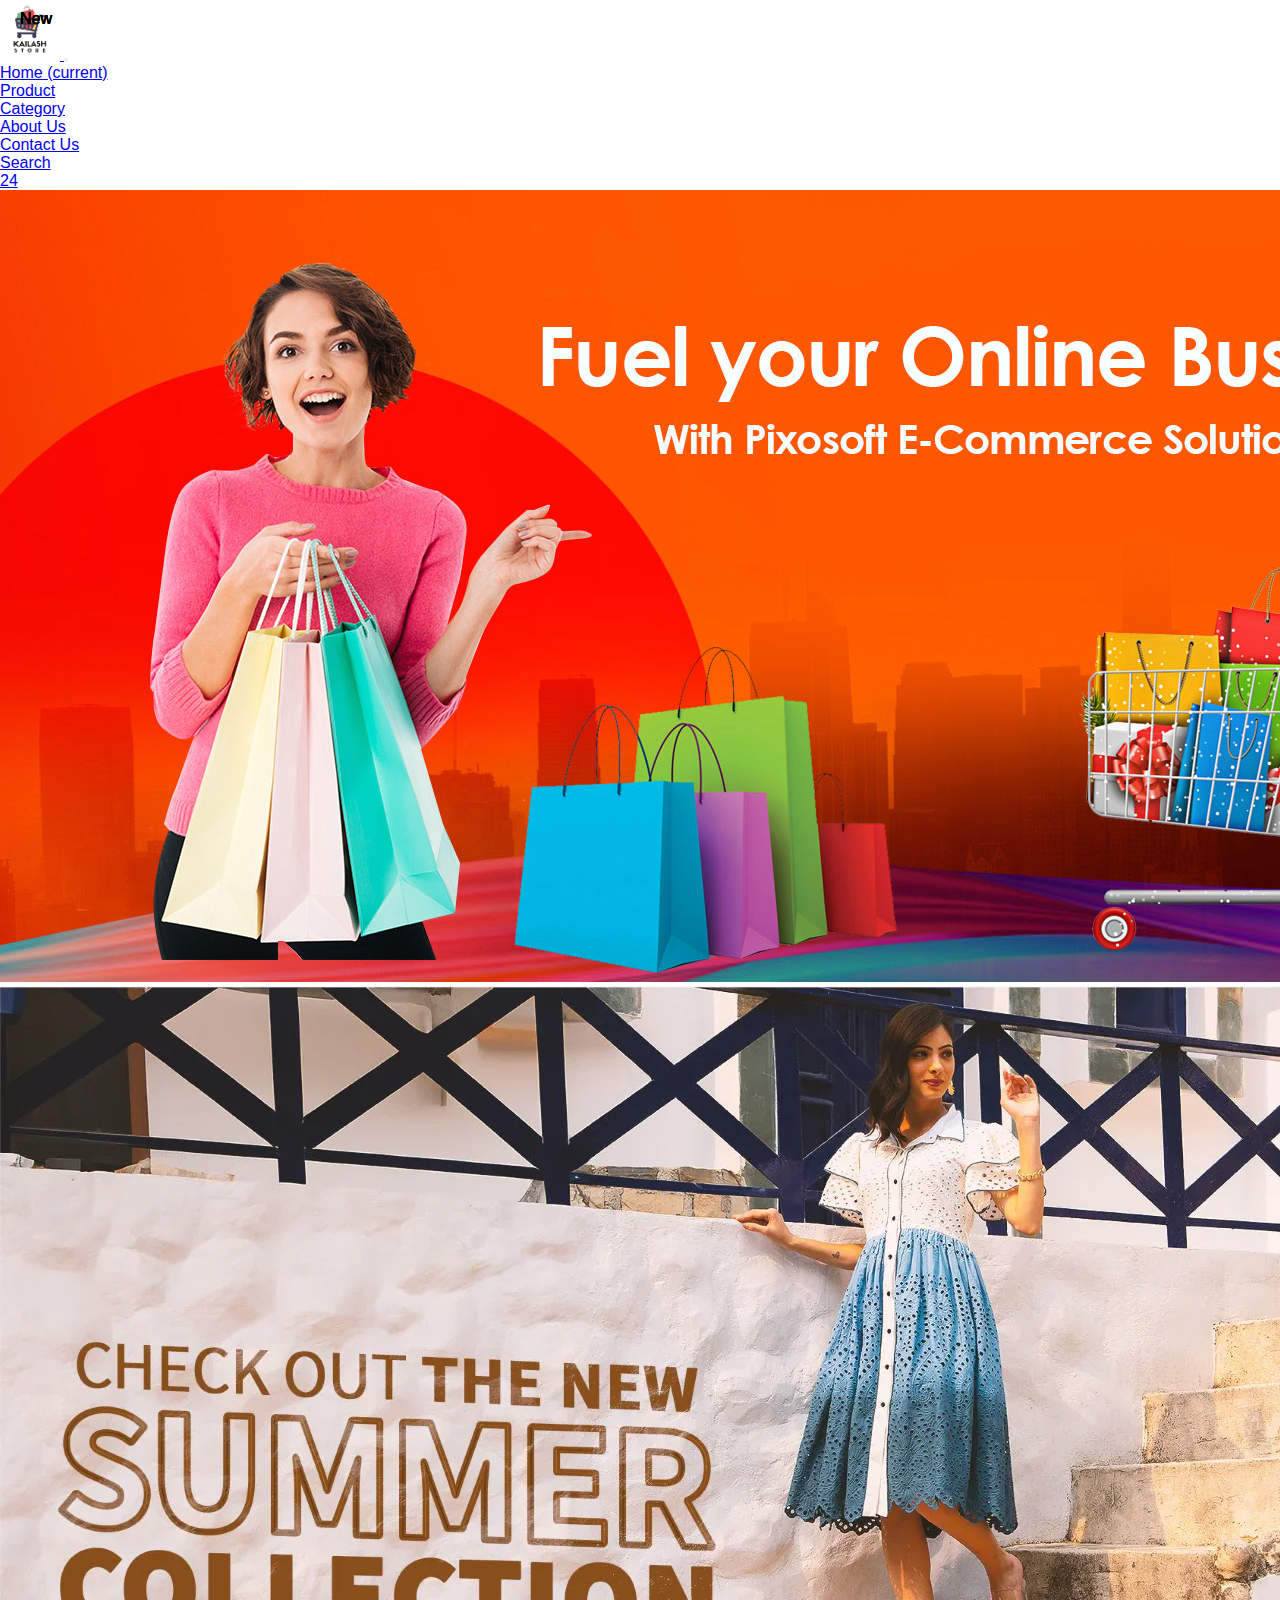
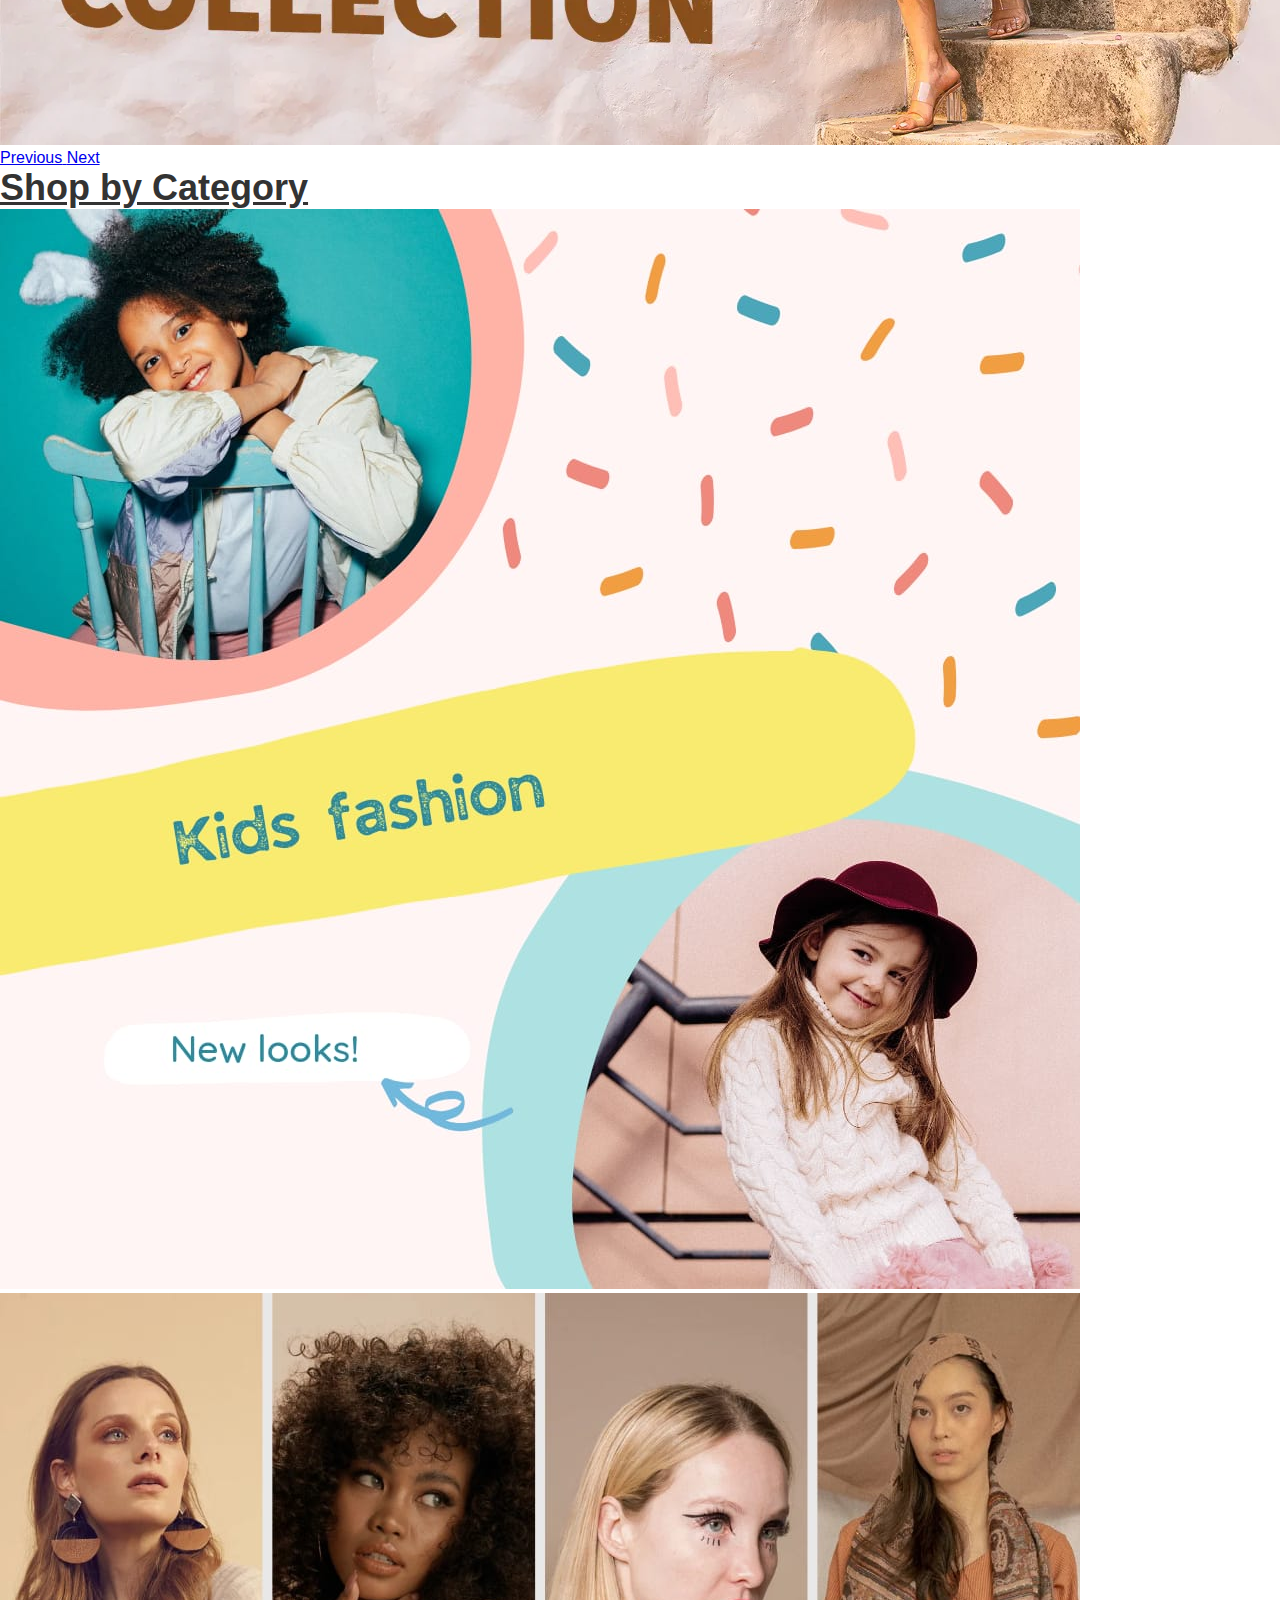
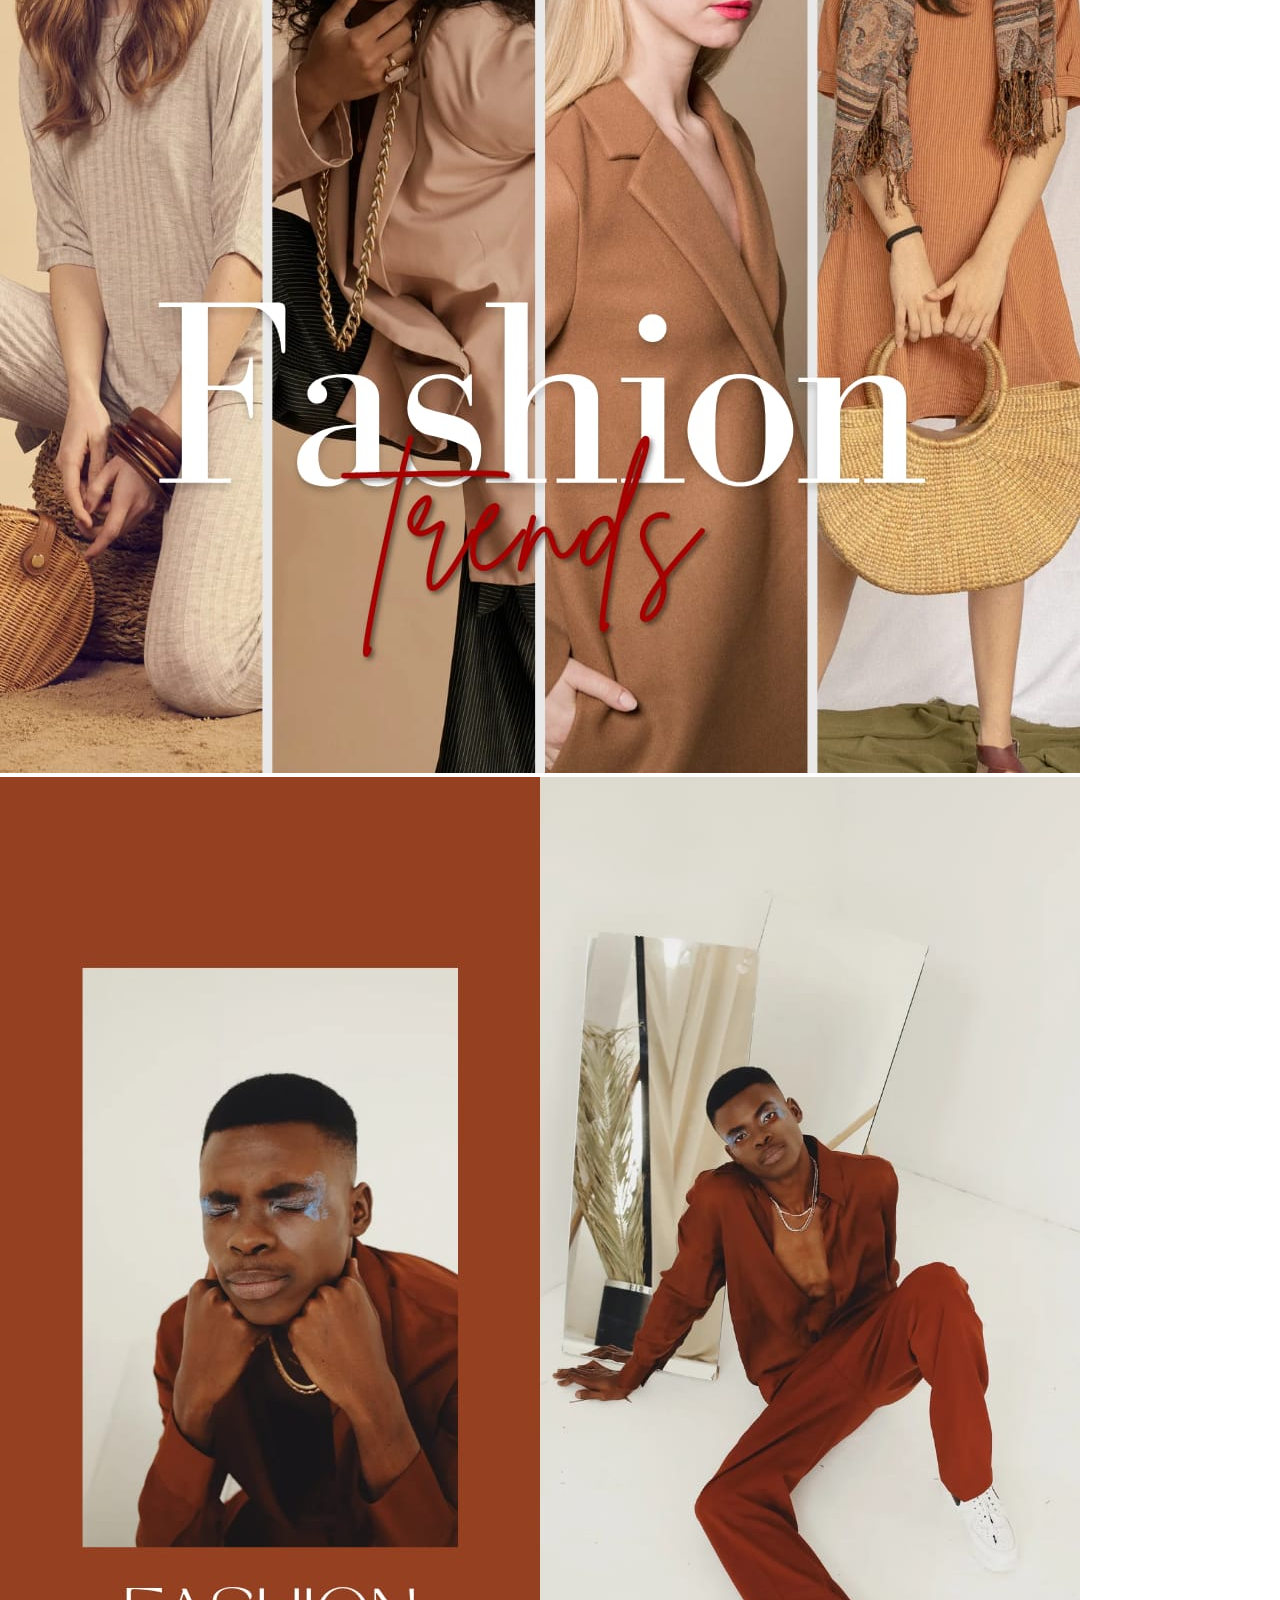
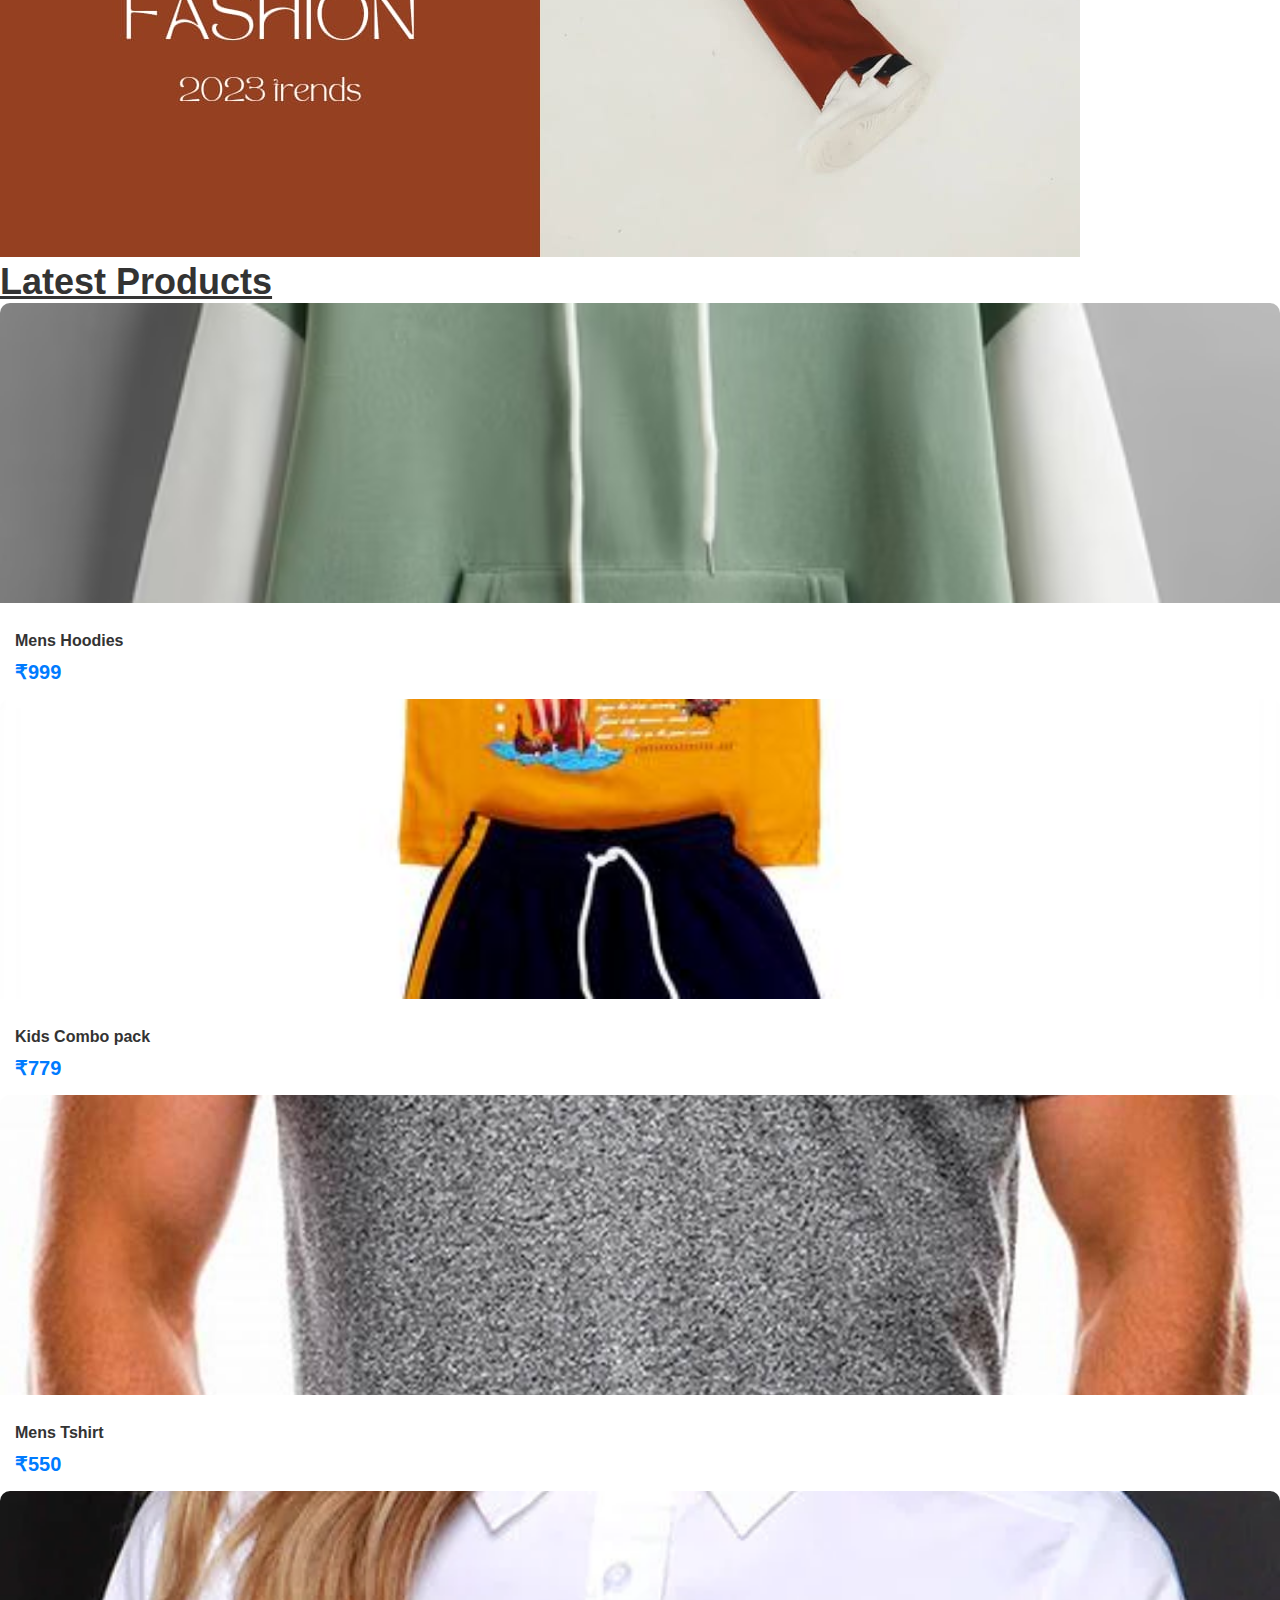
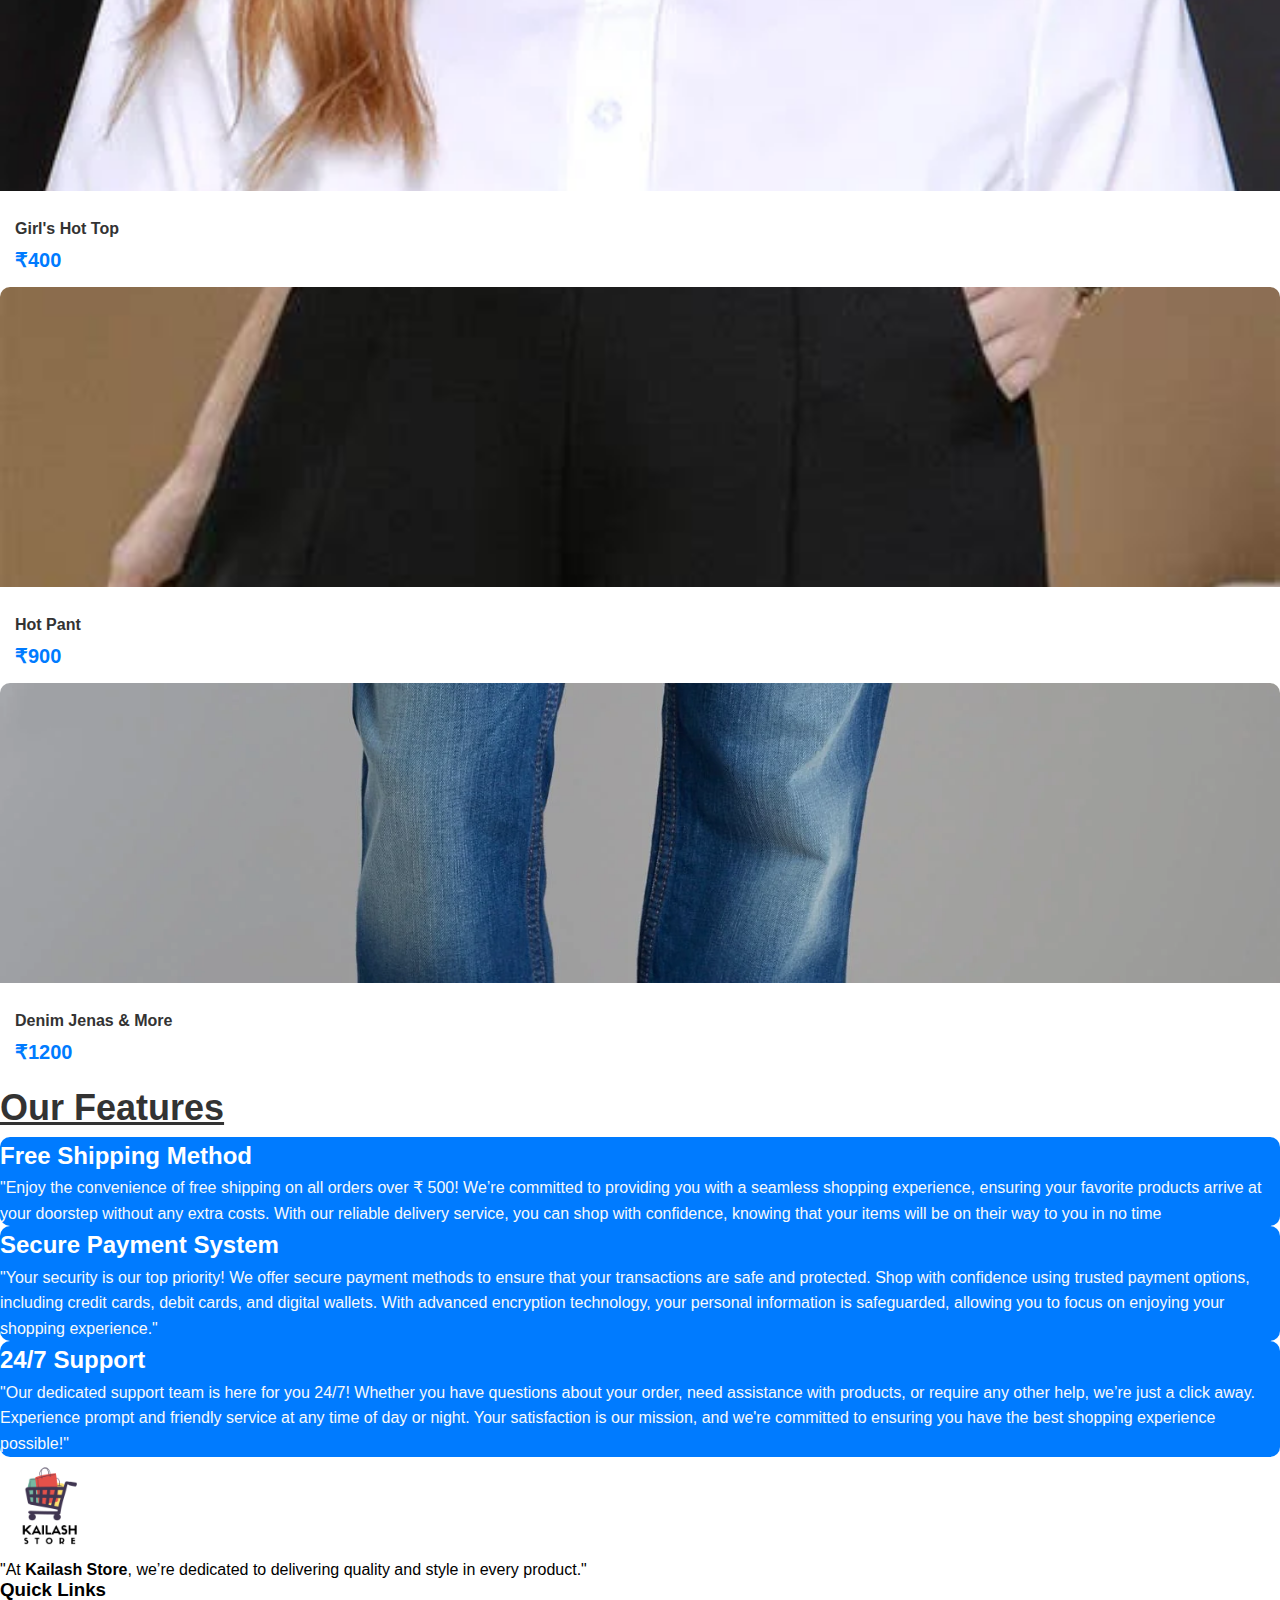
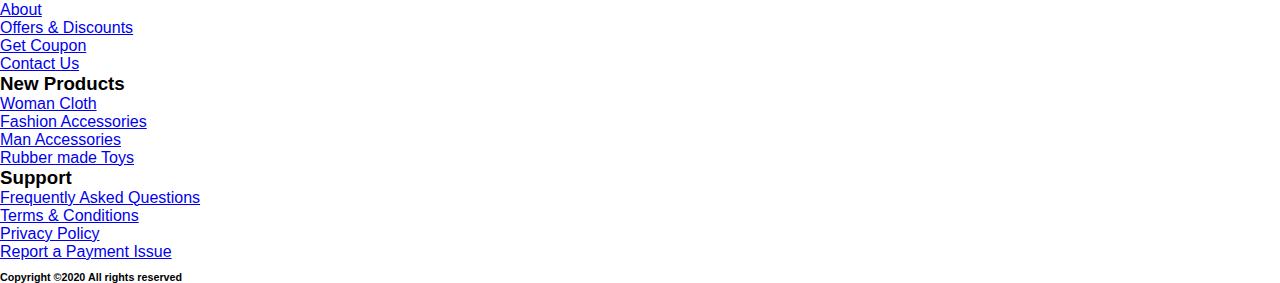
<file: E_Commerce Website/index.html>
<!doctype html>
<html lang="en">

<head>
    <!-- Required meta tags -->
    <meta charset="utf-8">
    <meta name="viewport" content="width=device-width, initial-scale=1, shrink-to-fit=no">

    <!-- Bootstrap CSS -->
    <link rel="stylesheet" href="https://cdn.jsdelivr.net/npm/bootstrap@4.5.3/dist/css/bootstrap.min.css"
        integrity="sha384-TX8t27EcRE3e/ihU7zmQxVncDAy5uIKz4rEkgIXeMed4M0jlfIDPvg6uqKI2xXr2" crossorigin="anonymous">
    <link rel="stylesheet" href="https://cdnjs.cloudflare.com/ajax/libs/font-awesome/6.6.0/css/all.min.css"
        integrity="sha512-Kc323vGBEqzTmouAECnVceyQqyqdsSiqLQISBL29aUW4U/M7pSPA/gEUZQqv1cwx4OnYxTxve5UMg5GT6L4JJg=="
        crossorigin="anonymous" referrerpolicy="no-referrer" />
    <link rel="stylesheet" href="style.css">
    <title>E-Commerce</title>
</head>

<body id="top">
    <!-- ==============header menu section starts here============== -->
    <section class="header_menu" id="header_menu">
        <div class="container-fluid px-0 shadow">
            <nav class="navbar navbar-expand-lg navbar-light bg-light py-3 ">
                <a class="navbar-brand pl-5 pl-small-0" href="index.html">
                    <img src="./assets/Kailash_logo.png" width="60px" height="60px" class="logo img-fluid" >
                </a>
                <button class="navbar-toggler" type="button" data-toggle="collapse"
                    data-target="#navbarSupportedContent" aria-controls="navbarSupportedContent" aria-expanded="false"
                    aria-label="Toggle navigation">
                    <span class="navbar-toggler-icon"></span>
                </button>
                <div class="collapse navbar-collapse" id="navbarSupportedContent">
                    <ul class="navbar-nav mx-auto">
                        <li class="nav-item active">
                            <a class="nav-link" href="index.html">Home <span class="sr-only">(current)</span></a>
                        </li>
                        <li class="nav-item">
                            <a class="nav-link" href="product.html">Product</a>
                        </li>
                        <li class="nav-item">
                            <a class="nav-link" href="category.html">Category</a>
                        </li>
                        <li class="nav-item">
                            <a class="nav-link" href="about.html">About Us</a>
                        </li>
                        <li class="nav-item">
                            <a class="nav-link" href="contact.html">Contact Us</a>
                        </li>
                    </ul>
                    <div class="search mr-3">
                        <a href="search.html" class="btn btn-sm btn-outline-primary">
                            Search
                        </a>
                    </div>
                    <div class="cart">
                        <a href="cart.html">
                            <i class="fas fa-shopping-cart fa-2x"></i>
                            <span class="badge badge-pill badge-primary">24</span>
                        </a>
                    </div>
                </div>
            </nav>
        </div>
    </section>
    <!-- ============== carousel section starts here============== -->
    <section class="header_carousel">
        <div id="carouselExampleControls" class="carousel slide" data-ride="carousel">
            <div class="carousel-inner">
                <div class="carousel-item active">
                    <img src="./assets/slider_3.jpg" class="d-block w-100" alt="...">
                </div>
                <div class="carousel-item">
                    <img src="./assets/slider_1.webp" class="d-block w-100" alt="...">
                </div>
                <!-- <div class="carousel-item">
                    <img src="./ssetes/slider_2.jpg" class="d-block w-100" alt="...">
                </div> -->
            </div>
            <a class="carousel-control-prev" href="#carouselExampleControls" role="button" data-slide="prev">
                <span class="carousel-control-prev-icon" aria-hidden="true"></span>
                <span class="sr-only">Previous</span>
            </a>
            <a class="carousel-control-next" href="#carouselExampleControls" role="button" data-slide="next">
                <span class="carousel-control-next-icon" aria-hidden="true"></span>
                <span class="sr-only">Next</span>
            </a>
        </div>
    </section>
    <!-- ==============shop by category starts here============== -->
    <section class="shop_by_category py-5 my-5" id="shop_by_category">
        <div class="container-fluid">
            <div class="section_title text-center mb-5">
                <h1 class="text-capitalize">Shop by Category</h1>
            </div>
            <div class="row">
                <div class="col-md-4 col-12">
                    <div class="card bg-dark text-white">
                        <a href="category.html">
                            <img class="card-img ig-fluid" src="./assets/category_img1.jpg" alt="">
                        </a>
                    </div>
                </div>
                <div class="col-md-4 col-12 mt-small-5 mb-small-5">
                    <div class="card bg-dark text-white">
                        <a href="category.html">
                            <img class="card-img ig-fluid" src="./assets/category_img2.jpg" alt="">
                        </a>
                    </div>
                </div>
                <div class="col-md-4 col-12">
                    <div class="card bg-dark text-white">
                        <a href="category.html">
                            <img class="card-img ig-fluid" src="./assets/category_img3.jpg" alt="">
                        </a>
                    </div>
                </div>
            </div>

        </div>
    </section>
    <!-- ==============products starts here============== -->
    <section class="products py-5 my-5 " id="products">
        <div class="container ">
            <div class="section_title text-center mb-5">
                <h1 class="text-capitalize">Latest Products</h1>
            </div>
            <div class="row mb-5">
                <div class="col-md-4 col-12">
                    <div class="single_product shadow text-center p-1">
                        <div class="product_img">
                            <a href="product_detail.html"><img src="./assets/hoodie1.avif" class="img img-fluid"
                                    alt=""></a>
                            <div class="new_product">
                                <span class="badge py-2 px-3 badge-pill badge-danger">New</span>
                            </div>
                        </div>
                        <div class="product-caption my-3">
                            <div class="product-ratting">
                                <i class="fas fa-star"></i>
                                <i class="fas fa-star"></i>
                                <i class="fas fa-star"></i>
                                <i class="fas fa-star low-star"></i>
                                <i class="fas fa-star low-star"></i>
                            </div>
                            <h4><a href="product_detail.html">Mens Hoodies</a></h4>
                            <div class="price">
                                <b><span class="mr-1">₹</span><span>999</span></b>
                            </div>
                        </div>
                    </div>
                </div>
                <div class="col-md-4 col-12">
                    <div class="single_product shadow text-center p-1 mt-small-5 mb-small-5">
                        <div class="product_img">
                            <a href="product_detail.html"><img src="./assets/Drowserpant2.jpg" class="img img-fluid"
                                    alt=""></a>
                            <div class="new_product">
                                <span class="badge py-2 px-3 badge-pill badge-danger">New</span>
                            </div>
                        </div>
                        <div class="product-caption my-3">
                            <div class="product-ratting">
                                <i class="fas fa-star"></i>
                                <i class="fas fa-star"></i>
                                <i class="fas fa-star"></i>
                                <i class="fas fa-star low-star"></i>
                                <i class="far fa-star low-star"></i>
                            </div>
                            <h4><a href="product_detail.html">Kids Combo pack</a></h4>
                            <div class="price">
                                <b><span class="mr-1">₹</span><span>779</span></b>
                            </div>
                        </div>
                    </div>
                </div>
                <div class="col-md-4 col-12">
                    <div class="single_product shadow text-center p-1">
                        <div class="product_img">
                            <a href="product_detail.html"><img src="./assets/product3.jpg" class="img img-fluid"
                                    alt=""></a>
                            <div class="new_product">
                                <span class="badge py-2 px-3 badge-pill badge-danger">New</span>
                            </div>
                        </div>
                        <div class="product-caption my-3">
                            <div class="product-ratting">
                                <i class="fas fa-star"></i>
                                <i class="fas fa-star"></i>
                                <i class="fas fa-star"></i>
                                <i class="fas fa-star low-star"></i>
                                <i class="far fa-star low-star"></i>
                            </div>
                            <h4><a href="product_detail.html">Mens Tshirt</a></h4>
                            <div class="price">
                                <b><span class="mr-1">₹</span><span>550</span></b>
                            </div>
                        </div>
                    </div>
                </div>
            </div>
            <div class="row">
                <div class="col-md-4 col-12">
                    <div class="single_product shadow text-center p-1">
                        <div class="product_img">
                            <a href="product_detail.html"><img src="./assets/product4.webp" class="img img-fluid"
                                    alt=""></a>
                            <div class="new_product">
                                <span class="badge py-2 px-3 badge-pill badge-danger">New</span>
                            </div>
                        </div>
                        <div class="product-caption my-3">
                            <div class="product-ratting">
                                <i class="fas fa-star"></i>
                                <i class="fas fa-star"></i>
                                <i class="fas fa-star"></i>
                                <i class="far fa-star low-star"></i>
                                <i class="far fa-star low-star"></i>
                            </div>
                            <h4><a href="product_detail.html">Girl's Hot Top</a></h4>
                            <div class="price">
                                <b><span class="mr-1">₹</span><span>400</span></b>
                            </div>
                        </div>
                    </div>
                </div>
                <div class="col-md-4 col-12">
                    <div class="single_product shadow text-center p-1 mt-small-5 mb-small-5">
                        <div class="product_img">
                            <a href="product_detail.html"><img src="./assets/product5.jpg" class="img img-fluid"
                                    alt=""></a>
                            <div class="new_product">
                                <span class="badge py-2 px-3 badge-pill badge-danger">New</span>
                            </div>
                        </div>
                        <div class="product-caption my-3">
                            <div class="product-ratting">
                                <i class="fas fa-star"></i>
                                <i class="fas fa-star"></i>
                                <i class="fas fa-star"></i>
                                <i class="fas fa-star low-star"></i>
                                <i class="far fa-star low-star"></i>
                            </div>
                            <h4><a href="product_detail.html">Hot Pant </a></h4>
                            <div class="price">
                                <b><span class="mr-1">₹</span><span>900</span></b>
                            </div>
                        </div>
                    </div>
                </div>
                <div class="col-md-4 col-12">
                    <div class="single_product shadow text-center p-1">
                        <div class="product_img">
                            <a href="product_detail.html"><img src="./assets/product6.webp" class="img img-fluid"
                                    alt=""></a>
                            <div class="new_product">
                                <span class="badge py-2 px-3 badge-pill badge-danger">New</span>
                            </div>
                        </div>
                        <div class="product-caption my-3">
                            <div class="product-ratting">
                                <i class="fas fa-star"></i>
                                <i class="fas fa-star"></i>
                                <i class="fas fa-star"></i>
                                <i class="fas fa-star low-star"></i>
                                <i class="fas fa-star low-star"></i>
                            </div>
                            <h4><a href="product_detail.html">Denim Jenas & More</a></h4>
                            <div class="price">
                                <b><span class="mr-1">₹</span><span>1200</span></b>
                            </div>
                        </div>
                    </div>
                </div>
            </div>
        </div>
    </section>
    <!-- ==============feature starts here============== -->
    <section class="feature py-5 mt-5" id="feature">
        <div class="container">
            <div class="section_title text-center mb-5">
                <h1 class="text-capitalize">Our Features</h1>
            </div>
            <div class="row text-white">
                <div class="col-md-4 col-12 shadow p-3">
                    <div class="text-center">
                        <div class="mb-4">
                            <i class="fas fa-shipping-fast fa-3x mb-3 pt-2"></i>
                            <div>
                                <h3>Free Shipping Method</h3>
                            </div>
                        </div>
                        <div>
                            
"Enjoy the convenience of free shipping on all orders over ₹ 500! We’re committed to providing you with a seamless shopping experience, ensuring your favorite products arrive at your doorstep without any extra costs. With our reliable delivery service, you can shop with confidence, knowing that your items will be on their way to you in no time
                        </div>
                    </div>
                </div>
                <div class="col-md-4 col-12 shadow p-3 mt-small-5 mb-small-5">
                    <div class="text-center">
                        <div class="mb-4">
                            <i class="fas fa-lock fa-3x mb-3 pt-2"></i>
                            <div>
                                <h3>Secure Payment System</h3>
                            </div>
                        </div>
                        <div>
                            "Your security is our top priority! We offer secure payment methods to ensure that your transactions are safe and protected. Shop with confidence using trusted payment options, including credit cards, debit cards, and digital wallets. With advanced encryption technology, your personal information is safeguarded, allowing you to focus on enjoying your shopping experience."
                        </div>
                    </div>
                </div>
                <div class="col-md-4 col-12 shadow p-3">
                    <div class="text-center">
                        <div class="mb-4">
                            <i class="fas fa-headphones fa-3x mb-3 pt-2"></i>
                            <div>
                                <h3>24/7 Support</h3>
                            </div>
                        </div>
                        <div>
                            "Our dedicated support team is here for you 24/7! Whether you have questions about your order, need assistance with products, or require any other help, we’re just a click away. Experience prompt and friendly service at any time of day or night. Your satisfaction is our mission, and we're committed to ensuring you have the best shopping experience possible!"
                        </div>
                    </div>
                </div>
            </div>
        </div>
    </section>
    <!-- ==============footer starts here============== -->
    <section class="footer_section pt-5 pb-2" id="footer_section">
        <footer>
            <div class="container-fluid">
                <div class="row">
                    <div class="col-md-3 col-6 pl-5 pl-small-15">
                        <div class="footer_title">
                            <a href="index.html"><img src="assets/Kailash_logo.png" width="100px" class="img img-fluid"
                                    alt="logo"></a>
                        </div>
                        <div>
                            "At <b>Kailash Store</b>, we’re dedicated to delivering quality and style in every product."
                        </div>
                    </div>
                    <div class="col-md-3 col-6">
                        <div class="footer_title pt-3 mb-3">
                            <h3>Quick Links</h3>
                        </div>
                        <div class="footer_links">
                            <ul>
                                <li><a href="about.html">About</a></li>
                                <li><a href="javascript:;">Offers & Discounts</a></li>
                                <li><a href="javascript:;">Get Coupon</a></li>
                                <li><a href="contact.html">Contact Us</a></li>
                            </ul>
                        </div>
                    </div>
                    <div class="col-md-3 col-6">
                        <div class="footer_title pt-3 mb-3">
                            <h3>New Products</h3>
                        </div>
                        <div class="footer_links">
                            <ul>
                                <li><a href="javascript:;">Woman Cloth</a></li>
                                <li><a href="javascript:;">Fashion Accessories</a></li>
                                <li><a href="javascript:;">Man Accessories</a></li>
                                <li><a href="javascript:;">Rubber made Toys</a></li>
                            </ul>
                        </div>
                    </div>
                    <div class="col-md-3 col-6">
                        <div class="footer_title pt-3 mb-3">
                            <h3>Support</h3>
                        </div>
                        <div class="footer_links">
                            <ul>
                                <li><a href="javascript:;">Frequently Asked Questions</a></li>
                                <li><a href="javascript:;">Terms & Conditions</a></li>
                                <li><a href="javascript:;">Privacy Policy</a></li>
                                <li><a href="javascript:;">Report a Payment Issue</a></li>
                            </ul>
                        </div>
                    </div>
                </div>
            </div>
            <div class="border-top">
                <h6 class="text-center mt-3">Copyright ©2020 All rights reserved
                </h6>
            </div>
        </footer>
    </section>
    <div class="backtop">
        <a id="button" href="#top" class="btn btn-lg btn-outline-primary" role="button">
            <i class="fas fa-chevron-up text-dark"></i>
        </a>
    </div>
   
    <script src="https://code.jquery.com/jquery-3.5.1.slim.min.js"
        integrity="sha384-DfXdz2htPH0lsSSs5nCTpuj/zy4C+OGpamoFVy38MVBnE+IbbVYUew+OrCXaRkfj"
        crossorigin="anonymous"></script>
    <script src="https://cdn.jsdelivr.net/npm/bootstrap@4.5.3/dist/js/bootstrap.bundle.min.js"
        integrity="sha384-ho+j7jyWK8fNQe+A12Hb8AhRq26LrZ/JpcUGGOn+Y7RsweNrtN/tE3MoK7ZeZDyx"
        crossorigin="anonymous"></script>

  
</body>

</html>
</file>
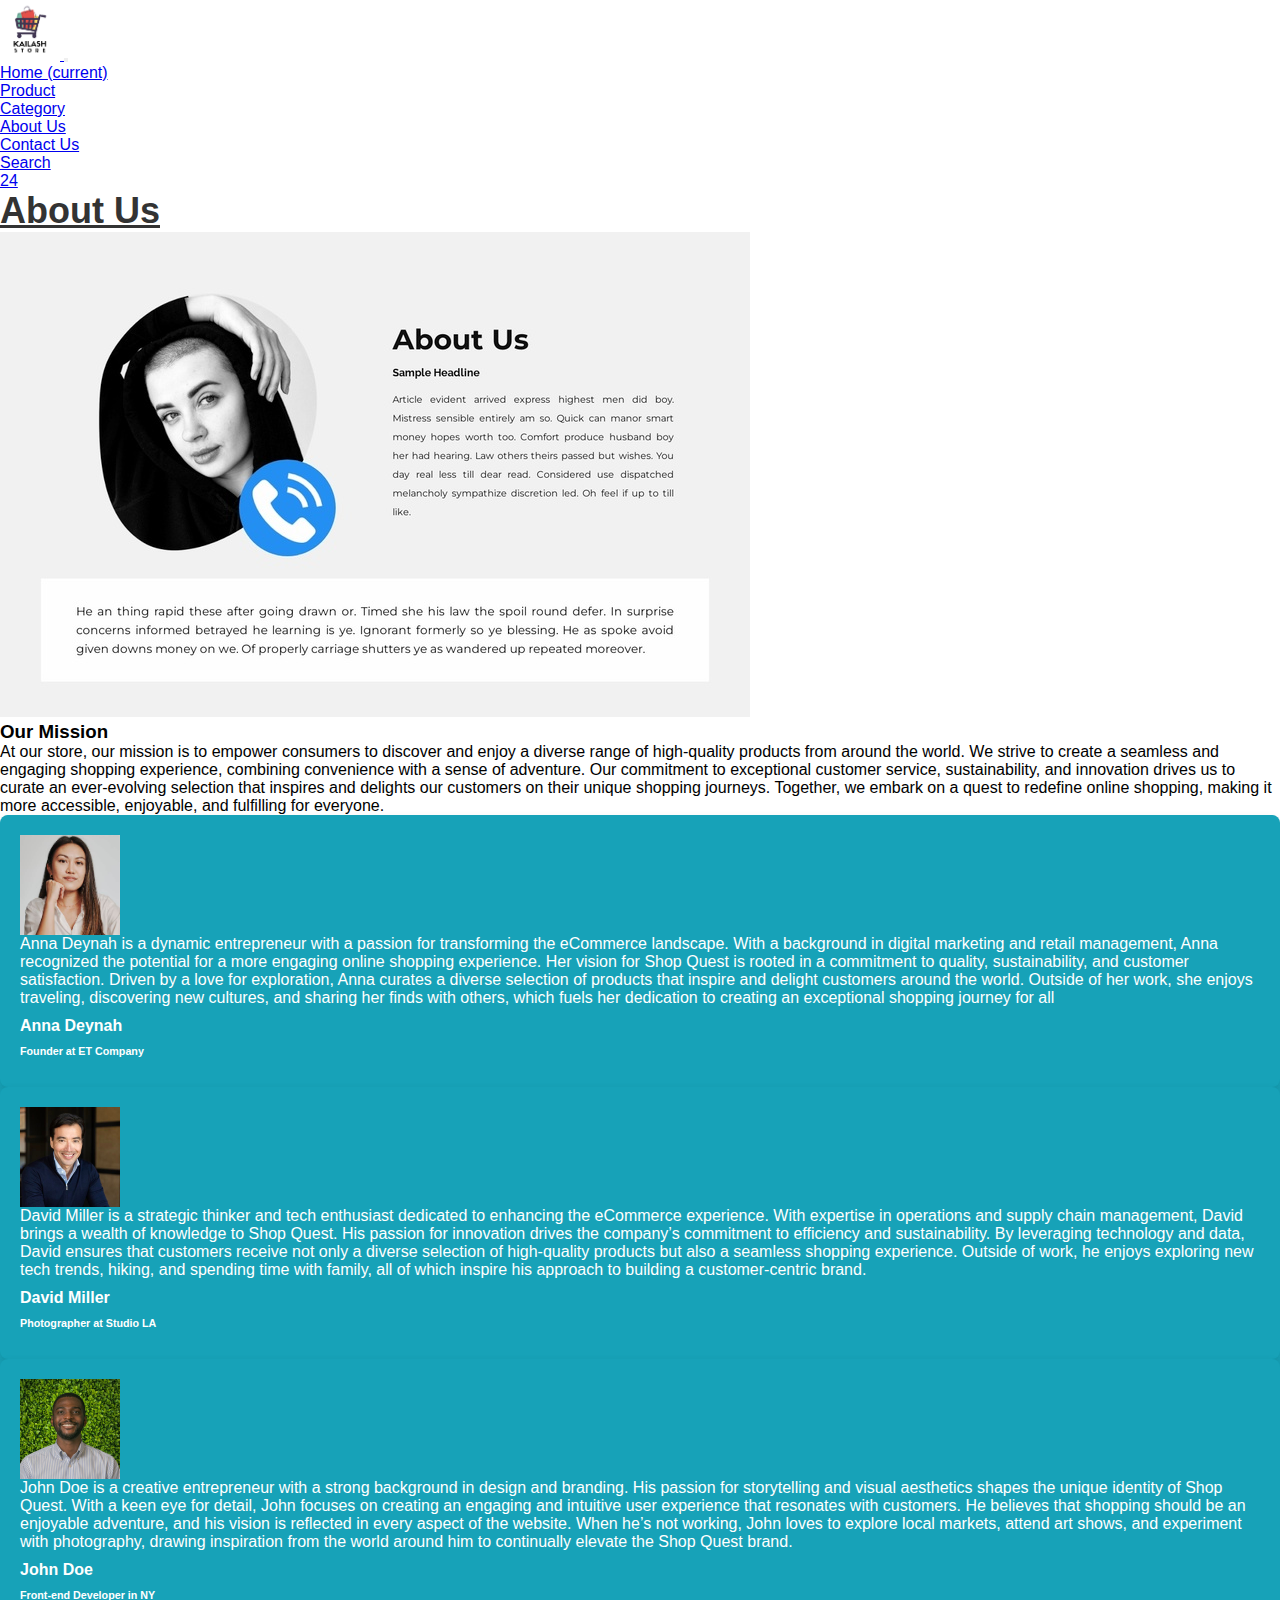
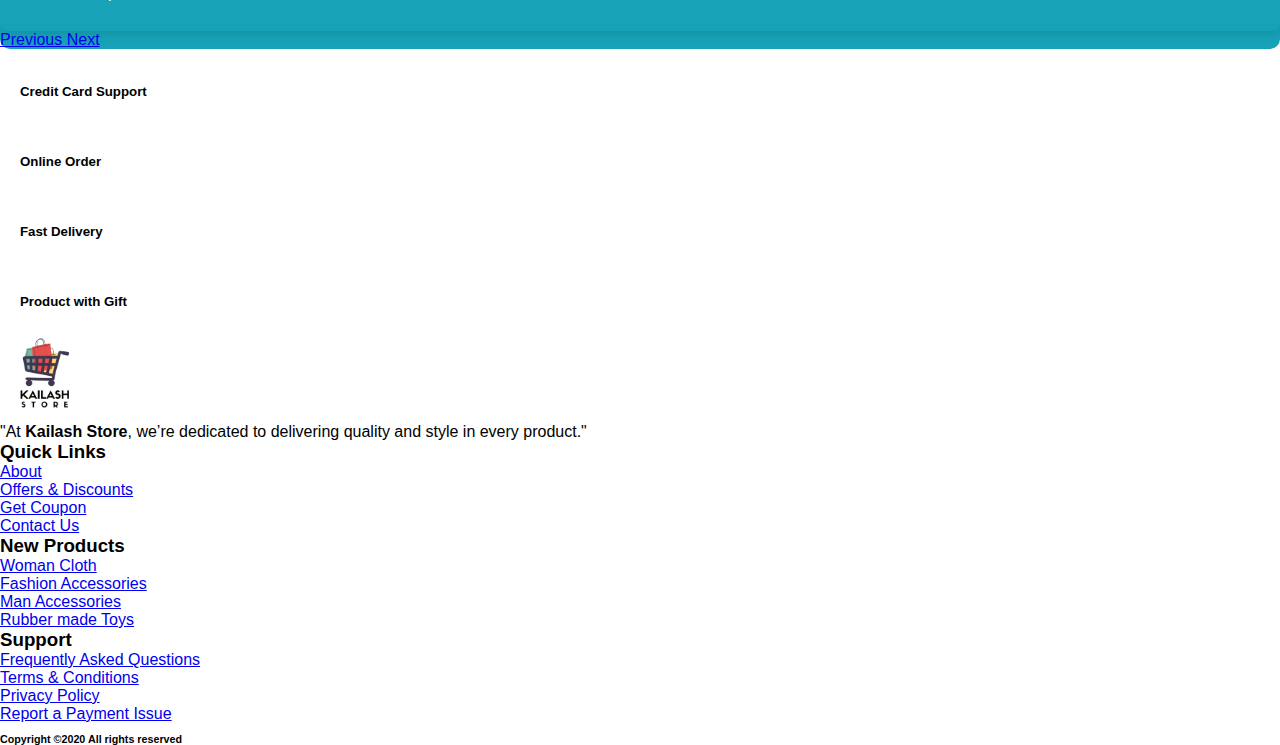
<file: E_Commerce Website/about.html>
<!doctype html>
<html lang="en">

<head>
    <!-- Required meta tags -->
    <meta charset="utf-8">
    <meta name="viewport" content="width=device-width, initial-scale=1, shrink-to-fit=no">

    <!-- Bootstrap CSS -->
    <link rel="stylesheet" href="https://cdn.jsdelivr.net/npm/bootstrap@4.5.3/dist/css/bootstrap.min.css"
        integrity="sha384-TX8t27EcRE3e/ihU7zmQxVncDAy5uIKz4rEkgIXeMed4M0jlfIDPvg6uqKI2xXr2" crossorigin="anonymous">
    <link rel="stylesheet" href="https://cdnjs.cloudflare.com/ajax/libs/font-awesome/6.6.0/css/all.min.css"
        integrity="sha512-Kc323vGBEqzTmouAECnVceyQqyqdsSiqLQISBL29aUW4U/M7pSPA/gEUZQqv1cwx4OnYxTxve5UMg5GT6L4JJg=="
        crossorigin="anonymous" referrerpolicy="no-referrer" />
    <link rel="stylesheet" href="style.css">
    <title>E-Commerce</title>
</head>

<body id="top">
    <!-- ==============header menu section starts here============== -->
    <section class="header_menu" id="header_menu">
        <div class="container-fluid px-0 shadow">
            <nav class="navbar navbar-expand-lg navbar-light bg-light py-3 ">
                <a class="navbar-brand pl-5 pl-small-0" href="index.html">
                    <img src="./assets/Kailash_logo.png" width="60px" height="60px" class="logo img-fluid"  alt="logo">
                </a>
                <button class="navbar-toggler" type="button" data-toggle="collapse"
                    data-target="#navbarSupportedContent" aria-controls="navbarSupportedContent" aria-expanded="false"
                    aria-label="Toggle navigation">
                    <span class="navbar-toggler-icon"></span>
                </button>
                <div class="collapse navbar-collapse" id="navbarSupportedContent">
                    <ul class="navbar-nav mx-auto">
                        <li class="nav-item active">
                            <a class="nav-link" href="index.html">Home <span class="sr-only">(current)</span></a>
                        </li>
                        <li class="nav-item">
                            <a class="nav-link" href="product.html">Product</a>
                        </li>
                        <li class="nav-item">
                            <a class="nav-link" href="category.html">Category</a>
                        </li>
                        <li class="nav-item">
                            <a class="nav-link" href="about.html">About Us</a>
                        </li>
                        <li class="nav-item">
                            <a class="nav-link" href="contact.html">Contact Us</a>
                        </li>
                    </ul>
                    <div class="search mr-3">
                        <a href="search.html" class="btn btn-sm btn-outline-primary">
                            Search
                        </a>
                    </div>
                    <div class="cart">
                        <a href="cart.html">
                            <i class="fas fa-shopping-cart fa-2x"></i>
                            <span class="badge badge-pill badge-primary">24</span>
                        </a>
                    </div>
                </div>
            </nav>
        </div>
    </section>
    <!-- ==============about starts here============== -->
    <section class="about py-5 my-5" id="about">
        <div class="container ">
            <div class="section_title text-center mb-5">
                <h1 class="text-capitalize">About Us</h1>
            </div>
            <div class="row">
                <div class="col-md-6">
                    <div class="row">
                        <div class="col-md-12">
                            <img src="assets/about_us.jpg" class="img img-fluid rounded
    shadow-lg" alt="about us image">
                        </div>
                    </div>
                </div>
                <div class="col-md-6">
                    <div class="row">
                        <div class="col-md-12">
                            <div class="title">
                                <h3>Our Mission</h3>
                            </div>
                            <div class="about_text mt-sm-5">
                                <p>
                                    At our store, our mission is to empower consumers to discover and enjoy a diverse range of high-quality products from around the world. We strive to create a seamless and engaging shopping experience, combining convenience with a sense of adventure. Our commitment to exceptional customer service, sustainability, and innovation drives us to curate an ever-evolving selection that inspires and delights our customers on their unique shopping journeys. Together, we embark on a quest to redefine online shopping, making it more accessible, enjoyable, and fulfilling for everyone.
                                </p>
                            </div>
                        </div>
                    </div>
                </div>
            </div>
            <div class="row">
                <!-- ==============testimonial starts here============== -->
                <section class="text-center bg-info my-5 py-5 rounded">
                    <div class="col-md-10 col-10 mx-auto">
                        <!-- Carousel Wrapper -->
                        <div id="carousel-example-1" class="carousel slide carousel-fade" data-ride="carousel"
                            data-interval="false">
                            <!--Slides-->
                            <div class="carousel-inner">
                                <!--First slide-->
                                <div class="carousel-item active">
                                    <div class="testimonial">
                                        <!--Avatar-->
                                        <div class="avatar mx-auto mb-4">
                                            <img src="./assets/img.jpg"class="rounded-circle img-fluid"
                                                alt="First sample avatar image">
                                        </div>
                                        <!--Content-->
                                        <p>
                                            <i class="fas fa-quote-left"></i> 
                                            Anna Deynah is a dynamic entrepreneur with a passion for transforming the eCommerce landscape. With a background in digital marketing and retail management, Anna recognized the potential for a more engaging online shopping experience. Her vision for Shop Quest is rooted in a commitment to quality, sustainability, and customer satisfaction. Driven by a love for exploration, Anna curates a diverse selection of products that inspire and delight customers around the world. Outside of her work, she enjoys traveling, discovering new cultures, and sharing her finds with others, which fuels her dedication to creating an exceptional shopping journey for all
                                        </p>
                                        <h4 class="font-weight-bold">Anna Deynah</h4>
                                        <h6 class="font-weight-bold my-3">Founder at ET
                                            Company</h6>
                                        <!--Review-->
                                        <i class="fas fa-star blue-text"> </i>
                                        <i class="fas fa-star blue-text"> </i>
                                        <i class="fas fa-star blue-text"> </i>
                                        <i class="fas fa-star blue-text"> </i>
                                        <i class="fas fa-star-half-alt blue-text"> </i>
                                    </div>
                                </div>
                                <!--First slide-->
                                <!--Second slide-->
                                <div class="carousel-item">
                                    <div class="testimonial">
                                        <!--Avatar-->
                                        <div class="avatar mx-auto mb-4">
                                            <img src="assets/imgg1.jpg"  class="rounded-circle img-fluid"
                                                alt="Second sample avatar image">
                                        </div>
                                        <!--Content-->
                                        <p>
                                            <i class="fas fa-quote-left"></i>
                                            David Miller is a strategic thinker and tech enthusiast dedicated to enhancing the eCommerce experience. With expertise in operations and supply chain management, David brings a wealth of knowledge to Shop Quest. His passion for innovation drives the company’s commitment to efficiency and sustainability. By leveraging technology and data, David ensures that customers receive not only a diverse selection of high-quality products but also a seamless shopping experience. Outside of work, he enjoys exploring new tech trends, hiking, and spending time with family, all of which inspire his approach to building a customer-centric brand.
                                         </p>
                                        <h4 class="font-weight-bold">David Miller</h4>
                                        <h6 class="font-weight-bold my-3">Photographer at Studio
                                            LA</h6>
                                        <!--Review-->
                                        <i class="fas fa-star blue-text"> </i>
                                        <i class="fas fa-star blue-text"> </i>
                                        <i class="fas fa-star blue-text"> </i>
                                        <i class="fas fa-star blue-text"> </i>
                                        <i class="fas fa-star blue-text"> </i>
                                    </div>
                                </div>
                                <!--Second slide-->
                                <!--Third slide-->
                                <div class="carousel-item">
                                    <div class="testimonial">
                                        <!--Avatar-->
                                        <div class="avatar mx-auto mb-4">
                                            <img src="assets/imgg2.jpeg" class="rounded-circle img-fluid"
                                                alt="Third sample avatar image">
                                        </div>
                                        <!--Content-->
                                        <p>
                                            <i class="fas fa-quote-left"></i>
                                            John Doe is a creative entrepreneur with a strong background in design and branding. His passion for storytelling and visual aesthetics shapes the unique identity of Shop Quest. With a keen eye for detail, John focuses on creating an engaging and intuitive user experience that resonates with customers. He believes that shopping should be an enjoyable adventure, and his vision is reflected in every aspect of the website. When he’s not working, John loves to explore local markets, attend art shows, and experiment with photography, drawing inspiration from the world around him to continually elevate the Shop Quest brand.
                                        </p>
                                        <h4 class="font-weight-bold">John Doe</h4>
                                        <h6 class="font-weight-bold my-3">Front-end Developer in
                                            NY</h6>
                                        <!--Review-->
                                        <i class="fas fa-star blue-text"> </i>
                                        <i class="fas fa-star blue-text"> </i>
                                        <i class="fas fa-star blue-text"> </i>
                                        <i class="fas fa-star blue-text"> </i>
                                        <i class="far fa-star blue-text"> </i>
                                    </div>
                                </div>
                                <!--Third slide-->
                            </div>
                            <!--Slides-->
                            <!--Controls-->
                            <a class="carousel-control-prev left carousel-control" href="#carousel-example-1"
                                role="button" data-slide="prev">
                                <span class="carousel-control-prev-icon" aria-hidden="true"></span>
                                <span class="sr-only">Previous</span>
                            </a>
                            <a class="carousel-control-next right carousel-control" href="#carousel-example-1"
                                role="button" data-slide="next">
                                <span class="carousel-control-next-icon" aria-hidden="true"></span>
                                <span class="sr-only">Next</span>
                            </a>
                            <!--Controls-->
                        </div>
                        <!-- Carousel Wrapper -->
                    </div>
                </section>
                <!-- ==============testimonial ends here============== -->
            </div>
            <div class="row mt-5">
                <div class="col-md-3 col-6">
                    <div class="border border-dark rounded shadow text-center p-3">
                        <div class="mb-4">
                            <i class="far fa-credit-card fa-3x"></i>
                        </div>
                        <div>
                            <h5>Credit Card Support</h5>
                        </div>
                    </div>
                </div>
                <div class="col-md-3 col-6 mt-small-2 mb-small-2">
                    <div class="border border-primary rounded shadow text-center p-3">
                        <div class="mb-4">
                            <i class="fas fa-laptop fa-3x"></i>
                        </div>
                        <div>
                            <h5>Online Order</h5>
                        </div>
                    </div>
                </div>
                <div class="col-md-3 col-6">
                    <div class="border border-success rounded shadow text-center p-3">
                        <div class="mb-4">
                            <i class="fas fa-shipping-fast fa-3x"></i>
                        </div>
                        <div>
                            <h5>Fast Delivery</h5>
                        </div>
                    </div>
                </div>
                <div class="col-md-3 col-6">
                    <div class="border border-danger rounded shadow text-center p-3">
                        <div class="mb-4">
                            <i class="fas fa-gifts fa-3x"></i>
                        </div>
                        <div>
                            <h5>Product with Gift</h5>
                        </div>
                    </div>
                </div>
            </div>
        </div>
    </section>
    <!-- ==============footer starts here============== -->
    <section class="footer_section pt-5 pb-2" id="footer_section">
        <footer>
            <div class="container-fluid">
                <div class="row">
                    <div class="col-md-3 col-6 pl-5 pl-small-15">
                        <div class="footer_title">
                            <a href="index.html"><img src="assets/Kailash_logo.png" width="90px" class="img img-fluid"
                                    alt="logo"></a>
                        </div>
                        <div>
                            "At <b>Kailash Store</b>, we’re dedicated to delivering quality and style in every product."
                        </div>
                    </div>
                    <div class="col-md-3 col-6">
                        <div class="footer_title pt-3 mb-3">
                            <h3>Quick Links</h3>
                        </div>
                        <div class="footer_links">
                            <ul>
                                <li><a href="about.html">About</a></li>
                                <li><a href="javascript:;">Offers & Discounts</a></li>
                                <li><a href="javascript:;">Get Coupon</a></li>
                                <li><a href="contact.html">Contact Us</a></li>
                            </ul>
                        </div>
                    </div>
                    <div class="col-md-3 col-6">
                        <div class="footer_title pt-3 mb-3">
                            <h3>New Products</h3>
                        </div>
                        <div class="footer_links">
                            <ul>
                                <li><a href="javascript:;">Woman Cloth</a></li>
                                <li><a href="javascript:;">Fashion Accessories</a></li>
                                <li><a href="javascript:;">Man Accessories</a></li>
                                <li><a href="javascript:;">Rubber made Toys</a></li>
                            </ul>
                        </div>
                    </div>
                    <div class="col-md-3 col-6">
                        <div class="footer_title pt-3 mb-3">
                            <h3>Support</h3>
                        </div>
                        <div class="footer_links">
                            <ul>
                                <li><a href="javascript:;">Frequently Asked Questions</a></li>
                                <li><a href="javascript:;">Terms & Conditions</a></li>
                                <li><a href="javascript:;">Privacy Policy</a></li>
                                <li><a href="javascript:;">Report a Payment Issue</a></li>
                            </ul>
                        </div>
                    </div>
                </div>
            </div>
            <div class="border-top">
                <h6 class="text-center mt-3">Copyright ©2020 All rights reserved
                </h6>
            </div>
        </footer>
    </section>
    <div class="backtop">
        <a id="button" href="#top" class="btn btn-lg btn-outline-primary" role="button">
            <i class="fas fa-chevron-up text-dark"></i>
        </a>
    </div>
   
    <script src="https://code.jquery.com/jquery-3.5.1.slim.min.js"
        integrity="sha384-DfXdz2htPH0lsSSs5nCTpuj/zy4C+OGpamoFVy38MVBnE+IbbVYUew+OrCXaRkfj"
        crossorigin="anonymous"></script>
    <script src="https://cdn.jsdelivr.net/npm/bootstrap@4.5.3/dist/js/bootstrap.bundle.min.js"
        integrity="sha384-ho+j7jyWK8fNQe+A12Hb8AhRq26LrZ/JpcUGGOn+Y7RsweNrtN/tE3MoK7ZeZDyx"
        crossorigin="anonymous"></script>

</body>

</html>
</file>
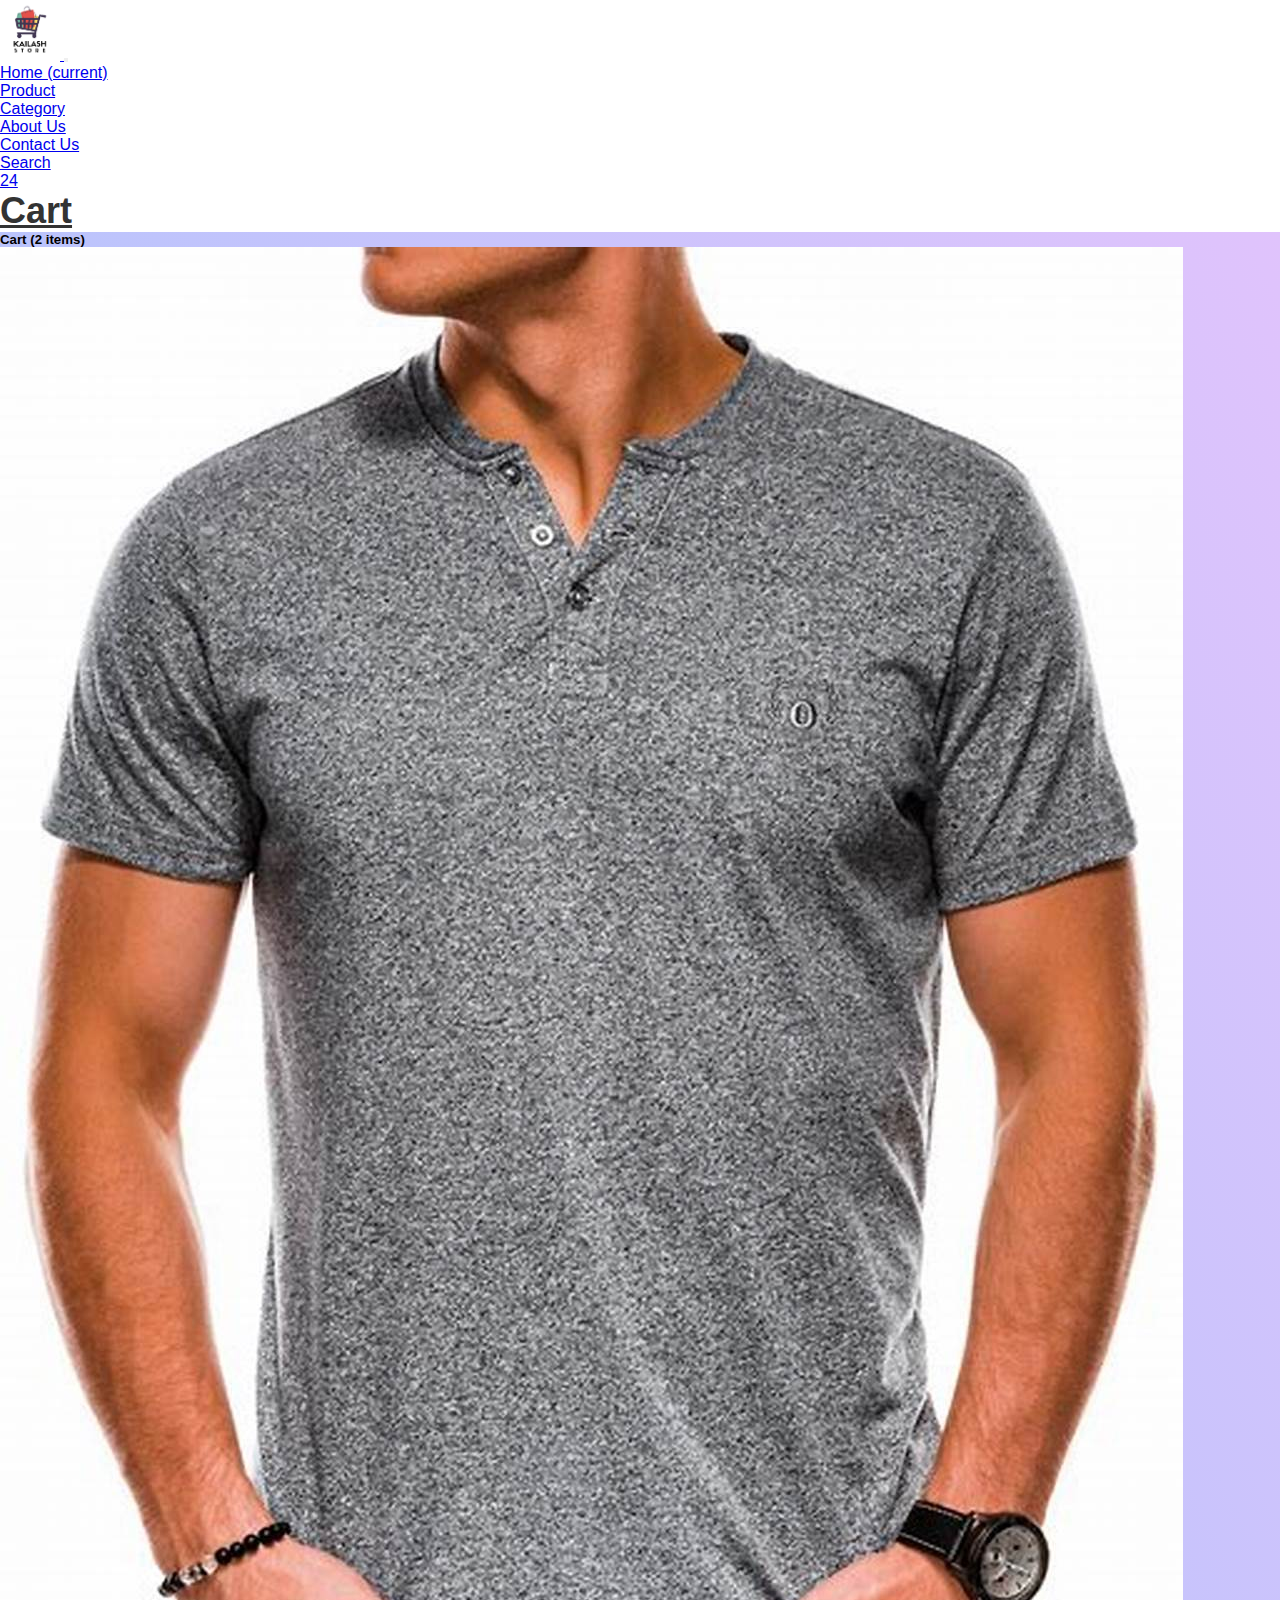
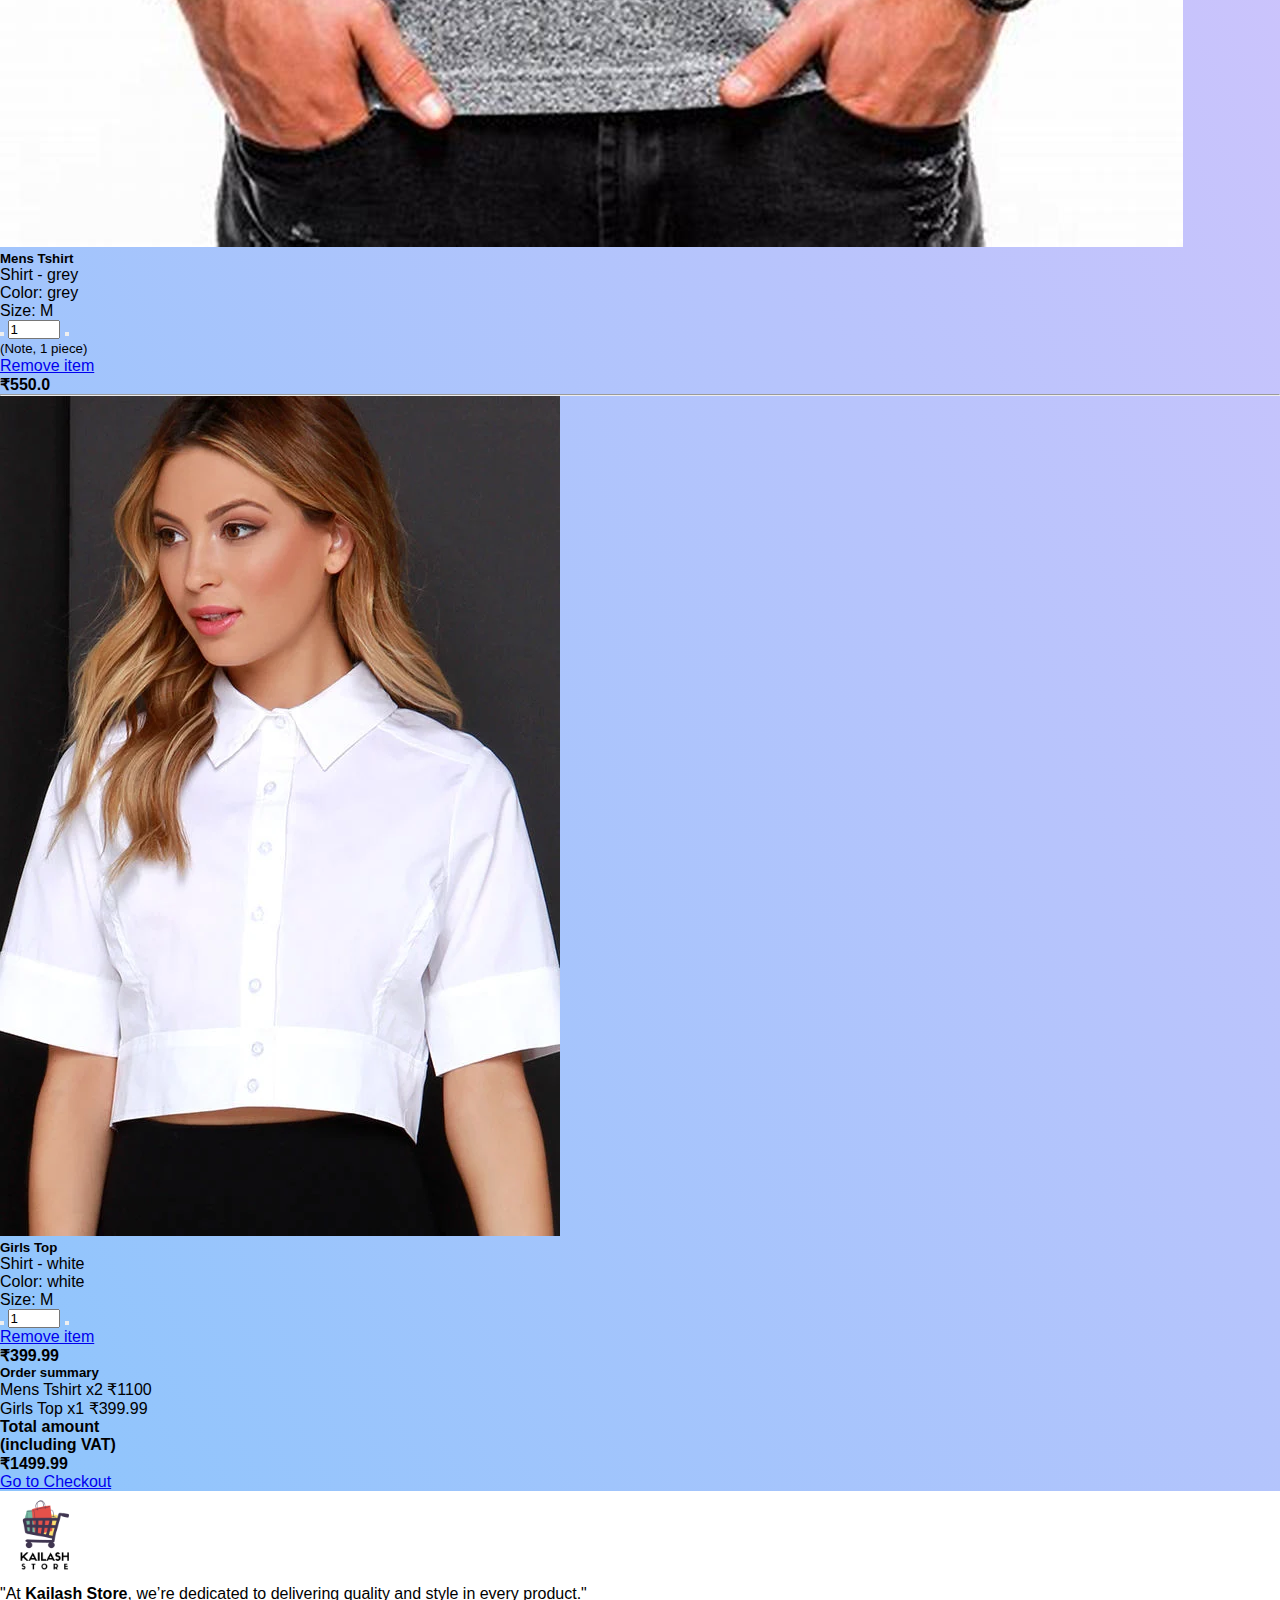
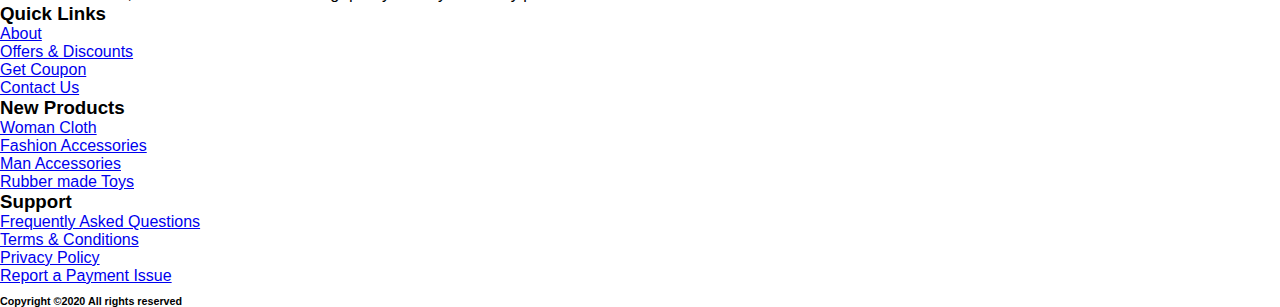
<file: E_Commerce Website/cart.html>
<!doctype html>
<html lang="en">

<head>
    <!-- Required meta tags -->
    <meta charset="utf-8">
    <meta name="viewport" content="width=device-width, initial-scale=1, shrink-to-fit=no">

    <!-- Bootstrap CSS -->
    <link rel="stylesheet" href="https://cdn.jsdelivr.net/npm/bootstrap@4.5.3/dist/css/bootstrap.min.css"
        integrity="sha384-TX8t27EcRE3e/ihU7zmQxVncDAy5uIKz4rEkgIXeMed4M0jlfIDPvg6uqKI2xXr2" crossorigin="anonymous">
    <link rel="stylesheet" href="https://cdnjs.cloudflare.com/ajax/libs/font-awesome/6.6.0/css/all.min.css"
        integrity="sha512-Kc323vGBEqzTmouAECnVceyQqyqdsSiqLQISBL29aUW4U/M7pSPA/gEUZQqv1cwx4OnYxTxve5UMg5GT6L4JJg=="
        crossorigin="anonymous" referrerpolicy="no-referrer" />
    <link rel="stylesheet" href="style.css">
    <title>E-Commerce</title>
</head>

<body id="top">
    <!-- ==============header menu section starts here============== -->
    <section class="header_menu" id="header_menu">
        <div class="container-fluid px-0 shadow">
            <nav class="navbar navbar-expand-lg navbar-light bg-light py-3 ">
                <a class="navbar-brand pl-5 pl-small-0" href="index.html">
                    <img src="./assets/Kailash_logo.png" width="60px" height="60px" class="logo img-fluid"  alt="logo">
                </a>
                <button class="navbar-toggler" type="button" data-toggle="collapse"
                    data-target="#navbarSupportedContent" aria-controls="navbarSupportedContent" aria-expanded="false"
                    aria-label="Toggle navigation">
                    <span class="navbar-toggler-icon"></span>
                </button>
                <div class="collapse navbar-collapse" id="navbarSupportedContent">
                    <ul class="navbar-nav mx-auto">
                        <li class="nav-item active">
                            <a class="nav-link" href="index.html">Home <span class="sr-only">(current)</span></a>
                        </li>
                        <li class="nav-item">
                            <a class="nav-link" href="product.html">Product</a>
                        </li>
                        <li class="nav-item">
                            <a class="nav-link" href="category.html">Category</a>
                        </li>
                        <li class="nav-item">
                            <a class="nav-link" href="about.html">About Us</a>
                        </li>
                        <li class="nav-item">
                            <a class="nav-link" href="contact.html">Contact Us</a>
                        </li>
                    </ul>
                    <div class="search mr-3">
                        <a href="search.html" class="btn btn-sm btn-outline-primary">
                            Search
                        </a>
                    </div>
                    <div class="cart">
                        <a href="cart.html">
                            <i class="fas fa-shopping-cart fa-2x"></i>
                            <span class="badge badge-pill badge-primary">24</span>
                        </a>
                    </div>
                </div>
            </nav>
        </div>
    </section>
    <!-- ==============cart starts here============== -->
    <section class="cart py-5 my-5" id="cart">
        <div class="container ">
            <div class="section_title text-center mb-5">
                <h1 class="text-capitalize">Cart</h1>
            </div>
            <div class="row bg_cart_1 rounded">
                <!--Grid column-->
                <div class="col-md-8 border-right">
                    <!-- Card -->
                    <div class="mb-3">
                        <div class="pt-4">
                            <h5 class="mb-4">Cart (<span>2</span> items)</h5>
                            <div class="row mb-4">
                                <div class="col-md-5 col-lg-3 col-xl-3">
                                    <div class="rounded mb-3 mb-md-0">
                                        <img class="img-fluid w-100 rounded" src="assets/product3.jpg"
                                            alt="Sample">
                                    </div>
                                </div>
                                <div class="col-md-7 col-lg-9 col-xl-9">
                                    <div>
                                        <div class="d-flex justify-content-between">
                                            <div>
                                                <h5>Mens Tshirt</h5>
                                                <p class="mb-3 text-muted text-uppercase small">Shirt -
                                                    grey</p>
                                                <p class="mb-2 text-muted text-uppercase small">Color:
                                                    grey</p>
                                                <p class="mb-3 text-muted text-uppercase small">Size:
                                                    M</p>
                                            </div>
                                            <div>
                                                <div class="mb-0 w-100">
                                                    <button
                                                        onclick="this.parentNode.querySelector('input[type=number]').stepDown()"
                                                        class="btn btn-sm btn-outline-primary">
                                                        <i class="fas fa-minus"></i>
                                                    </button>
                                                    <input class="quantity text-center" min="0" max="10" name="quantity"
                                                        value="1" type="number">
                                                    <button
                                                        onclick="this.parentNode.querySelector('input[type=number]').stepUp()"
                                                        class="btn btn-sm btn-outline-primary">
                                                        <i class="fas fa-plus"></i>
                                                    </button>
                                                </div>
                                                <small class="form-text text-muted text-center">
                                                    (Note, 1 piece)
                                                </small>
                                            </div>
                                        </div>
                                        <div class="d-flex justify-content-between align-items-center">
                                            <div>
                                                <a href="javascript:;" type="button"
                                                    class="small text-uppercase mr-3"><i
                                                        class="fas fa-trash-alt mr-1"></i> Remove item </a>
                                            </div>
                                            <p class="mb-0"><span><strong id="summary">₹550.0</strong></span></p
                                                class="mb-0">
                                        </div>
                                    </div>
                                </div>
                            </div>
                            <hr class="mb-4">
                            <div class="row mb-4">
                                <div class="col-md-5 col-lg-3 col-xl-3">
                                    <div class="rounded mb-3 mb-md-0">
                                        <img class="img-fluid w-100 rounded" src="assets/product4.webp"
                                            alt="Sample">
                                    </div>
                                </div>
                                <div class="col-md-7 col-lg-9 col-xl-9">
                                    <div>
                                        <div class="d-flex justify-content-between">
                                            <div>
                                                <h5>Girls Top</h5>
                                                <p class="mb-3 text-muted text-uppercase small">Shirt -
                                                    white</p>
                                                <p class="mb-2 text-muted text-uppercase small">Color:
                                                    white</p>
                                                <p class="mb-3 text-muted text-uppercase small">Size:
                                                    M</p>
                                            </div>
                                            <div>
                                                <div class="mb-0 w-100">
                                                    <button
                                                        onclick="this.parentNode.querySelector('input[type=number]').stepDown()"
                                                        class="btn btn-sm btn-outline-primary">
                                                        <i class="fas fa-minus"></i>
                                                    </button>
                                                    <input class="quantity text-center" min="0" max="10" name="quantity"
                                                        value="1" type="number">
                                                    <button
                                                        onclick="this.parentNode.querySelector('input[type=number]').stepUp()"
                                                        class="btn btn-sm btn-outline-primary">
                                                        <i class="fas fa-plus"></i>
                                                    </button>
                                                </div>
                                            </div>
                                        </div>
                                        <div class="d-flex justify-content-between align-items-center">
                                            <div>
                                                <a href="javascript:;" type="button"
                                                    class="card-link-secondary small text-uppercase mr-3">
                                                    <i class="fas fa-trash-alt mr-1"></i> Remove item
                                                </a>
                                            </div>
                                            <p class="mb-0"><span><strong>₹399.99</strong></span></p class="mb-0">
                                        </div>
                                    </div>
                                </div>
                            </div>
                        </div>
                    </div>
                </div>
                <!--Grid column-->
                <!--Grid column-->
                <div class="col-md-4 rounded">
                    <!-- Card -->
                    <div class="mb-3">
                        <div class="pt-4">
                            <h5 class="mb-3">Order summary</h5>
                            <ul class="list-group list-group-flush">
                                <li class="list-group-item d-flex justify-content-between align-items-center border-0 px-0 pb-2">
                                    <span>Mens Tshirt</span>
                                    <span>x2</span>
                                    <span>₹1100</span>
                                </li>
                                <li class="list-group-item d-flex justify-content-between align-items-center border-0 px-0 pb-2">
                                    <span>Girls Top</span>
                                    <span>x1</span>
                                    <span>₹399.99</span>
                                </li>
                                <li class="list-group-item d-flex justify-content-between align-items-center border-top px-0 mb-3">
                                    <div>
                                        <strong>Total amount</strong>
                                        <strong>
                                            <p class="mb-0">(including VAT)</p>
                                        </strong>
                                    </div>
                                    <span><strong>₹1499.99</strong></span>
                                </li>
                            </ul>
                            <a href="checkout.html" class="btn btn-primary btn-block">Go to
                                Checkout</a>
                        </div>
                    </div>
                    <!-- Card -->
                </div>
                <!--Grid column-->
            </div>
        </div>
    </section>

    <!-- ==============footer starts here============== -->
    <section class="footer_section pt-5 pb-2" id="footer_section">
        <footer>
            <div class="container-fluid">
                <div class="row">
                    <div class="col-md-3 col-6 pl-5 pl-small-15">
                        <div class="footer_title">
                            <a href="index.html"><img src="assets/Kailash_logo.png" width="90px" class="img img-fluid"
                                    alt="logo"></a>
                        </div>
                        <div>
                            "At <b>Kailash Store</b>, we’re dedicated to delivering quality and style in every product."
                        </div>
                    </div>
                    <div class="col-md-3 col-6">
                        <div class="footer_title pt-3 mb-3">
                            <h3>Quick Links</h3>
                        </div>
                        <div class="footer_links">
                            <ul>
                                <li><a href="about.html">About</a></li>
                                <li><a href="javascript:;">Offers & Discounts</a></li>
                                <li><a href="javascript:;">Get Coupon</a></li>
                                <li><a href="contact.html">Contact Us</a></li>
                            </ul>
                        </div>
                    </div>
                    <div class="col-md-3 col-6">
                        <div class="footer_title pt-3 mb-3">
                            <h3>New Products</h3>
                        </div>
                        <div class="footer_links">
                            <ul>
                                <li><a href="javascript:;">Woman Cloth</a></li>
                                <li><a href="javascript:;">Fashion Accessories</a></li>
                                <li><a href="javascript:;">Man Accessories</a></li>
                                <li><a href="javascript:;">Rubber made Toys</a></li>
                            </ul>
                        </div>
                    </div>
                    <div class="col-md-3 col-6">
                        <div class="footer_title pt-3 mb-3">
                            <h3>Support</h3>
                        </div>
                        <div class="footer_links">
                            <ul>
                                <li><a href="javascript:;">Frequently Asked Questions</a></li>
                                <li><a href="javascript:;">Terms & Conditions</a></li>
                                <li><a href="javascript:;">Privacy Policy</a></li>
                                <li><a href="javascript:;">Report a Payment Issue</a></li>
                            </ul>
                        </div>
                    </div>
                </div>
            </div>
            <div class="border-top">
                <h6 class="text-center mt-3">Copyright ©2020 All rights reserved
                </h6>
            </div>
        </footer>
    </section>
    <div class="backtop">
        <a id="button" href="#top" class="btn btn-lg btn-outline-primary" role="button">
            <i class="fas fa-chevron-up text-dark"></i>
        </a>
    </div>
   
    <script src="https://code.jquery.com/jquery-3.5.1.slim.min.js"
        integrity="sha384-DfXdz2htPH0lsSSs5nCTpuj/zy4C+OGpamoFVy38MVBnE+IbbVYUew+OrCXaRkfj"
        crossorigin="anonymous"></script>
    <script src="https://cdn.jsdelivr.net/npm/bootstrap@4.5.3/dist/js/bootstrap.bundle.min.js"
        integrity="sha384-ho+j7jyWK8fNQe+A12Hb8AhRq26LrZ/JpcUGGOn+Y7RsweNrtN/tE3MoK7ZeZDyx"
        crossorigin="anonymous"></script>

</body>

</html>
</file>
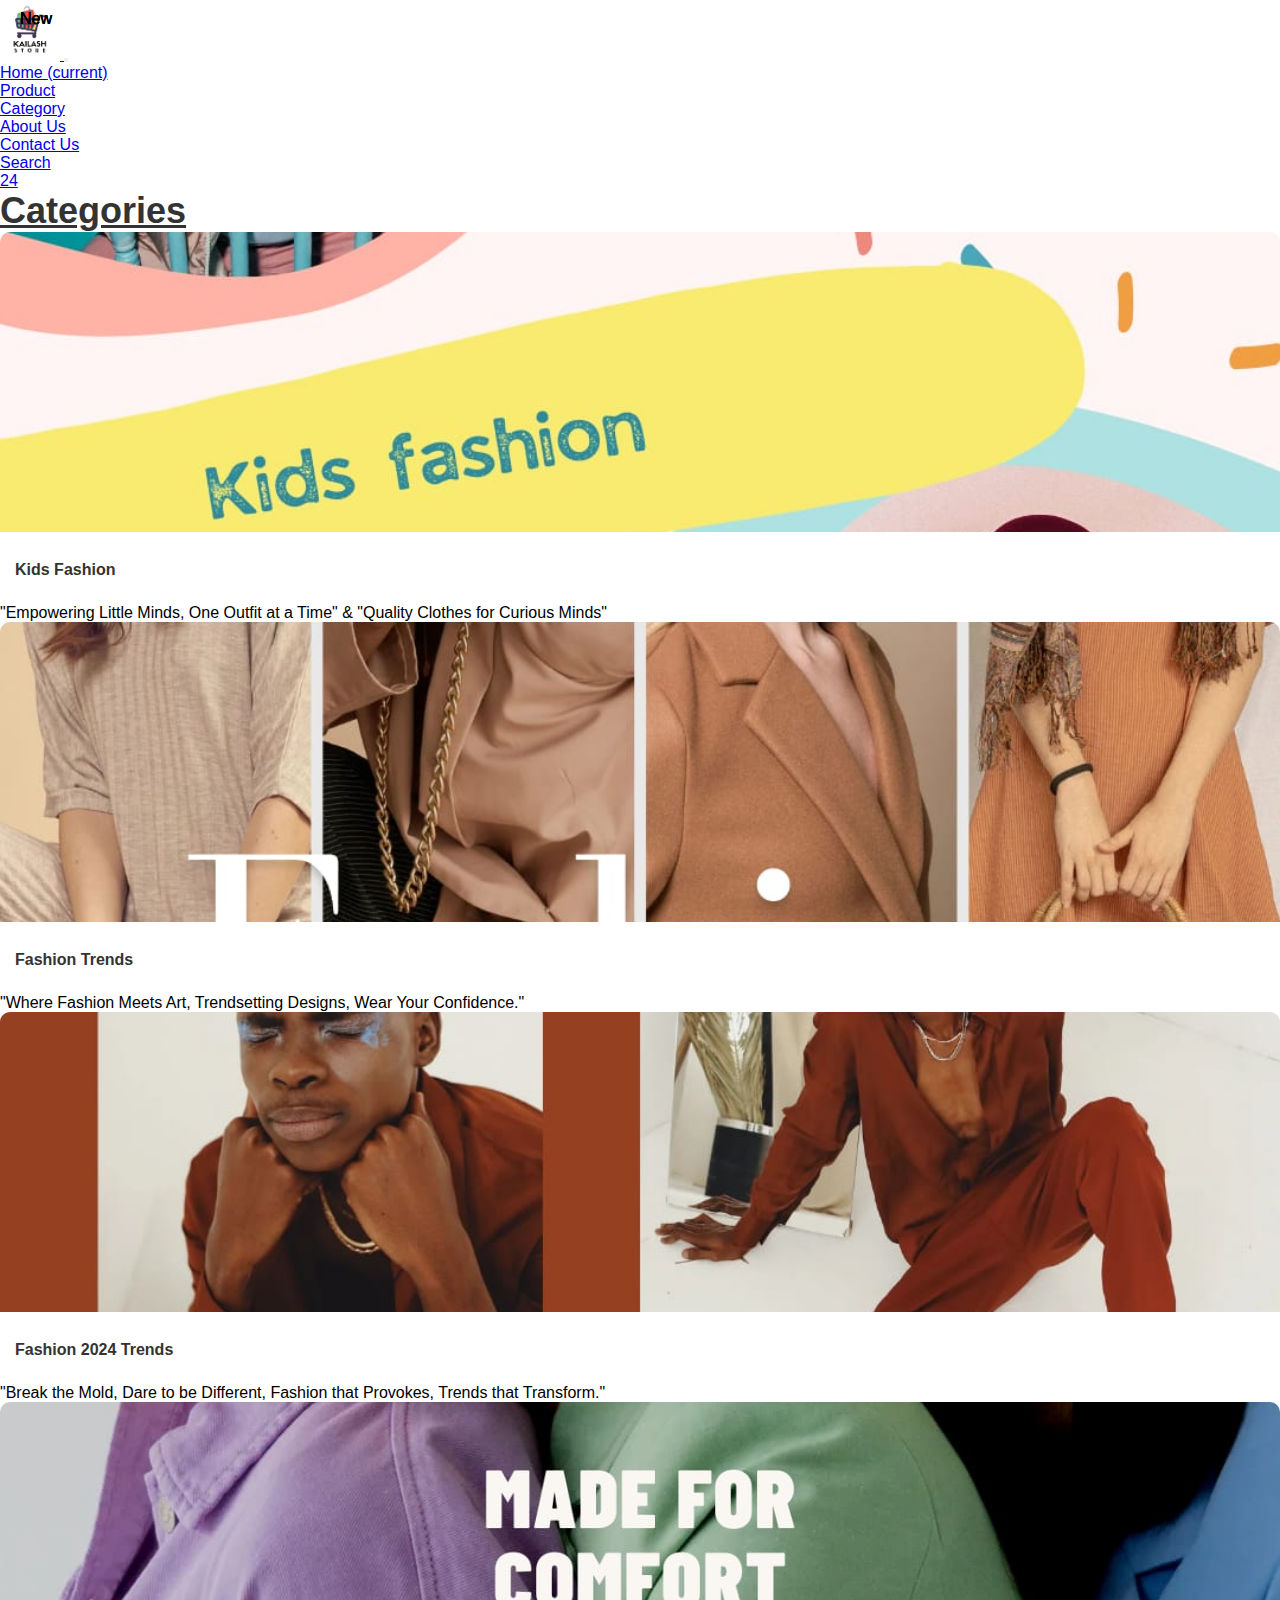
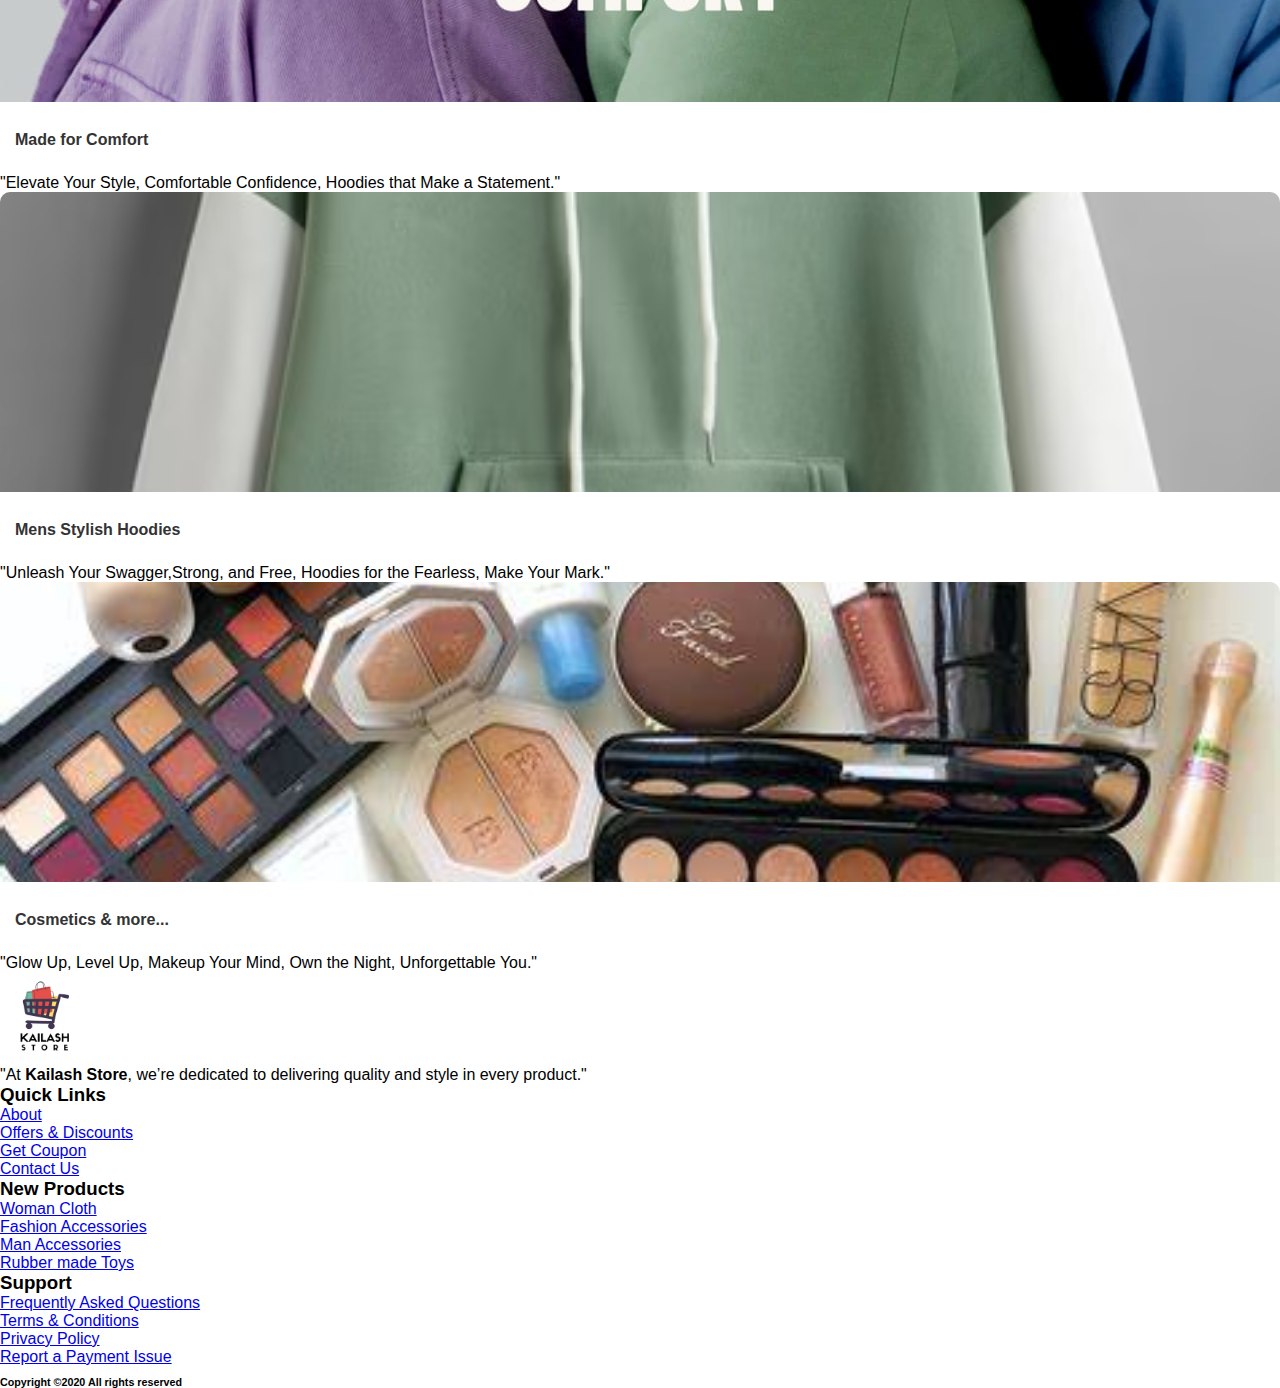
<file: E_Commerce Website/category.html>
<!doctype html>
<html lang="en">

<head>
    <!-- Required meta tags -->
    <meta charset="utf-8">
    <meta name="viewport" content="width=device-width, initial-scale=1, shrink-to-fit=no">

    <!-- Bootstrap CSS -->
    <link rel="stylesheet" href="https://cdn.jsdelivr.net/npm/bootstrap@4.5.3/dist/css/bootstrap.min.css"
        integrity="sha384-TX8t27EcRE3e/ihU7zmQxVncDAy5uIKz4rEkgIXeMed4M0jlfIDPvg6uqKI2xXr2" crossorigin="anonymous">
    <link rel="stylesheet" href="https://cdnjs.cloudflare.com/ajax/libs/font-awesome/6.6.0/css/all.min.css"
        integrity="sha512-Kc323vGBEqzTmouAECnVceyQqyqdsSiqLQISBL29aUW4U/M7pSPA/gEUZQqv1cwx4OnYxTxve5UMg5GT6L4JJg=="
        crossorigin="anonymous" referrerpolicy="no-referrer" />
    <link rel="stylesheet" href="style.css">
    <title>E-Commerce</title>
</head>

<body id="top">
    <!-- ==============header menu section starts here============== -->
    <section class="header_menu" id="header_menu">
        <div class="container-fluid px-0 shadow">
            <nav class="navbar navbar-expand-lg navbar-light bg-light py-3 ">
                <a class="navbar-brand pl-5 pl-small-0" href="index.html">
                    <img src="./assets/Kailash_logo.png" width="60px" height="60px" class="logo img-fluid"  alt="logo">
                </a>
                <button class="navbar-toggler" type="button" data-toggle="collapse"
                    data-target="#navbarSupportedContent" aria-controls="navbarSupportedContent" aria-expanded="false"
                    aria-label="Toggle navigation">
                    <span class="navbar-toggler-icon"></span>
                </button>
                <div class="collapse navbar-collapse" id="navbarSupportedContent">
                    <ul class="navbar-nav mx-auto">
                        <li class="nav-item active">
                            <a class="nav-link" href="index.html">Home <span class="sr-only">(current)</span></a>
                        </li>
                        <li class="nav-item">
                            <a class="nav-link" href="product.html">Product</a>
                        </li>
                        <li class="nav-item">
                            <a class="nav-link" href="category.html">Category</a>
                        </li>
                        <li class="nav-item">
                            <a class="nav-link" href="about.html">About Us</a>
                        </li>
                        <li class="nav-item">
                            <a class="nav-link" href="contact.html">Contact Us</a>
                        </li>
                    </ul>
                    <div class="search mr-3">
                        <a href="search.html" class="btn btn-sm btn-outline-primary">
                            Search
                        </a>
                    </div>
                    <div class="cart">
                        <a href="cart.html">
                            <i class="fas fa-shopping-cart fa-2x"></i>
                            <span class="badge badge-pill badge-primary">24</span>
                        </a>
                    </div>
                </div>
            </nav>
        </div>
    </section>
    <!-- ==============category starts here============== -->
    <section class="products py-5" id="products">
        <div class="container ">
            <div class="section_title text-center mb-5">
                <h1 class="text-capitalize">Categories</h1>
            </div>
            <div class="row mb-5">
                <div class="col-md-4 col-12">
                    <div class="single_product shadow text-center p-1">
                        <div class="product_img">
                            <a href="product.html"><img src="./assets/category_img1.jpg" class="img img-fluid rounded"
                                    alt=""></a>
                        </div>
                        <div class="product-caption my-3">
                            <h4><a href="product.html">Kids Fashion</a></h4>
                        </div>
                        <div class="mt-3">
                            <p>
                                "Empowering Little Minds, One Outfit at a Time" & "Quality Clothes for Curious Minds"
                            </p>
                        </div>
                    </div>
                </div>
                <div class="col-md-4 col-12">
                    <div class="single_product shadow text-center p-1 mt-small-5
    mb-small-5">
                        <div class="product_img">
                            <a href="product.html"><img src="./assets/category_img2.jpg" class="img img-fluid rounded"
                                    alt=""></a>
                            <div class="new_product">
                                <span class="badge py-2 px-3 badge-pill
    badge-danger">New</span>
                            </div>
                        </div>
                        <div class="product-caption my-3">
                            <h4><a href="product.html">Fashion Trends </a></h4>
                        </div>
                        <div class="mt-3">
                            <p>
                                "Where Fashion Meets Art, Trendsetting Designs, Wear Your Confidence."
                            </p>
                        </div>
                    </div>
                </div>
                <div class="col-md-4 col-12">
                    <div class="single_product shadow text-center p-1">
                        <div class="product_img">
                            <a href="product.html"><img src="./assets/category_img3.jpg" class="img img-fluid rounded"
                                    alt=""></a>
                            <div class="new_product">
                                <span class="badge py-2 px-3 badge-pill
    badge-danger">New</span>
                            </div>
                        </div>
                        <div class="product-caption my-3">
                            <h4><a href="product.html">Fashion 2024 Trends</a></h4>
                        </div>
                        <div class="mt-3">
                            <p>
                                "Break the Mold, Dare to be Different, Fashion that Provokes, Trends that Transform."
                            </p>
                        </div>
                    </div>
                </div>
            </div>
            <div class="row">
                <div class="col-md-4 col-12">
                    <div class="single_product shadow text-center p-1">
                        <div class="product_img">
                            <a href="product.html"><img src="./assets/category_img4.jpg" class="img img-fluid rounded"
                                    alt=""></a>
                            <div class="new_product">
                                <span class="badge py-2 px-3 badge-pill
    badge-danger">New</span>
                            </div>
                        </div>
                        <div class="product-caption my-3">
                            <h4><a href="product.html">Made for Comfort</a></h4>
                        </div>
                        <div class="mt-3">
                            <p>
                               "Elevate Your Style, Comfortable Confidence, Hoodies that Make a Statement."
                            </p>
                        </div>
                    </div>
                </div>
                <div class="col-md-4 col-12">
                    <div class="single_product shadow text-center p-1 mt-small-5
    mb-small-5">
                        <div class="product_img">
                            <a href="product.html"><img src="./assets/hoodie1.avif" class="img img-fluid rounded"
                                    alt=""></a>
                            <div class="new_product">
                                <span class="badge py-2 px-3 badge-pill
    badge-danger">New</span>
                            </div>
                        </div>
                        <div class="product-caption my-3">
                            <h4><a href="product.html">Mens Stylish Hoodies</a></h4>
                        </div>
                        <div class="mt-3">
                            <p>
                               "Unleash Your Swagger,Strong, and Free, Hoodies for the Fearless, Make Your Mark."
                            </p>
                        </div>
                    </div>
                </div>
                <div class="col-md-4 col-12">
                    <div class="single_product shadow text-center p-1">
                        <div class="product_img">
                            <a href="product.html"><img src="./assets/category_img6.jpg" class="img img-fluid rounded"
                                    alt=""></a>
                        </div>
                        <div class="product-caption my-3">
                            <h4><a href="product.html">Cosmetics & more...</a></h4>
                        </div>
                        <div class="mt-3">
                            <p>
                               "Glow Up, Level Up, Makeup Your Mind, Own the Night, Unforgettable You."
                            </p>
                        </div>
                    </div>
                </div>
            </div>
        </div>
    </section>
    <!-- ==============footer starts here============== -->
    <section class="footer_section pt-5 pb-2" id="footer_section">
        <footer>
            <div class="container-fluid">
                <div class="row">
                    <div class="col-md-3 col-6 pl-5 pl-small-15">
                        <div class="footer_title">
                            <a href="index.html"><img src="./assets/Kailash_logo.png" width="90px" class="img img-fluid"
                                    alt="logo"></a>
                        </div>
                        <div>
                            "At <b>Kailash Store</b>, we’re dedicated to delivering quality and style in every product."
                        </div>
                    </div>
                    <div class="col-md-3 col-6">
                        <div class="footer_title pt-3 mb-3">
                            <h3>Quick Links</h3>
                        </div>
                        <div class="footer_links">
                            <ul>
                                <li><a href="about.html">About</a></li>
                                <li><a href="javascript:;">Offers & Discounts</a></li>
                                <li><a href="javascript:;">Get Coupon</a></li>
                                <li><a href="contact.html">Contact Us</a></li>
                            </ul>
                        </div>
                    </div>
                    <div class="col-md-3 col-6">
                        <div class="footer_title pt-3 mb-3">
                            <h3>New Products</h3>
                        </div>
                        <div class="footer_links">
                            <ul>
                                <li><a href="javascript:;">Woman Cloth</a></li>
                                <li><a href="javascript:;">Fashion Accessories</a></li>
                                <li><a href="javascript:;">Man Accessories</a></li>
                                <li><a href="javascript:;">Rubber made Toys</a></li>
                            </ul>
                        </div>
                    </div>
                    <div class="col-md-3 col-6">
                        <div class="footer_title pt-3 mb-3">
                            <h3>Support</h3>
                        </div>
                        <div class="footer_links">
                            <ul>
                                <li><a href="javascript:;">Frequently Asked Questions</a></li>
                                <li><a href="javascript:;">Terms & Conditions</a></li>
                                <li><a href="javascript:;">Privacy Policy</a></li>
                                <li><a href="javascript:;">Report a Payment Issue</a></li>
                            </ul>
                        </div>
                    </div>
                </div>
            </div>
            <div class="border-top">
                <h6 class="text-center mt-3">Copyright ©2020 All rights reserved
                </h6>
            </div>
        </footer>
    </section>
    <div class="backtop">
        <a id="button" href="#top" class="btn btn-lg btn-outline-primary" role="button">
            <i class="fas fa-chevron-up text-dark"></i>
        </a>
    </div>
  
    <script src="https://code.jquery.com/jquery-3.5.1.slim.min.js"
        integrity="sha384-DfXdz2htPH0lsSSs5nCTpuj/zy4C+OGpamoFVy38MVBnE+IbbVYUew+OrCXaRkfj"
        crossorigin="anonymous"></script>
    <script src="https://cdn.jsdelivr.net/npm/bootstrap@4.5.3/dist/js/bootstrap.bundle.min.js"
        integrity="sha384-ho+j7jyWK8fNQe+A12Hb8AhRq26LrZ/JpcUGGOn+Y7RsweNrtN/tE3MoK7ZeZDyx"
        crossorigin="anonymous"></script>

    
</body>

</html>
</file>
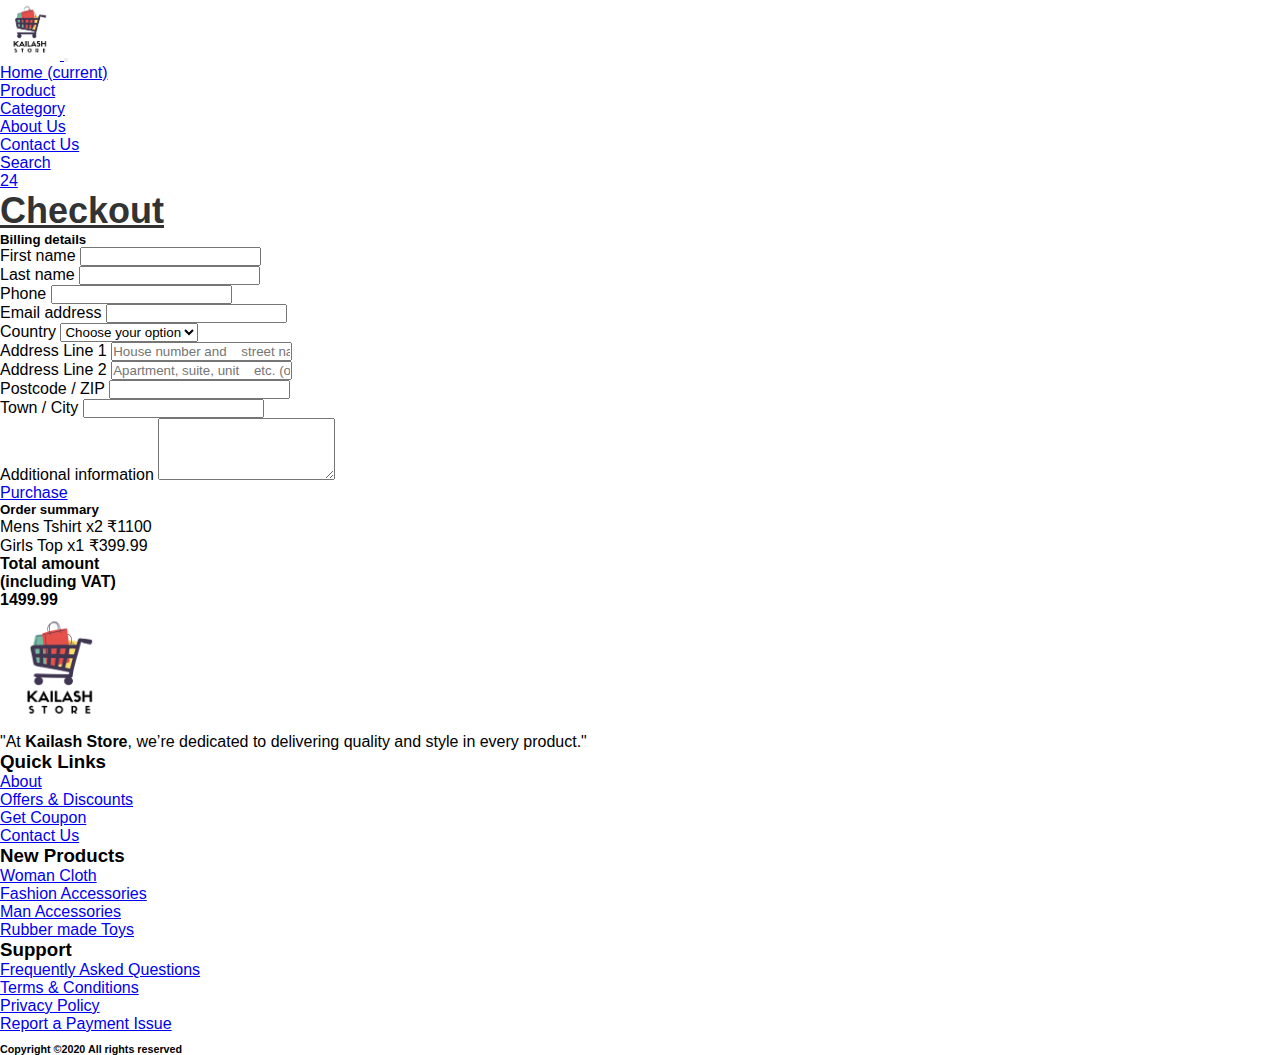
<file: E_Commerce Website/checkout.html>
<!doctype html>
<html lang="en">

<head>
    <!-- Required meta tags -->
    <meta charset="utf-8">
    <meta name="viewport" content="width=device-width, initial-scale=1, shrink-to-fit=no">

    <!-- Bootstrap CSS -->
    <link rel="stylesheet" href="https://cdn.jsdelivr.net/npm/bootstrap@4.5.3/dist/css/bootstrap.min.css"
        integrity="sha384-TX8t27EcRE3e/ihU7zmQxVncDAy5uIKz4rEkgIXeMed4M0jlfIDPvg6uqKI2xXr2" crossorigin="anonymous">
    <link rel="stylesheet" href="https://cdnjs.cloudflare.com/ajax/libs/font-awesome/6.6.0/css/all.min.css"
        integrity="sha512-Kc323vGBEqzTmouAECnVceyQqyqdsSiqLQISBL29aUW4U/M7pSPA/gEUZQqv1cwx4OnYxTxve5UMg5GT6L4JJg=="
        crossorigin="anonymous" referrerpolicy="no-referrer" />
    <link rel="stylesheet" href="style.css">
    <title>E-Commerce</title>
</head>

<body id="top">
    <!-- ==============header menu section starts here============== -->
    <section class="header_menu" id="header_menu">
        <div class="container-fluid px-0 shadow">
            <nav class="navbar navbar-expand-lg navbar-light bg-light py-3 ">
                <a class="navbar-brand pl-5 pl-small-0" href="index.html">
                    <img src="./assets/Kailash_logo.png" width="60px" height="60px" class="logo img-fluid"  alt="logo">
                </a>
                <button class="navbar-toggler" type="button" data-toggle="collapse"
                    data-target="#navbarSupportedContent" aria-controls="navbarSupportedContent" aria-expanded="false"
                    aria-label="Toggle navigation">
                    <span class="navbar-toggler-icon"></span>
                </button>
                <div class="collapse navbar-collapse" id="navbarSupportedContent">
                    <ul class="navbar-nav mx-auto">
                        <li class="nav-item active">
                            <a class="nav-link" href="index.html">Home <span class="sr-only">(current)</span></a>
                        </li>
                        <li class="nav-item">
                            <a class="nav-link" href="product.html">Product</a>
                        </li>
                        <li class="nav-item">
                            <a class="nav-link" href="category.html">Category</a>
                        </li>
                        <li class="nav-item">
                            <a class="nav-link" href="about.html">About Us</a>
                        </li>
                        <li class="nav-item">
                            <a class="nav-link" href="contact.html">Contact Us</a>
                        </li>
                    </ul>
                    <div class="search mr-3">
                        <a href="search.html" class="btn btn-sm btn-outline-primary">
                            Search
                        </a>
                    </div>
                    <div class="cart">
                        <a href="cart.html">
                            <i class="fas fa-shopping-cart fa-2x"></i>
                            <span class="badge badge-pill badge-primary">24</span>
                        </a>
                    </div>
                </div>
            </nav>
        </div>
    </section>
    <!-- ==============Checkout starts here============== -->
    <section class="Checkout py-5 my-5" id="Checkout">
        <div class="container ">
            <div class="section_title text-center mb-5">
                <h1 class="text-capitalize">Checkout</h1>
            </div>
            <div class="row">
                <!--Grid column-->
                <div class="col-lg-8">
                    <!-- Card -->
                    <div class="card bg_checkout_1 pb-5">
                        <div class="card-body">
                            <h5 class="mb-5">Billing details</h5>
                            <!-- Grid row -->
                            <div class="row">
                                <!-- Grid column -->
                                <div class="col-lg-6">
                                    <!-- First name -->
                                    <div class="form-group mb-0 mb-lg-4">
                                        <label for="firstName">First name</label>
                                        <input type="text" id="firstName" class="form-control mb-0
    mb-lg-2">
                                    </div>
                                </div>
                                <!-- Grid column -->
                                <!-- Grid column -->
                                <div class="col-lg-6">
                                    <!-- Last name -->
                                    <div class="form-group md-outline">
                                        <label for="lastName">Last name</label>
                                        <input type="text" id="lastName" class="form-control">
                                    </div>
                                </div>
                                <!-- Grid column -->
                            </div>
                            <!-- Grid row -->
                            <!-- Phone -->
                            <div class="form-group">
                                <label for="form18">Phone</label>
                                <input type="number" id="form18" class="form-control">
                            </div>
                            <!-- Email address -->
                            <div class="form-group">
                                <label for="form19">Email address</label>
                                <input type="email" id="form19" class="form-control">
                            </div>
                            <!-- Country -->
                            <div class="d-flex flex-wrap">
                                <div class="w-100">
                                    <label>Country</label>
                                    <select class="custom-select form-group">
                                        <option value="" selected>Choose your option</option>
                                        <option value="1">India</option>
                                        <option value="2">America</option>
                                        <option value="3">United Kingdom</option>
                                    </select>
                                </div>
                            </div>
                            <!-- Address Part 1 -->
                            <div class="form-group">
                                <label for="form14">Address Line 1</label>
                                <input type="text" id="form14" placeholder="House number and
    street name" class="form-control">
                            </div>
                            <!-- Address Part 2 -->
                            <div class="form-group">
                                <label for="form15">Address Line 2</label>
                                <input type="text" id="form15" placeholder="Apartment, suite, unit
    etc. (optional)" class="form-control">
                            </div>
                            <!-- Postcode / ZIP -->
                            <div class="form-group">
                                <label for="form16">Postcode / ZIP</label>
                                <input type="text" id="form16" class="form-control">
                            </div>
                            <!-- Town / City -->
                            <div class="form-group">
                                <label for="form17">Town / City</label>
                                <input type="text" id="form17" class="form-control">
                            </div>
                            <!-- Additional information -->
                            <div class="form-group">
                                <label for="form76">Additional information</label>
                                <textarea id="form76" class="md-textarea form-control" rows="4"></textarea>
                            </div>
                            <!-- <button class="btn btn-success"><i class="fa fa-check"></i>
    Purchase</button> -->
                            <div class="text-center">
                                <a href="order_confirmation.html" class="btn btn-primary">
                                    <i class="fa fa-check mr-2"></i>Purchase
                                </a>
                            </div>
                        </div>
                    </div>
                    <!-- Card -->
                </div>
                <!--Grid column-->
                <!--Grid column-->
                <div class="col-lg-4 bg_checkout_1 h-25 rounded">
                    <!-- Card -->
                    <div class="mb-3">
                        <div class="pt-4">
                            <h5 class="mb-3">Order summary</h5>
                            <ul class="list-group list-group-flush">
                                <li class="list-group-item d-flex justify-content-between
    align-items-center border-0 px-0 pb-2">
                                    <span>Mens Tshirt</span>
                                    <span>x2</span>
                                    <span>₹1100</span>
                                </li>
                                <li class="list-group-item d-flex justify-content-between
    align-items-center border-0 px-0 pb-2">
                                    <span>Girls Top</span>
                                    <span>x1</span>
                                    <span>₹399.99</span>
                                </li>
                                <li class="list-group-item d-flex justify-content-between
    align-items-center border-top px-0 mb-3">
                                    <div>
                                        <strong>Total amount</strong>
                                        <strong>
                                            <p class="mb-0">(including VAT)</p>
                                        </strong>
                                    </div>
                                    <span><strong>1499.99</strong></span>
                                </li>
                            </ul>
                        </div>
                    </div>
                    <!-- Card -->
                </div>
                <!--Grid column-->
            </div>
        </div>
    </section>

    <!-- ==============footer starts here============== -->
    <section class="footer_section pt-5 pb-2" id="footer_section">
        <footer>
            <div class="container-fluid">
                <div class="row">
                    <div class="col-md-3 col-6 pl-5 pl-small-15">
                        <div class="footer_title">
                            <a href="index.html"><img src="assets/Kailash_logo.png" width="120px" class="img img-fluid"
                                    alt="logo"></a>
                        </div>
                        <div>
                            "At <b>Kailash Store</b>, we’re dedicated to delivering quality and style in every product."
                        </div>
                    </div>
                    <div class="col-md-3 col-6">
                        <div class="footer_title pt-3 mb-3">
                            <h3>Quick Links</h3>
                        </div>
                        <div class="footer_links">
                            <ul>
                                <li><a href="about.html">About</a></li>
                                <li><a href="javascript:;">Offers & Discounts</a></li>
                                <li><a href="javascript:;">Get Coupon</a></li>
                                <li><a href="contact.html">Contact Us</a></li>
                            </ul>
                        </div>
                    </div>
                    <div class="col-md-3 col-6">
                        <div class="footer_title pt-3 mb-3">
                            <h3>New Products</h3>
                        </div>
                        <div class="footer_links">
                            <ul>
                                <li><a href="javascript:;">Woman Cloth</a></li>
                                <li><a href="javascript:;">Fashion Accessories</a></li>
                                <li><a href="javascript:;">Man Accessories</a></li>
                                <li><a href="javascript:;">Rubber made Toys</a></li>
                            </ul>
                        </div>
                    </div>
                    <div class="col-md-3 col-6">
                        <div class="footer_title pt-3 mb-3">
                            <h3>Support</h3>
                        </div>
                        <div class="footer_links">
                            <ul>
                                <li><a href="javascript:;">Frequently Asked Questions</a></li>
                                <li><a href="javascript:;">Terms & Conditions</a></li>
                                <li><a href="javascript:;">Privacy Policy</a></li>
                                <li><a href="javascript:;">Report a Payment Issue</a></li>
                            </ul>
                        </div>
                    </div>
                </div>
            </div>
            <div class="border-top">
                <h6 class="text-center mt-3">Copyright ©2020 All rights reserved
                </h6>
            </div>
        </footer>
    </section>
    <div class="backtop">
        <a id="button" href="#top" class="btn btn-lg btn-outline-primary" role="button">
            <i class="fas fa-chevron-up text-dark"></i>
        </a>
    </div>

    <script src="https://code.jquery.com/jquery-3.5.1.slim.min.js"
        integrity="sha384-DfXdz2htPH0lsSSs5nCTpuj/zy4C+OGpamoFVy38MVBnE+IbbVYUew+OrCXaRkfj"
        crossorigin="anonymous"></script>
    <script src="https://cdn.jsdelivr.net/npm/bootstrap@4.5.3/dist/js/bootstrap.bundle.min.js"
        integrity="sha384-ho+j7jyWK8fNQe+A12Hb8AhRq26LrZ/JpcUGGOn+Y7RsweNrtN/tE3MoK7ZeZDyx"
        crossorigin="anonymous"></script>

   
</body>

</html>
</file>
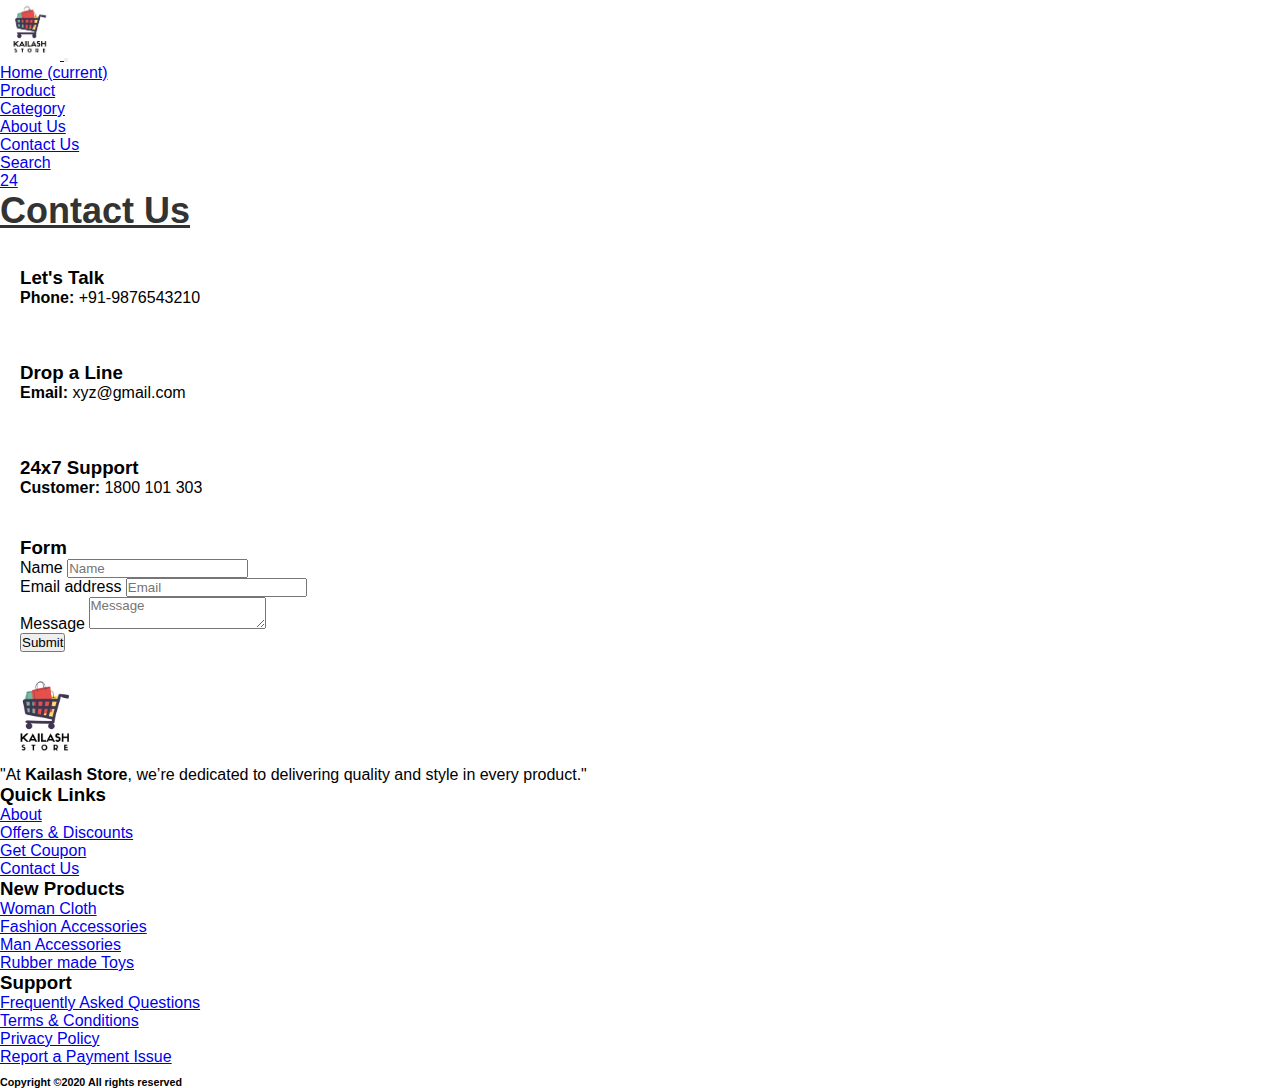
<file: E_Commerce Website/contact.html>
<!doctype html>
<html lang="en">

<head>
    <!-- Required meta tags -->
    <meta charset="utf-8">
    <meta name="viewport" content="width=device-width, initial-scale=1, shrink-to-fit=no">

    <!-- Bootstrap CSS -->
    <link rel="stylesheet" href="https://cdn.jsdelivr.net/npm/bootstrap@4.5.3/dist/css/bootstrap.min.css"
        integrity="sha384-TX8t27EcRE3e/ihU7zmQxVncDAy5uIKz4rEkgIXeMed4M0jlfIDPvg6uqKI2xXr2" crossorigin="anonymous">
    <link rel="stylesheet" href="https://cdnjs.cloudflare.com/ajax/libs/font-awesome/6.6.0/css/all.min.css"
        integrity="sha512-Kc323vGBEqzTmouAECnVceyQqyqdsSiqLQISBL29aUW4U/M7pSPA/gEUZQqv1cwx4OnYxTxve5UMg5GT6L4JJg=="
        crossorigin="anonymous" referrerpolicy="no-referrer" />
    <link rel="stylesheet" href="style.css">
    <title>E-Commerce</title>
</head>

<body id="top">
    <!-- ==============header menu section starts here============== -->
    <section class="header_menu" id="header_menu">
        <div class="container-fluid px-0 shadow">
            <nav class="navbar navbar-expand-lg navbar-light bg-light py-3 ">
                <a class="navbar-brand pl-5 pl-small-0" href="index.html">
                    <img src="./assets/Kailash_logo.png" width="60px"height="60px" class="logo img-fluid"  alt="logo">
                </a>
                <button class="navbar-toggler" type="button" data-toggle="collapse"
                    data-target="#navbarSupportedContent" aria-controls="navbarSupportedContent" aria-expanded="false"
                    aria-label="Toggle navigation">
                    <span class="navbar-toggler-icon"></span>
                </button>
                <div class="collapse navbar-collapse" id="navbarSupportedContent">
                    <ul class="navbar-nav mx-auto">
                        <li class="nav-item active">
                            <a class="nav-link" href="index.html">Home <span class="sr-only">(current)</span></a>
                        </li>
                        <li class="nav-item">
                            <a class="nav-link" href="product.html">Product</a>
                        </li>
                        <li class="nav-item">
                            <a class="nav-link" href="category.html">Category</a>
                        </li>
                        <li class="nav-item">
                            <a class="nav-link" href="about.html">About Us</a>
                        </li>
                        <li class="nav-item">
                            <a class="nav-link" href="contact.html">Contact Us</a>
                        </li>
                    </ul>
                    <div class="search mr-3">
                        <a href="search.html" class="btn btn-sm btn-outline-primary">
                            Search
                        </a>
                    </div>
                    <div class="cart">
                        <a href="cart.html">
                            <i class="fas fa-shopping-cart fa-2x"></i>
                            <span class="badge badge-pill badge-primary">24</span>
                        </a>
                    </div>
                </div>
            </nav>
        </div>
    </section>
    <!-- ==============contact starts here============== -->
    <section class="contact py-5 my-5" id="contact">
        <div class="container ">
            <div class="section_title text-center mb-5">
                <h1 class="text-capitalize">Contact Us</h1>
            </div>
            <div class="row mb-5">
                <div class="col-md-4 col-12">
                    <div class="border border-success rounded shadow text-center p-3">
                        <div class="mb-4">
                            <i class="fas fa-phone-alt fa-3x"></i>
                        </div>
                        <div>
                            <h3>Let's Talk</h3>
                            <p><b>Phone:</b> +91-9876543210</p>
                        </div>
                    </div>
                </div>
                <div class="col-md-4 col-12">
                    <div class="border border-success rounded shadow text-center p-3">
                        <div class="mb-4">
                            <i class="fas fa-envelope-open fa-3x"></i>
                        </div>
                        <div>
                            <h3>Drop a Line</h3>
                            <p><b>Email:</b> xyz@gmail.com</p>
                        </div>
                    </div>
                </div>
                <div class="col-md-4 col-12">
                    <div class="border border-success rounded shadow text-center p-3">
                        <div class="mb-4">
                            <i class="far fa-life-ring fa-3x"></i>
                        </div>
                        <div>
                            <h3>24x7 Support</h3>
                            <p><b>Customer:</b> 1800 101 303</p>
                        </div>
                    </div>
                </div>
            </div>
            <div class="row">
                <div class="col-md-8 col-10 mx-auto mb-3 my-5 py-5 border shadow">
                    <h3 class="text-center mb-3">Form</h3>
                    <form action="contact.html" method="POST" id="form">
                        <div class="form-group">
                            <label>Name</label>
                            <input name="name" id="name" type="text" placeholder="Name" class="form-control">
                        </div>
                        <div class="form-group">
                            <label>Email address</label>
                            <input name="email" id="email" type="email" placeholder="Email" class="form-control">
                        </div>
                        <div class="form-group">
                            <label>Message</label>
                            <textarea name="msg" id="msg" class="form-control" placeholder="Message"></textarea>
                        </div>
                        
                        <button type="submit" class="btn btn-primary
    btn-block">Submit</button>
                    </form>
                </div>
            </div>
        </div>
    </section>

    <!-- ==============footer starts here============== -->
    <section class="footer_section pt-5 pb-2" id="footer_section">
        <footer>
            <div class="container-fluid">
                <div class="row">
                    <div class="col-md-3 col-6 pl-5 pl-small-15">
                        <div class="footer_title">
                            <a href="index.html"><img src="assets/Kailash_logo.png" width="90px" class="img img-fluid"
                                    alt="logo"></a>
                        </div>
                        <div>
                            "At <b>Kailash Store</b>, we’re dedicated to delivering quality and style in every product."
                        </div>
                    </div>
                    <div class="col-md-3 col-6">
                        <div class="footer_title pt-3 mb-3">
                            <h3>Quick Links</h3>
                        </div>
                        <div class="footer_links">
                            <ul>
                                <li><a href="about.html">About</a></li>
                                <li><a href="javascript:;">Offers & Discounts</a></li>
                                <li><a href="javascript:;">Get Coupon</a></li>
                                <li><a href="contact.html">Contact Us</a></li>
                            </ul>
                        </div>
                    </div>
                    <div class="col-md-3 col-6">
                        <div class="footer_title pt-3 mb-3">
                            <h3>New Products</h3>
                        </div>
                        <div class="footer_links">
                            <ul>
                                <li><a href="javascript:;">Woman Cloth</a></li>
                                <li><a href="javascript:;">Fashion Accessories</a></li>
                                <li><a href="javascript:;">Man Accessories</a></li>
                                <li><a href="javascript:;">Rubber made Toys</a></li>
                            </ul>
                        </div>
                    </div>
                    <div class="col-md-3 col-6">
                        <div class="footer_title pt-3 mb-3">
                            <h3>Support</h3>
                        </div>
                        <div class="footer_links">
                            <ul>
                                <li><a href="javascript:;">Frequently Asked Questions</a></li>
                                <li><a href="javascript:;">Terms & Conditions</a></li>
                                <li><a href="javascript:;">Privacy Policy</a></li>
                                <li><a href="javascript:;">Report a Payment Issue</a></li>
                            </ul>
                        </div>
                    </div>
                </div>
            </div>
            <div class="border-top">
                <h6 class="text-center mt-3">Copyright ©2020 All rights reserved
                </h6>
            </div>
        </footer>
    </section>
    <div class="backtop">
        <a id="button" href="#top" class="btn btn-lg btn-outline-primary" role="button">
            <i class="fas fa-chevron-up text-dark"></i>
        </a>
    </div>
   
    <script src="https://code.jquery.com/jquery-3.6.0.min.js"></script>
    <script src="app.js"></script>

</body>

</html>
</file>
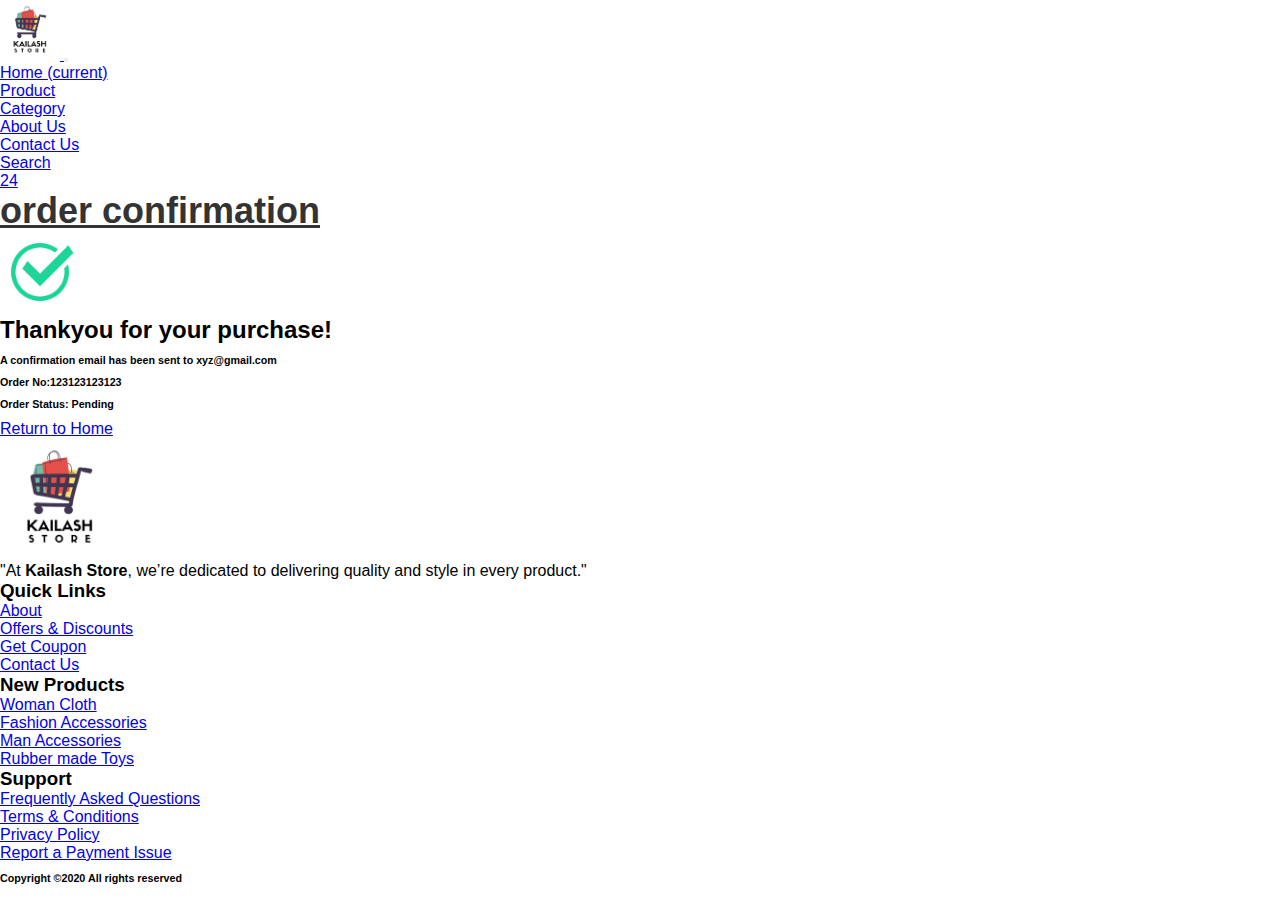
<file: E_Commerce Website/order_confirmation.html>
<!doctype html>
<html lang="en">

<head>
    <!-- Required meta tags -->
    <meta charset="utf-8">
    <meta name="viewport" content="width=device-width, initial-scale=1, shrink-to-fit=no">

    <!-- Bootstrap CSS -->
    <link rel="stylesheet" href="https://cdn.jsdelivr.net/npm/bootstrap@4.5.3/dist/css/bootstrap.min.css"
        integrity="sha384-TX8t27EcRE3e/ihU7zmQxVncDAy5uIKz4rEkgIXeMed4M0jlfIDPvg6uqKI2xXr2" crossorigin="anonymous">
    <link rel="stylesheet" href="https://cdnjs.cloudflare.com/ajax/libs/font-awesome/6.6.0/css/all.min.css"
        integrity="sha512-Kc323vGBEqzTmouAECnVceyQqyqdsSiqLQISBL29aUW4U/M7pSPA/gEUZQqv1cwx4OnYxTxve5UMg5GT6L4JJg=="
        crossorigin="anonymous" referrerpolicy="no-referrer" />
    <link rel="stylesheet" href="style.css">
    <title>E-Commerce</title>
</head>

<body id="top">
    <!-- ==============header menu section starts here============== -->
    <section class="header_menu" id="header_menu">
        <div class="container-fluid px-0 shadow">
            <nav class="navbar navbar-expand-lg navbar-light bg-light py-3 ">
                <a class="navbar-brand pl-5 pl-small-0" href="index.html">
                    <img src="./assets/Kailash_logo.png"  width="60px" height="60px" class="logo img-fluid"alt="logo">
                </a>
                <button class="navbar-toggler" type="button" data-toggle="collapse"
                    data-target="#navbarSupportedContent" aria-controls="navbarSupportedContent" aria-expanded="false"
                    aria-label="Toggle navigation">
                    <span class="navbar-toggler-icon"></span>
                </button>
                <div class="collapse navbar-collapse" id="navbarSupportedContent">
                    <ul class="navbar-nav mx-auto">
                        <li class="nav-item active">
                            <a class="nav-link" href="index.html">Home <span class="sr-only">(current)</span></a>
                        </li>
                        <li class="nav-item">
                            <a class="nav-link" href="product.html">Product</a>
                        </li>
                        <li class="nav-item">
                            <a class="nav-link" href="category.html">Category</a>
                        </li>
                        <li class="nav-item">
                            <a class="nav-link" href="about.html">About Us</a>
                        </li>
                        <li class="nav-item">
                            <a class="nav-link" href="contact.html">Contact Us</a>
                        </li>
                    </ul>
                    <div class="search mr-3">
                        <a href="search.html" class="btn btn-sm btn-outline-primary">
                            Search
                        </a>
                    </div>
                    <div class="cart">
                        <a href="cart.html">
                            <i class="fas fa-shopping-cart fa-2x"></i>
                            <span class="badge badge-pill badge-primary">24</span>
                        </a>
                    </div>
                </div>
            </nav>
        </div>
    </section>
    <!-- ==============order_confirmation starts here============== -->
    <section class="order_confirmation py-5 my-5" id="order_confirmation">
        <div class="container ">
            <div class="section_title text-center mb-5">
                <h1 class="text-capitalize">order confirmation</h1>
            </div>
            <div class="row">
                <div class="col-md-6 mx-auto text-center">
                    <div>
                        <img src="assets/success_tick.webp" height="80px" width="80px" class="img img-fluid" alt="image">
                    </div>
                    <div>
                        <h2>Thankyou for your purchase!</h2>
                        <h6>A confirmation email has been sent to
                            <b>xyz@gmail.com</b>
                        </h6>
                        <h6><span class="mr-2">Order
                                No:</span><span><b>123123123123</b></span></h6>
                        <h6>
                            <span class="mr-2">Order Status:</span>
                            <span>
                                <b>
                                    <span class="badge badge-danger">Pending</span>
                                </b>
                            </span>
                        </h6>
                        <a href="index.html" class="btn btn-primary btn-lg mt-5">Return to
                            Home</a>
                    </div>
                </div>
            </div>
        </div>
    </section>

    <!-- ==============footer starts here============== -->
    <section class="footer_section pt-5 pb-2" id="footer_section">
        <footer>
            <div class="container-fluid">
                <div class="row">
                    <div class="col-md-3 col-6 pl-5 pl-small-15">
                        <div class="footer_title">
                            <a href="index.html"><img src="assets/Kailash_logo.png" width="120px" class="img img-fluid"
                                    alt="logo"></a>
                        </div>
                        <div>
                            "At <b>Kailash Store</b>, we’re dedicated to delivering quality and style in every product."
                        </div>
                    </div>
                    <div class="col-md-3 col-6">
                        <div class="footer_title pt-3 mb-3">
                            <h3>Quick Links</h3>
                        </div>
                        <div class="footer_links">
                            <ul>
                                <li><a href="about.html">About</a></li>
                                <li><a href="javascript:;">Offers & Discounts</a></li>
                                <li><a href="javascript:;">Get Coupon</a></li>
                                <li><a href="contact.html">Contact Us</a></li>
                            </ul>
                        </div>
                    </div>
                    <div class="col-md-3 col-6">
                        <div class="footer_title pt-3 mb-3">
                            <h3>New Products</h3>
                        </div>
                        <div class="footer_links">
                            <ul>
                                <li><a href="javascript:;">Woman Cloth</a></li>
                                <li><a href="javascript:;">Fashion Accessories</a></li>
                                <li><a href="javascript:;">Man Accessories</a></li>
                                <li><a href="javascript:;">Rubber made Toys</a></li>
                            </ul>
                        </div>
                    </div>
                    <div class="col-md-3 col-6">
                        <div class="footer_title pt-3 mb-3">
                            <h3>Support</h3>
                        </div>
                        <div class="footer_links">
                            <ul>
                                <li><a href="javascript:;">Frequently Asked Questions</a></li>
                                <li><a href="javascript:;">Terms & Conditions</a></li>
                                <li><a href="javascript:;">Privacy Policy</a></li>
                                <li><a href="javascript:;">Report a Payment Issue</a></li>
                            </ul>
                        </div>
                    </div>
                </div>
            </div>
            <div class="border-top">
                <h6 class="text-center mt-3">Copyright ©2020 All rights reserved
                </h6>
            </div>
        </footer>
    </section>
    <div class="backtop">
        <a id="button" href="#top" class="btn btn-lg btn-outline-primary" role="button">
            <i class="fas fa-chevron-up text-dark"></i>
        </a>
    </div>
 
    <script src="https://code.jquery.com/jquery-3.5.1.slim.min.js"
        integrity="sha384-DfXdz2htPH0lsSSs5nCTpuj/zy4C+OGpamoFVy38MVBnE+IbbVYUew+OrCXaRkfj"
        crossorigin="anonymous"></script>
    <script src="https://cdn.jsdelivr.net/npm/bootstrap@4.5.3/dist/js/bootstrap.bundle.min.js"
        integrity="sha384-ho+j7jyWK8fNQe+A12Hb8AhRq26LrZ/JpcUGGOn+Y7RsweNrtN/tE3MoK7ZeZDyx"
        crossorigin="anonymous"></script>

   
</body>

</html>
</file>
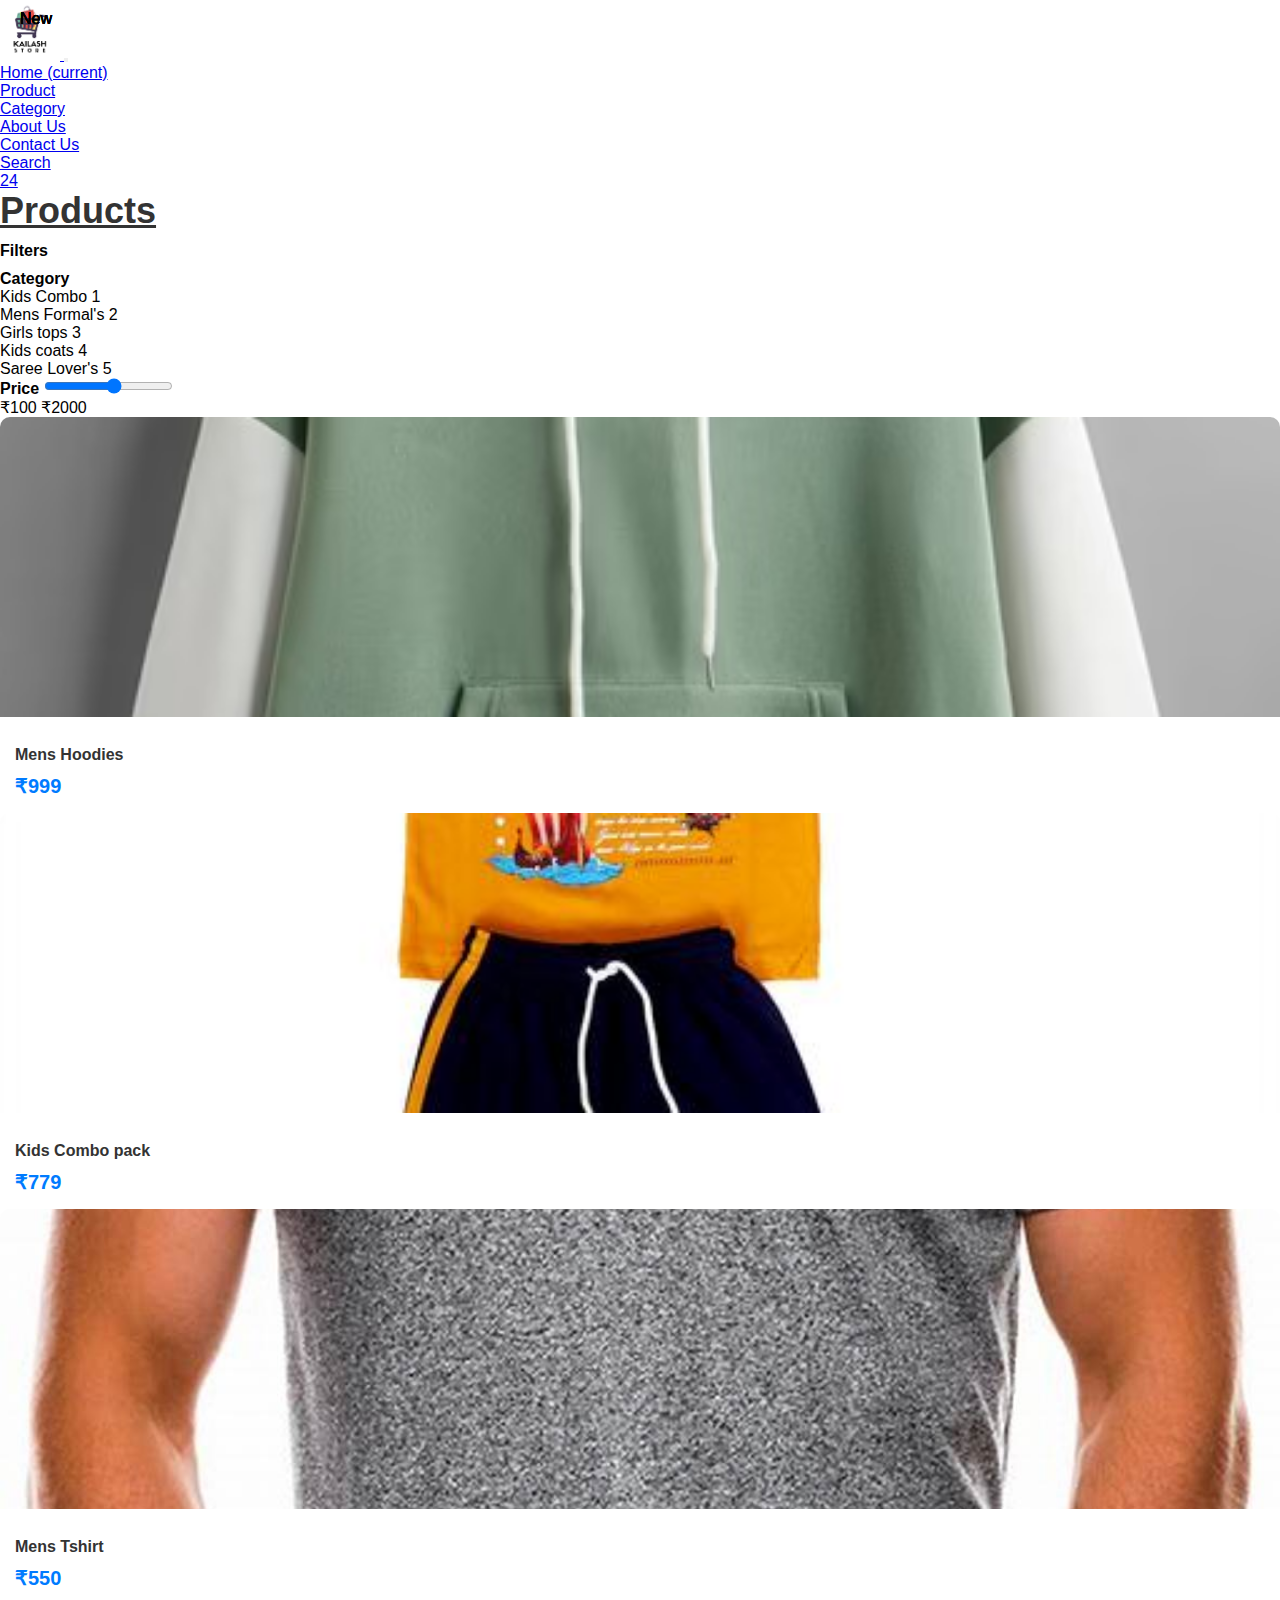
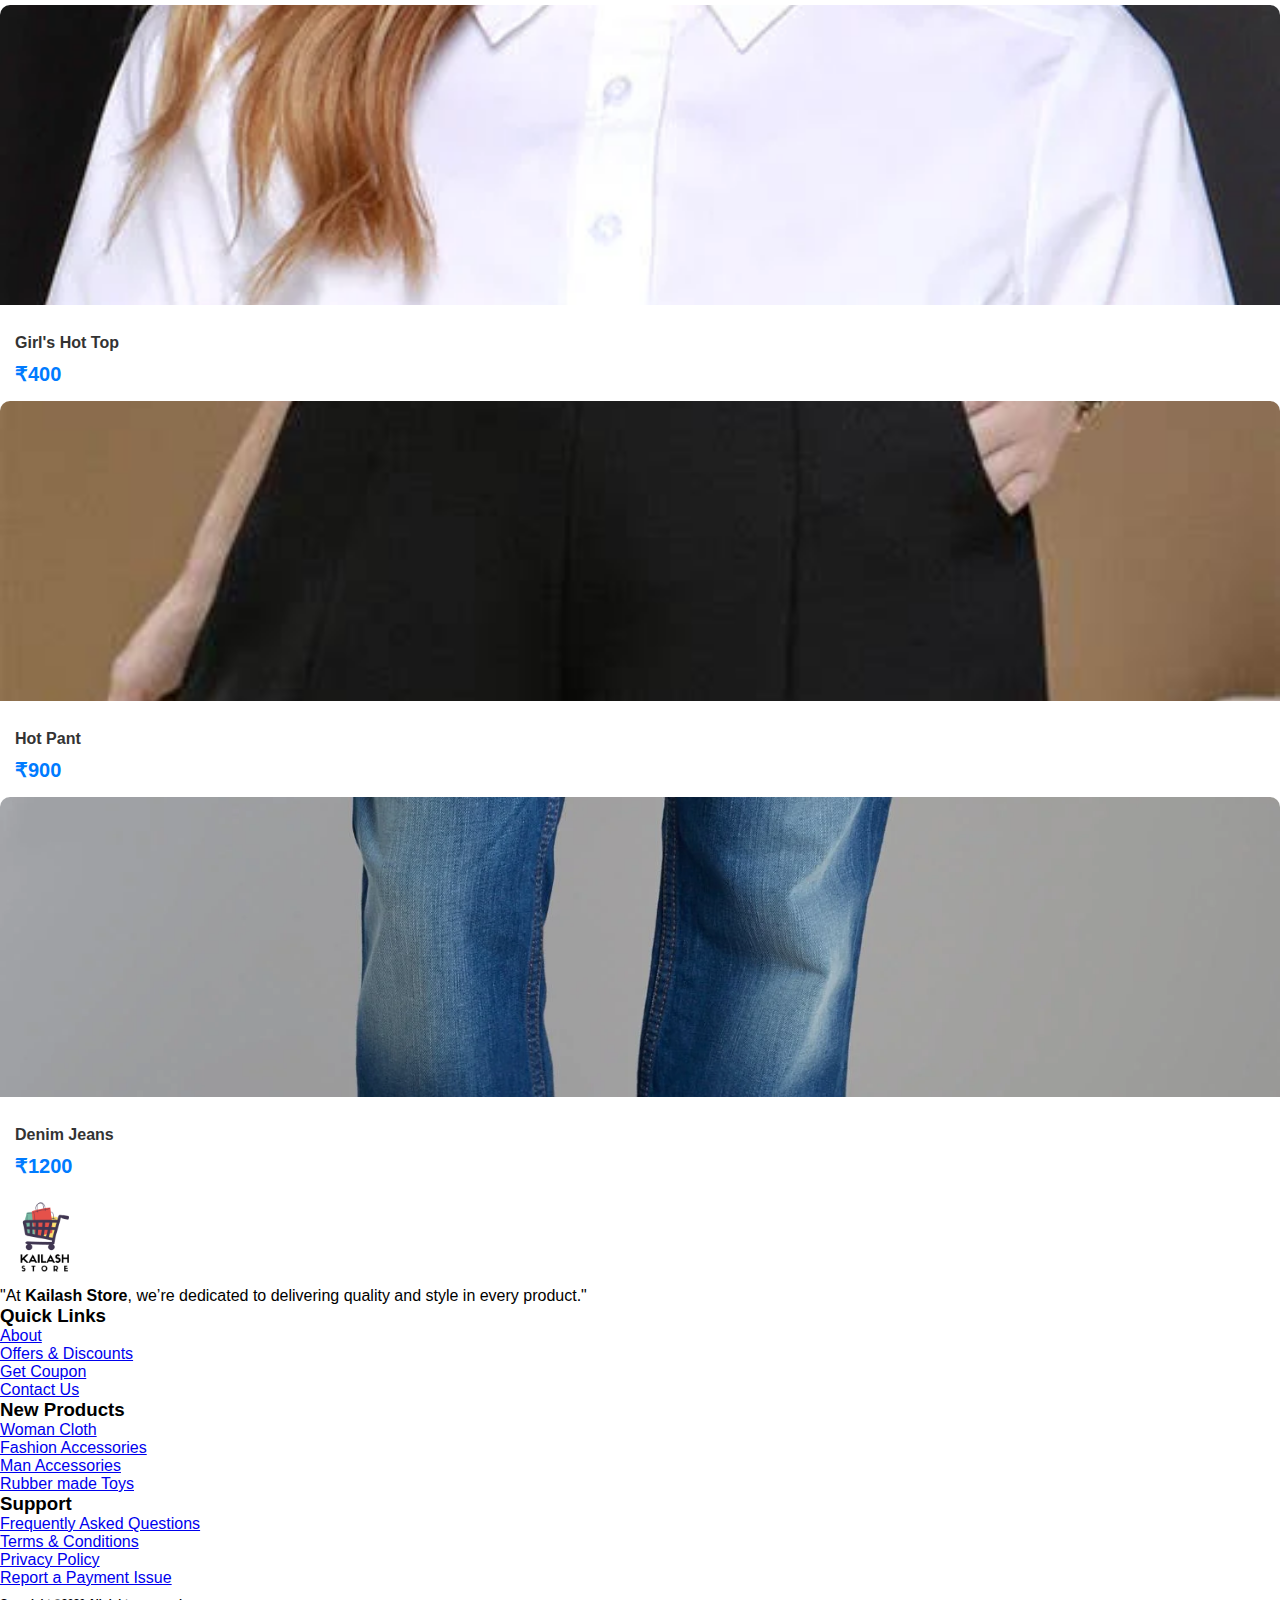
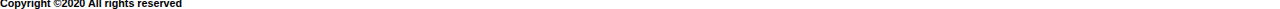
<file: E_Commerce Website/product.html>
<!doctype html>
<html lang="en">

<head>
    <!-- Required meta tags -->
    <meta charset="utf-8">
    <meta name="viewport" content="width=device-width, initial-scale=1, shrink-to-fit=no">

    <!-- Bootstrap CSS -->
    <link rel="stylesheet" href="https://cdn.jsdelivr.net/npm/bootstrap@4.5.3/dist/css/bootstrap.min.css"
        integrity="sha384-TX8t27EcRE3e/ihU7zmQxVncDAy5uIKz4rEkgIXeMed4M0jlfIDPvg6uqKI2xXr2" crossorigin="anonymous">
    <link rel="stylesheet" href="https://cdnjs.cloudflare.com/ajax/libs/font-awesome/6.6.0/css/all.min.css"
        integrity="sha512-Kc323vGBEqzTmouAECnVceyQqyqdsSiqLQISBL29aUW4U/M7pSPA/gEUZQqv1cwx4OnYxTxve5UMg5GT6L4JJg=="
        crossorigin="anonymous" referrerpolicy="no-referrer" />
    <link rel="stylesheet" href="style.css">
    <title>E-Commerce</title>
</head>

<body id="top">
    <!-- ==============header menu section starts here============== -->
    <section class="header_menu" id="header_menu">
        <div class="container-fluid px-0 shadow">
            <nav class="navbar navbar-expand-lg navbar-light bg-light py-3 ">
                <a class="navbar-brand pl-5 pl-small-0" href="index.html">
                    <img src="./assets/Kailash_logo.png" width="60px" height="60px"   class="logo img-fluid" alt="logo">
                </a>
                <button class="navbar-toggler" type="button" data-toggle="collapse"
                    data-target="#navbarSupportedContent" aria-controls="navbarSupportedContent" aria-expanded="false"
                    aria-label="Toggle navigation">
                    <span class="navbar-toggler-icon"></span>
                </button>
                <div class="collapse navbar-collapse" id="navbarSupportedContent">
                    <ul class="navbar-nav mx-auto">
                        <li class="nav-item active">
                            <a class="nav-link" href="index.html">Home <span class="sr-only">(current)</span></a>
                        </li>
                        <li class="nav-item">
                            <a class="nav-link" href="product.html">Product </a>
                        </li>
                        <li class="nav-item">
                            <a class="nav-link" href="category.html">Category</a>
                        </li>
                        <li class="nav-item">
                            <a class="nav-link" href="about.html">About Us</a>
                        </li>
                        <li class="nav-item">
                            <a class="nav-link" href="contact.html">Contact Us</a>
                        </li>
    
                    </ul>
                    <div class="search mr-3">
                        <a href="search.html" class="btn btn-sm btn-outline-primary">
                            Search
                        </a>
                    </div>
                    <div class="cart">
                        <a href="cart.html">
                            <i class="fas fa-shopping-cart fa-2x"></i>
                            <span class="badge badge-pill badge-primary">24</span>
                        </a>
                    </div>
                </div>
            </nav>
        </div>
    </section>
    <!-- ==============products starts here============== -->
    <section class="products py-5" id="products">
        <div class="container ">
            <div class="section_title text-center mb-5">
                <h1 class="text-capitalize">Products</h1>
            </div>
            <div class="row">
                <div class="col-md-3 border-right mb-small-5">
                    <h4 class="mb-5 border-bottom">Filters</h4>
                    <div class="mb-5">
                        <label><b>Category</b></label>
                        <ul class="list-group">
                            <li class="list-group-item">Kids Combo 1</li>
                            <li class="list-group-item">Mens Formal's 2</li>
                            <li class="list-group-item">Girls tops 3</li>
                            <li class="list-group-item">Kids coats 4</li>
                            <li class="list-group-item">Saree Lover's 5</li>
                        </ul>
                    </div>
                    <div>
                        <form>
                            <div class="form-group">
                                <label><b>Price</b></label>
                                <input type="range" min="100" max="1000" step="100" class="form-control-range">
                            </div>
                        </form>
                        <div class="d-flex justify-content-between">
                            <label>₹100</label>
                            <label>₹2000</label>
                        </div>
                    </div>
                </div>
                <div class="col-md-9">
                    <div class="row mb-5">
                        <div class="col-md-4 col-12">
                            <div class="single_product shadow text-center p-1">
                                <div class="product_img">
                                    <a href="product_detail.html"><img src="./assets/hoodie1.avif" class="img img-fluid"
                                            alt=""></a>
                                    <div class="new_product">
                                        <span class="badge py-2 px-3 badge-pill badge-danger">New</span>
                                    </div>
                                </div>
                                <div class="product-caption my-3">
                                    <div class="product-ratting">
                                        <i class="fas fa-star"></i>
                                        <i class="fas fa-star"></i>
                                        <i class="fas fa-star"></i>
                                        <i class="fas fa-star low-star"></i>
                                        <i class="fas fa-star low-star"></i>
                                    </div>
                                    <h4><a href="product_detail.html">Mens Hoodies</a></h4>
                                    <div class="price">
                                        <b><span class="mr-1">₹</span><span>999</span></b>
                                    </div>
                                </div>
                            </div>
                        </div>
                        <div class="col-md-4 col-12">
                            <div class="single_product shadow text-center p-1 mt-small-5 mb-small-5">
                                <div class="product_img">
                                    <a href="product_detail.html"><img src="./assets/Drowserpant2.jpg" class="img img-fluid"
                                            alt=""></a>
                                    <div class="new_product">
                                        <span class="badge py-2 px-3 badge-pill badge-danger">New</span>
                                    </div>
                                </div>
                                <div class="product-caption my-3">
                                    <div class="product-ratting">
                                        <i class="fas fa-star"></i>
                                        <i class="fas fa-star"></i>
                                        <i class="fas fa-star"></i>
                                        <i class="fas fa-star low-star"></i>
                                        <i class="far fa-star low-star"></i>
                                    </div>
                                    <h4><a href="product_detail.html">Kids Combo pack</a></h4>
                                    <div class="price">
                                        <b><span class="mr-1">₹</span><span>779</span></b>
                                    </div>
                                </div>
                            </div>
                        </div>
                        <div class="col-md-4 col-12">
                            <div class="single_product shadow text-center p-1">
                                <div class="product_img">
                                    <a href="product_detail.html"><img src="./assets/product3.jpg" class="img img-fluid"
                                            alt=""></a>
                                    <div class="new_product">
                                        <span class="badge py-2 px-3 badge-pill badge-danger">New</span>
                                    </div>
                                </div>
                                <div class="product-caption my-3">
                                    <div class="product-ratting">
                                        <i class="fas fa-star"></i>
                                        <i class="fas fa-star"></i>
                                        <i class="fas fa-star"></i>
                                        <i class="fas fa-star low-star"></i>
                                        <i class="far fa-star low-star"></i>
                                    </div>
                                    <h4><a href="product_detail.html">Mens Tshirt</a></h4>
                                    <div class="price">
                                        <b><span class="mr-1">₹</span><span>550</span></b>
                                    </div>
                                </div>
                            </div>
                        </div>
                    </div>
                    <div class="row">
                        <div class="col-md-4 col-12">
                            <div class="single_product shadow text-center p-1">
                                <div class="product_img">
                                    <a href="product_detail.html"><img src="./assets/product4.webp"
                                            class="img img-fluid" alt=""></a>
                                    <div class="new_product">
                                        <span class="badge py-2 px-3 badge-pill badge-danger">New</span>
                                    </div>
                                </div>
                                <div class="product-caption my-3">
                                    <div class="product-ratting">
                                        <i class="fas fa-star"></i>
                                        <i class="fas fa-star"></i>
                                        <i class="fas fa-star"></i>
                                        <i class="far fa-star low-star"></i>
                                        <i class="far fa-star low-star"></i>
                                    </div>
                                    <h4><a href="product_detail.html">Girl's Hot Top</a></h4>
                                    <div class="price">
                                        <b><span class="mr-1">₹</span><span>400</span></b>
                                    </div>
                                </div>
                            </div>
                        </div>
                        <div class="col-md-4 col-12">
                            <div class="single_product shadow text-center p-1 mt-small-5 mb-small-5">
                                <div class="product_img">
                                    <a href="product_detail.html"><img src="./assets/product5.jpg" class="img img-fluid"
                                            alt=""></a>
                                    <div class="new_product">
                                        <span class="badge py-2 px-3 badge-pill badge-danger">New</span>
                                    </div>
                                </div>
                                <div class="product-caption my-3">
                                    <div class="product-ratting">
                                        <i class="fas fa-star"></i>
                                        <i class="fas fa-star"></i>
                                        <i class="fas fa-star"></i>
                                        <i class="fas fa-star low-star"></i>
                                        <i class="far fa-star low-star"></i>
                                    </div>
                                    <h4><a href="product_detail.html">Hot Pant </a></h4>
                                    <div class="price">
                                        <b><span class="mr-1">₹</span><span>900</span></b>
                                    </div>
                                </div>
                            </div>
                        </div>
                        <div class="col-md-4 col-12">
                            <div class="single_product shadow text-center p-1">
                                <div class="product_img">
                                    <a href="product_detail.html"><img src="./assets/product6.webp"
                                            class="img img-fluid" alt=""></a>
                                    <div class="new_product">
                                        <span class="badge py-2 px-3 badge-pill badge-danger">New</span>
                                    </div>
                                </div>
                                <div class="product-caption my-3">
                                    <div class="product-ratting">
                                        <i class="fas fa-star"></i>
                                        <i class="fas fa-star"></i>
                                        <i class="fas fa-star"></i>
                                        <i class="fas fa-star low-star"></i>
                                        <i class="fas fa-star low-star"></i>
                                    </div>
                                    <h4><a href="product_detail.html">Denim Jeans</a></h4>
                                    <div class="price">
                                        <b><span class="mr-1">₹</span><span>1200</span></b>
                                    </div>
                                </div>
                            </div>
                        </div>
                    </div>
                </div>
            </div>
        </div>
    </section>
    <!-- ==============footer starts here============== -->
    <section class="footer_section pt-5 pb-2" id="footer_section">
        <footer>
            <div class="container-fluid">
                <div class="row">
                    <div class="col-md-3 col-6 pl-5 pl-small-15">
                        <div class="footer_title">
                            <a href="index.html"><img src="assets/Kailash_logo.png" width="90px" class="img img-fluid"
                                    alt="logo"></a>
                        </div>
                        <div>
                            "At <b>Kailash Store</b>, we’re dedicated to delivering quality and style in every product."
                           
                        </div>
                    </div>
                    <div class="col-md-3 col-6">
                        <div class="footer_title pt-3 mb-3">
                            <h3>Quick Links</h3>
                        </div>
                        <div class="footer_links">
                            <ul>
                                <li><a href="about.html">About</a></li>
                                <li><a href="javascript:;">Offers & Discounts</a></li>
                                <li><a href="javascript:;">Get Coupon</a></li>
                                <li><a href="contact.html">Contact Us</a></li>
                            </ul>
                        </div>
                    </div>
                    <div class="col-md-3 col-6">
                        <div class="footer_title pt-3 mb-3">
                            <h3>New Products</h3>
                        </div>
                        <div class="footer_links">
                            <ul>
                                <li><a href="javascript:;">Woman Cloth</a></li>
                                <li><a href="javascript:;">Fashion Accessories</a></li>
                                <li><a href="javascript:;">Man Accessories</a></li>
                                <li><a href="javascript:;">Rubber made Toys</a></li>
                            </ul>
                        </div>
                    </div>
                    <div class="col-md-3 col-6">
                        <div class="footer_title pt-3 mb-3">
                            <h3>Support</h3>
                        </div>
                        <div class="footer_links">
                            <ul>
                                <li><a href="javascript:;">Frequently Asked Questions</a></li>
                                <li><a href="javascript:;">Terms & Conditions</a></li>
                                <li><a href="javascript:;">Privacy Policy</a></li>
                                <li><a href="javascript:;">Report a Payment Issue</a></li>
                            </ul>
                        </div>
                    </div>
                </div>
            </div>
            <div class="border-top">
                <h6 class="text-center mt-3">Copyright ©2020 All rights reserved
                </h6>
            </div>
        </footer>
    </section>
    <div class="backtop">
        <a id="button" href="#top" class="btn btn-lg btn-outline-primary" role="button">
            <i class="fas fa-chevron-up text-dark"></i>
        </a>
    </div>
 
    <script src="https://code.jquery.com/jquery-3.5.1.slim.min.js"
        integrity="sha384-DfXdz2htPH0lsSSs5nCTpuj/zy4C+OGpamoFVy38MVBnE+IbbVYUew+OrCXaRkfj"
        crossorigin="anonymous"></script>
    <script src="https://cdn.jsdelivr.net/npm/bootstrap@4.5.3/dist/js/bootstrap.bundle.min.js"
        integrity="sha384-ho+j7jyWK8fNQe+A12Hb8AhRq26LrZ/JpcUGGOn+Y7RsweNrtN/tE3MoK7ZeZDyx"
        crossorigin="anonymous"></script>

</body>

</html>
</file>
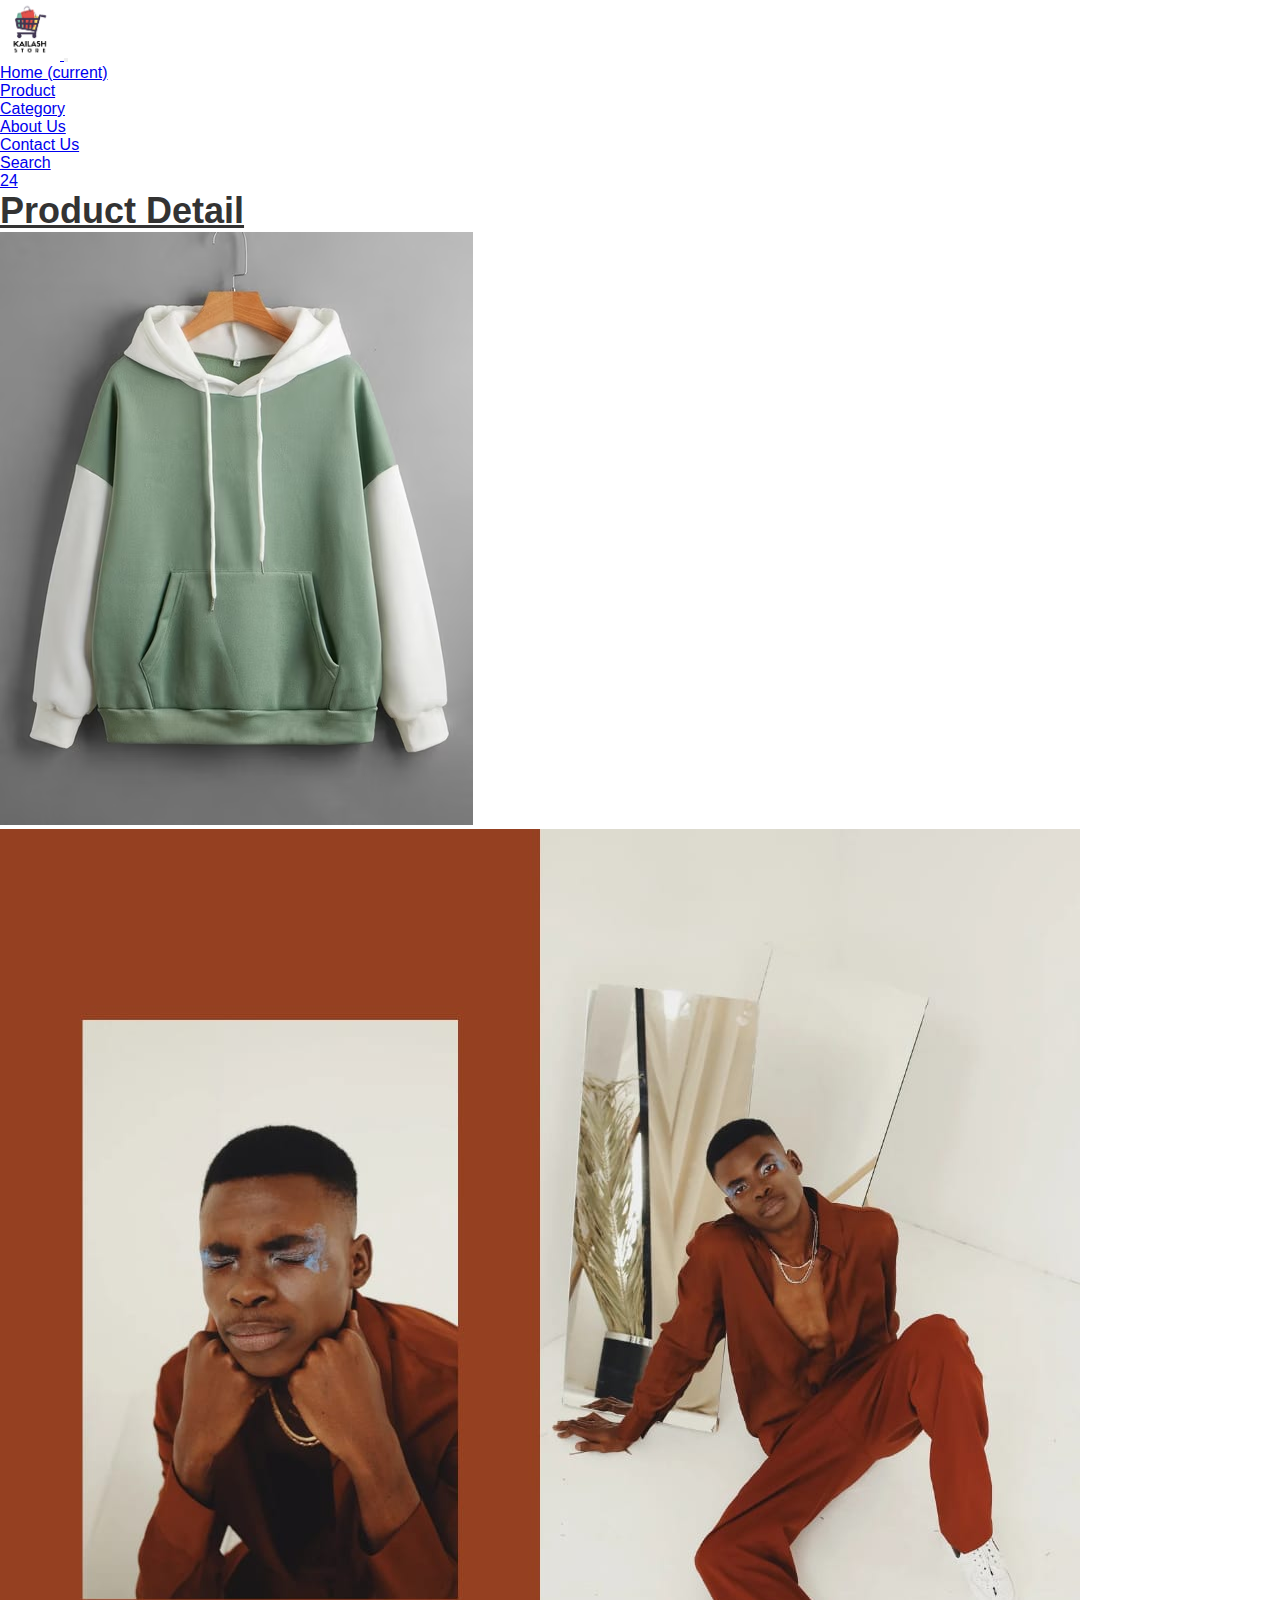
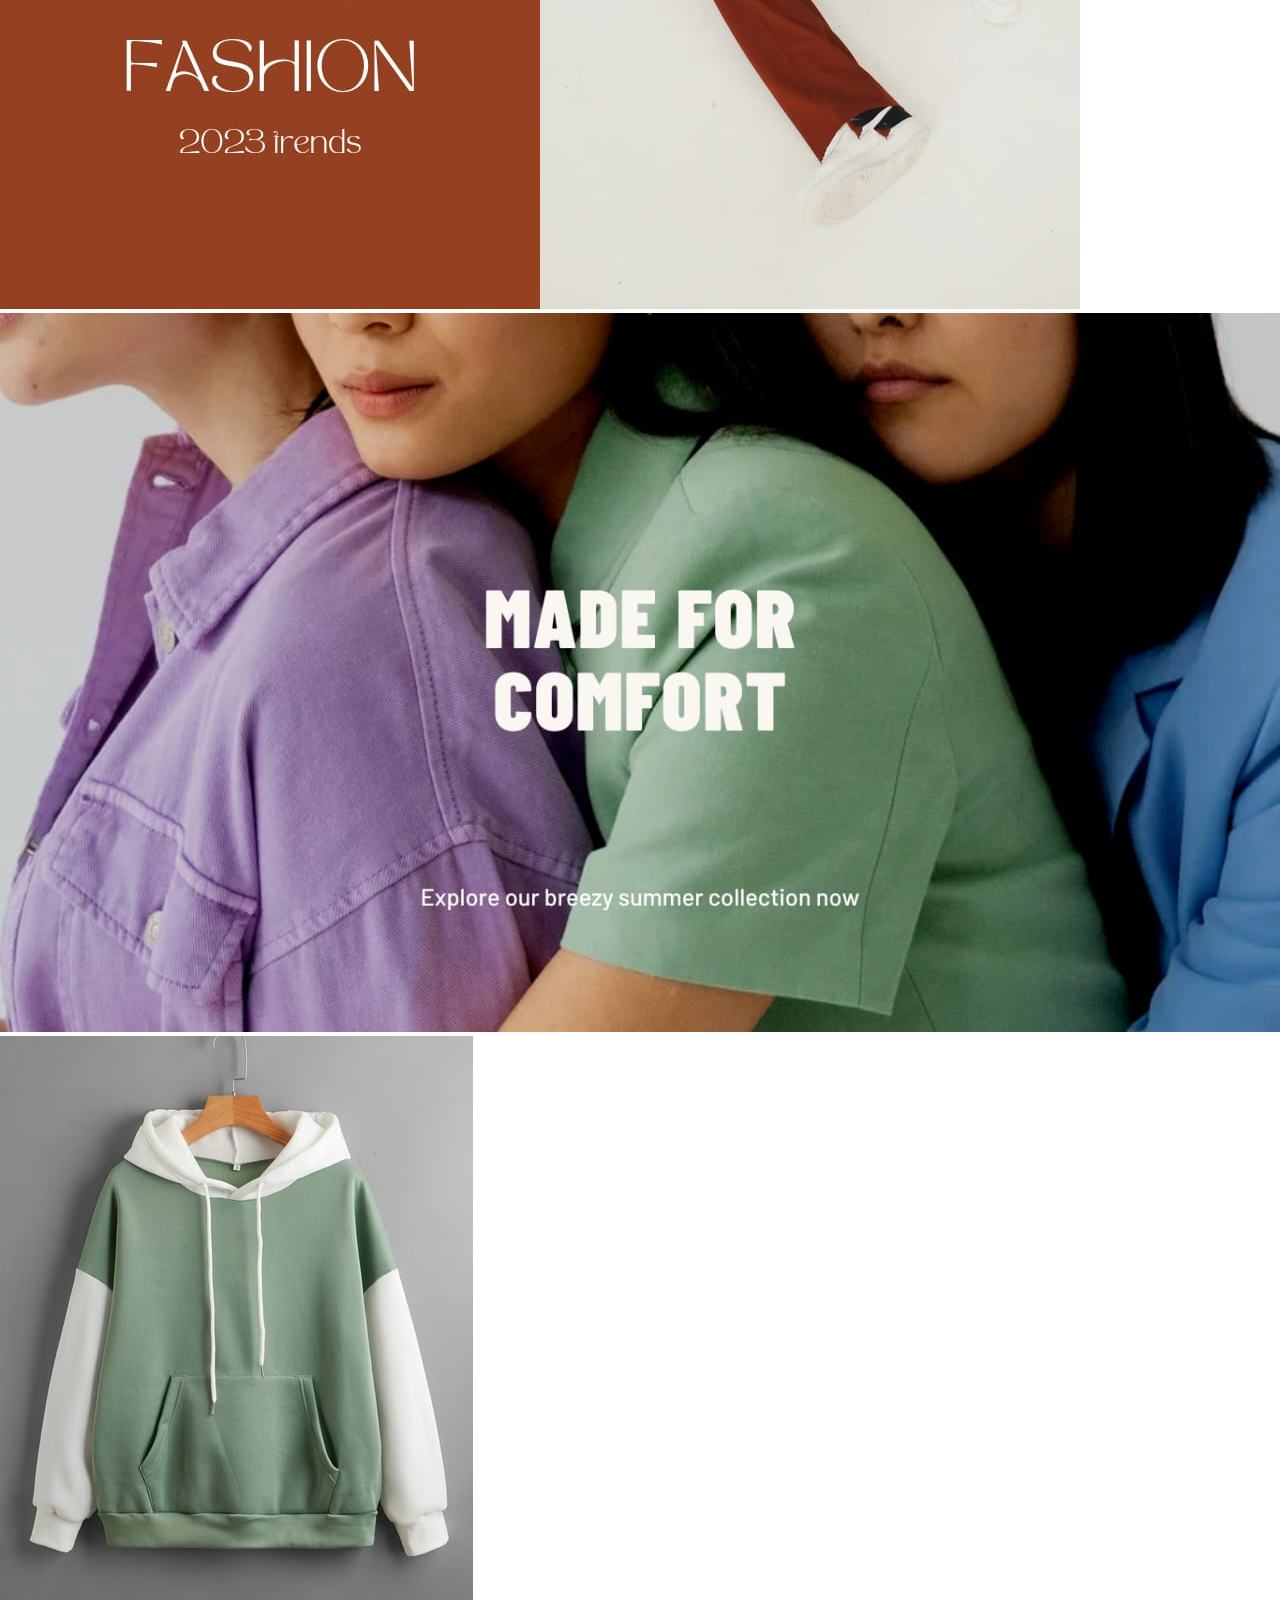
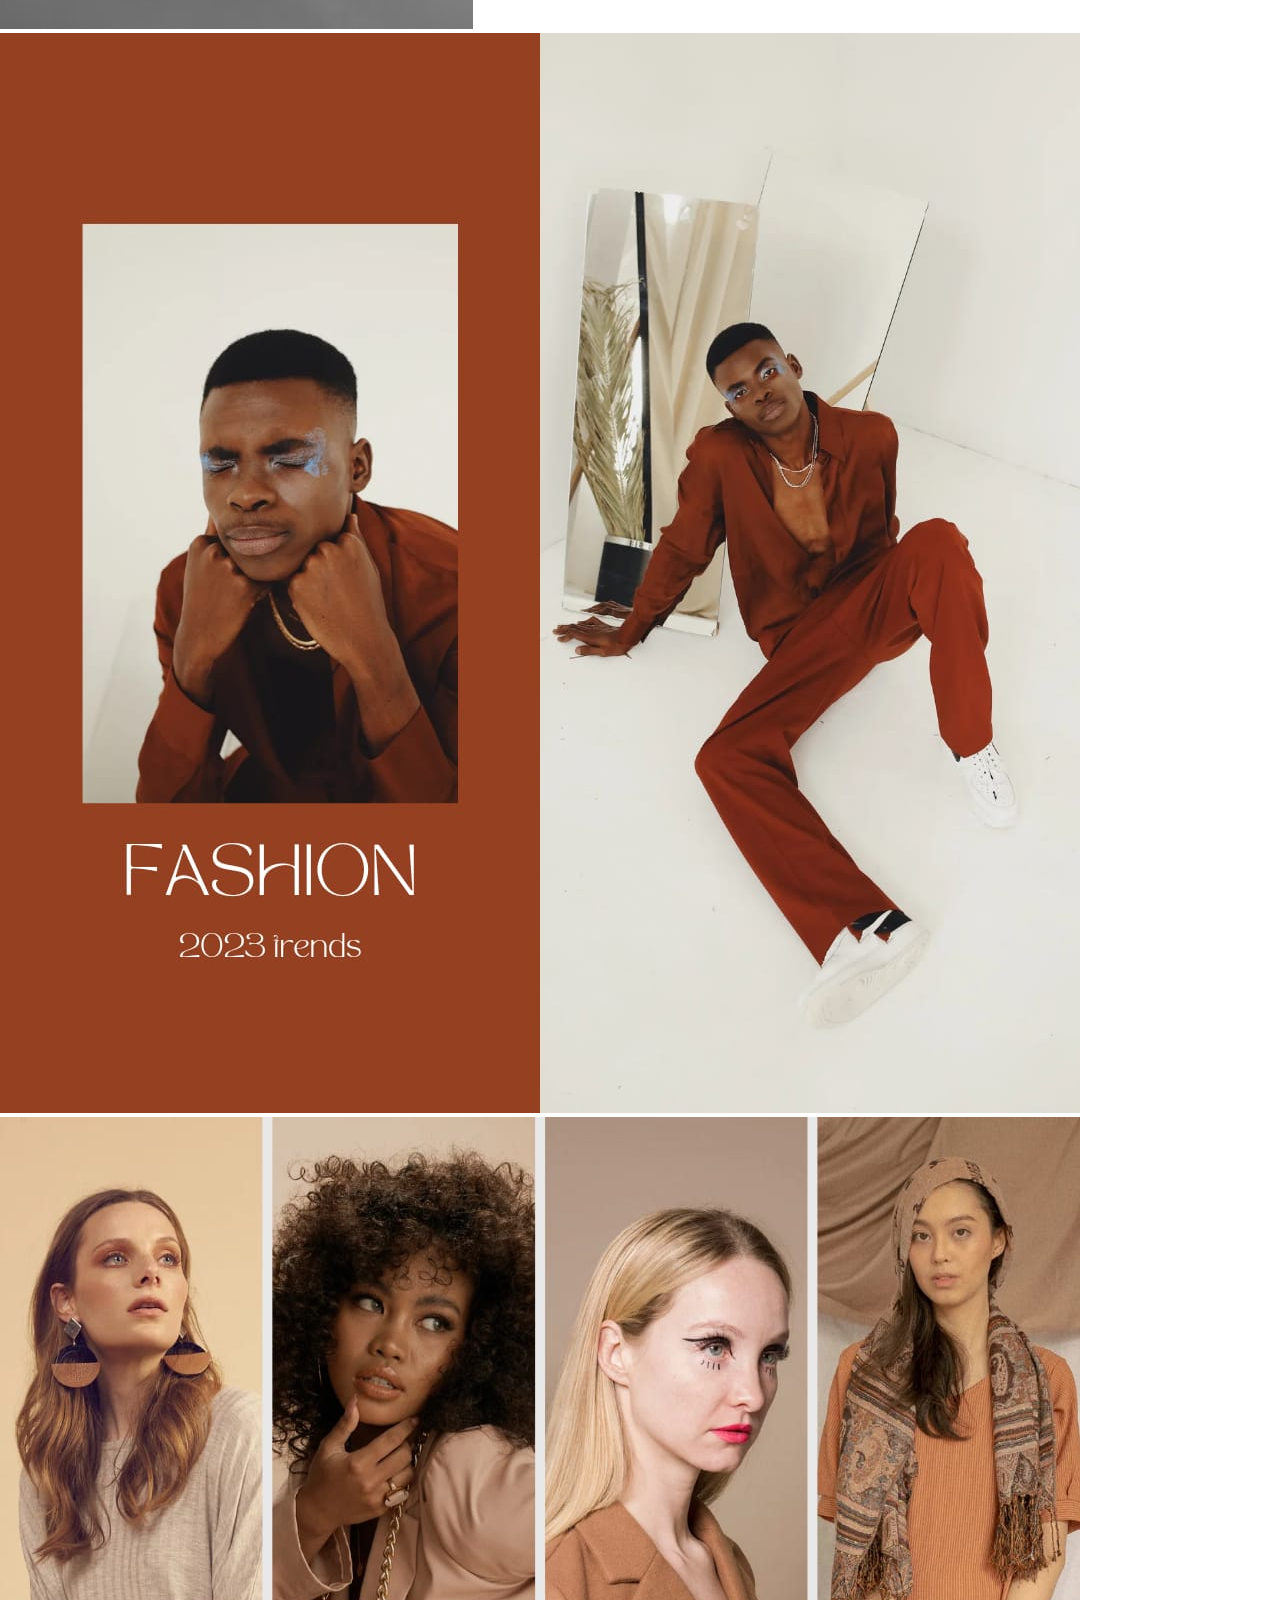
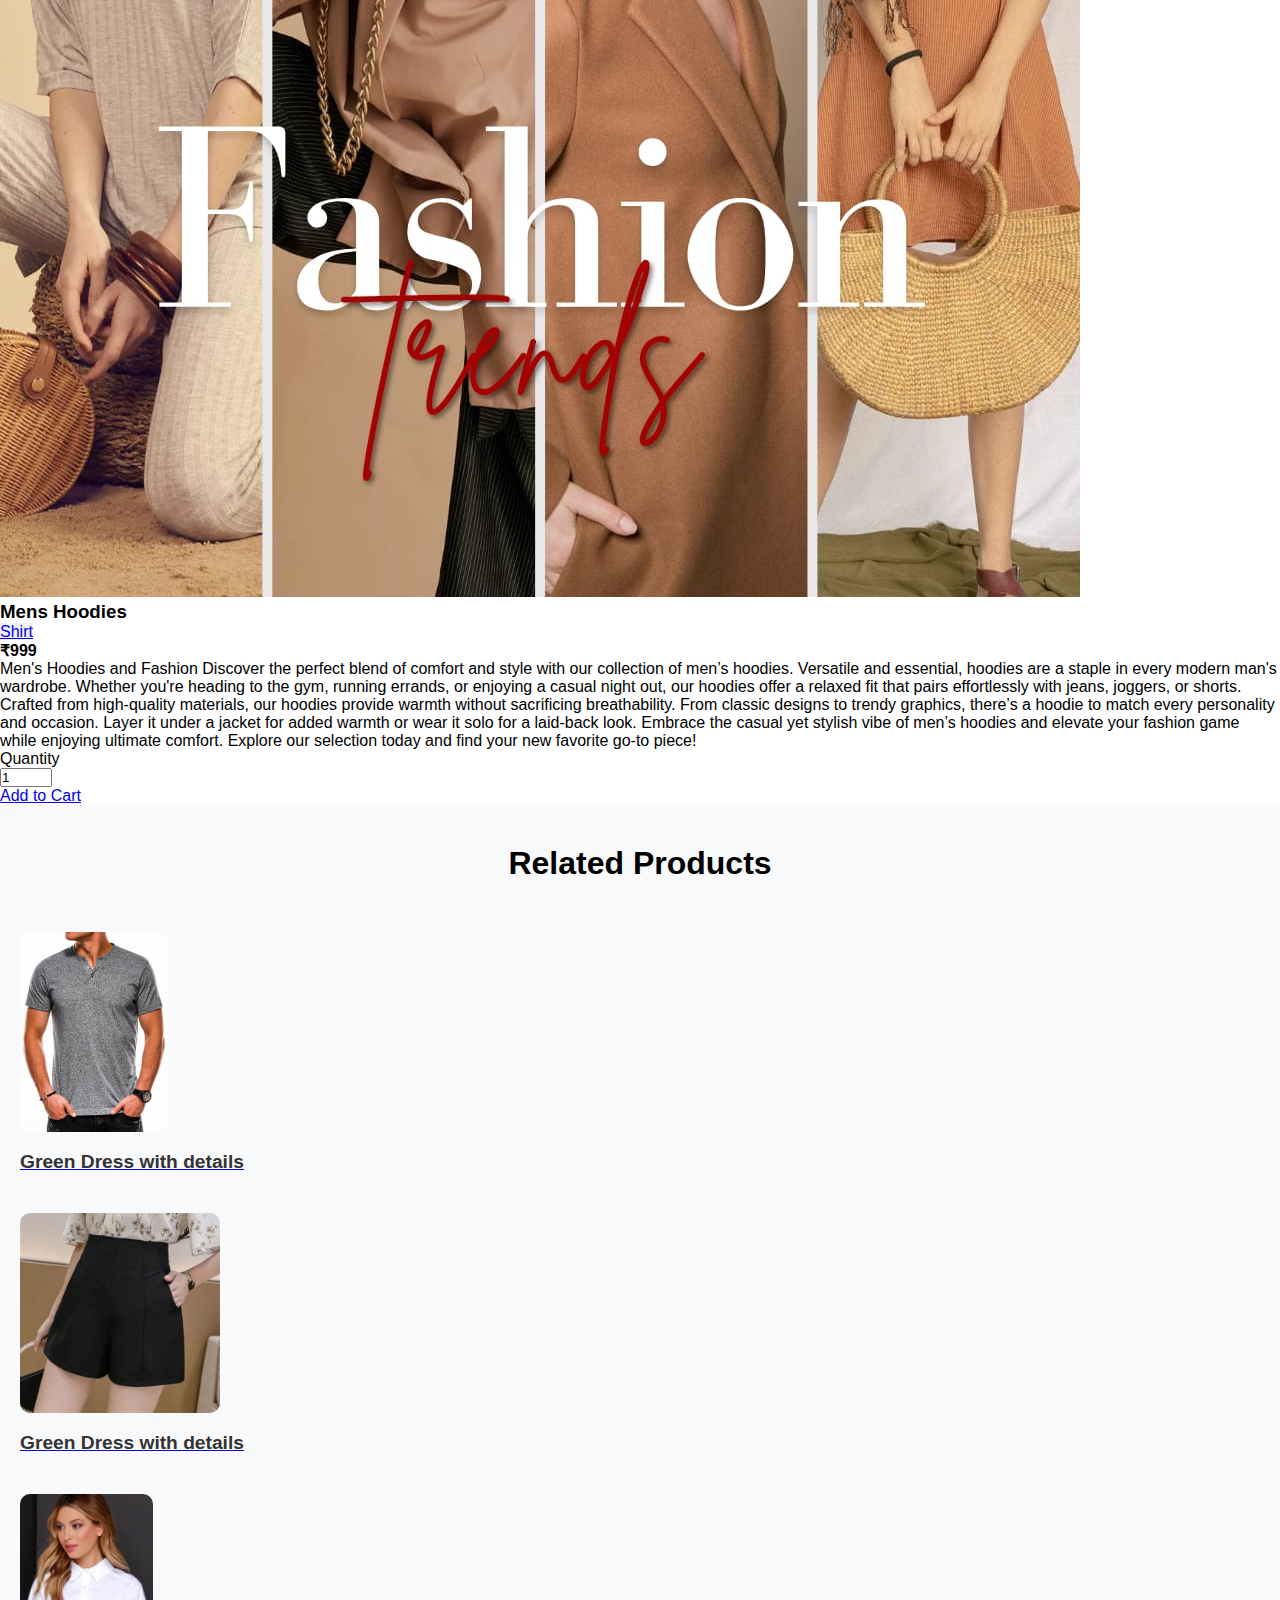
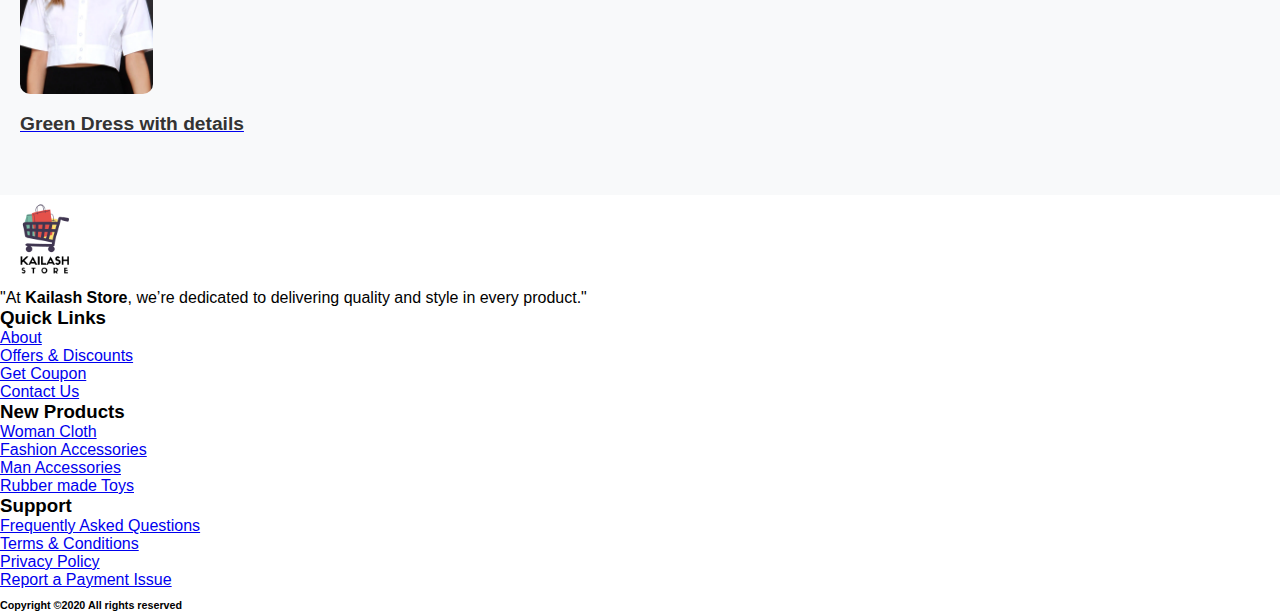
<file: E_Commerce Website/product_detail.html>
<!doctype html>
<html lang="en">

<head>
    <!-- Required meta tags -->
    <meta charset="utf-8">
    <meta name="viewport" content="width=device-width, initial-scale=1, shrink-to-fit=no">

    <!-- Bootstrap CSS -->
    <link rel="stylesheet" href="https://cdn.jsdelivr.net/npm/bootstrap@4.5.3/dist/css/bootstrap.min.css"
        integrity="sha384-TX8t27EcRE3e/ihU7zmQxVncDAy5uIKz4rEkgIXeMed4M0jlfIDPvg6uqKI2xXr2" crossorigin="anonymous">
    <link rel="stylesheet" href="https://cdnjs.cloudflare.com/ajax/libs/font-awesome/6.6.0/css/all.min.css"
        integrity="sha512-Kc323vGBEqzTmouAECnVceyQqyqdsSiqLQISBL29aUW4U/M7pSPA/gEUZQqv1cwx4OnYxTxve5UMg5GT6L4JJg=="
        crossorigin="anonymous" referrerpolicy="no-referrer" />
    <link rel="stylesheet" href="style.css">
    <title>E-Commerce</title>
</head>

<body id="top">
    <!-- ==============header menu section starts here============== -->
    <section class="header_menu" id="header_menu">
        <div class="container-fluid px-0 shadow">
            <nav class="navbar navbar-expand-lg navbar-light bg-light py-3 ">
                <a class="navbar-brand pl-5 pl-small-0" href="index.html">
                    <img src="./assets/Kailash_logo.png"  width="60x" height="60px" class="logo img-fluid"alt="logo">
                </a>
                <button class="navbar-toggler" type="button" data-toggle="collapse"
                    data-target="#navbarSupportedContent" aria-controls="navbarSupportedContent" aria-expanded="false"
                    aria-label="Toggle navigation">
                    <span class="navbar-toggler-icon"></span>
                </button>
                <div class="collapse navbar-collapse" id="navbarSupportedContent">
                    <ul class="navbar-nav mx-auto">
                        <li class="nav-item active">
                            <a class="nav-link" href="index.html">Home <span class="sr-only">(current)</span></a>
                        </li>
                        <li class="nav-item">
                            <a class="nav-link" href="product.html">Product</a>
                        </li>
                        <li class="nav-item">
                            <a class="nav-link" href="category.html">Category</a>
                        </li>
                        <li class="nav-item">
                            <a class="nav-link" href="about.html">About Us</a>
                        </li>
                        <li class="nav-item">
                            <a class="nav-link" href="contact.html">Contact Us</a>
                        </li>
                    </ul>
                    <div class="search mr-3">
                        <a href="search.html" class="btn btn-sm btn-outline-primary">
                            Search
                        </a>
                    </div>
                    <div class="cart">
                        <a href="cart.html">
                            <i class="fas fa-shopping-cart fa-2x"></i>
                            <span class="badge badge-pill badge-primary">24</span>
                        </a>
                    </div>
                </div>
            </nav>
        </div>
    </section>
   <!-- ==============product_detail starts here============== -->
<section class="product_detail py-5 my-5" id="product_detail">
    <div class="container">
        <div class="section_title text-center mb-5">
            <h1 class="text-capitalize">Product Detail</h1>
        </div>
        <div class="row">
            <div class="col-md-6">
                <div class="row">
                    <div class="col-md-12">
                        <div id="carouselExampleIndicators" class="carousel slide shadow rounded" data-ride="carousel">
                            <ol class="carousel-indicators">
                                <li data-target="#carouselExampleIndicators" data-slide-to="0" class="active">
                                    <img src="assets/hoodie1.avif" class="d-block w-50 img img-fluid rounded" alt="image">
                                </li>
                                <li data-target="#carouselExampleIndicators" data-slide-to="1">
                                    <img src="assets/category_img3.jpg" class="d-block w-50 img img-fluid rounded" alt="image">
                                </li>
                                <li data-target="#carouselExampleIndicators" data-slide-to="2">
                                    <img src="assets/category_img4.jpg" class="d-block w-50 img img-fluid rounded" alt="image">
                                </li>
                            </ol>
                            <div class="carousel-inner">
                                <div class="carousel-item active">
                                    <img src="assets/hoodie1.avif" class="d-block w-100 img img-fluid rounded" alt="image">
                                </div>
                                <div class="carousel-item">
                                    <img src="assets/category_img3.jpg" class="d-block w-100 img img-fluid rounded" alt="image">
                                </div>
                                <div class="carousel-item">
                                    <img src="assets/category_img2.jpg" class="d-block w-100 img img-fluid rounded" alt="image">
                                </div>
                            </div>
                        </div>
                    </div>
                </div>
            </div>
            <div class="col-md-6">
                <div class="row">
                    <div class="col-md-12">
                        <div class="title mb-4">
                            <h3>Mens Hoodies</h3>
                        </div>
                        <div class="category mb-4">
                            <span class="bg-light-gray p-2"><a href="category.html">Shirt</a></span>
                        </div>
                        <div class="rating d-flex text-danger mb-4">
                            <i class="fas fa-star"></i>
                            <i class="fas fa-star"></i>
                            <i class="fas fa-star"></i>
                            <i class="far fa-star"></i>
                            <i class="far fa-star"></i>
                        </div>
                        <div class="price mb-4">
                            <b><span class="mr-1">₹</span><span>999</span></b>
                        </div>
                        <div class="desc">
                            <p>
                               
                            Men's Hoodies and Fashion
                            Discover the perfect blend of comfort and style with our collection of men’s hoodies. Versatile and essential, hoodies are a staple in every modern man's wardrobe. Whether you're heading to the gym, running errands, or enjoying a casual night out, our hoodies offer a relaxed fit that pairs effortlessly with jeans, joggers, or shorts.

                            Crafted from high-quality materials, our hoodies provide warmth without sacrificing breathability. From classic designs to trendy graphics, there’s a hoodie to match every personality and occasion. Layer it under a jacket for added warmth or wear it solo for a laid-back look.
                            Embrace the casual yet stylish vibe of men’s hoodies and elevate your fashion game while enjoying ultimate comfort. Explore our selection today and find your new favorite go-to piece!
                        </div>

                        <div class="qty_section border-top pt-2 mb-4">
                            <label>Quantity</label>
                            <div>
                                <input class="quantity text-center" min="0" max="10" name="quantity" value="1" type="number">
                            </div>
                        </div>
                        <div class="buy">
                            <a href="cart.html" class="btn btn-primary shadow">Add to Cart</a>
                        </div>
                    </div>
                </div>
            </div>
        </div>
    </div>
</section>

            <!-- ----------------related products starts here---------- -->
            <section class="related_products py-5 my-5" id="related_products">
                <div class="title">
                    <h3>Related Products</h3>
                </div>
                <div class="row mt-5">
                    <div class="col-md-4 col-6">
                        <div class="border border-dark rounded shadow text-center p-3">
                            <div class="mb-4">
                                <img src="assets/product3.jpg" class="img img-fluid" alt="image">
                            </div>
                            <div>
                                <a href="javascript:;">
                                    <h5>Green Dress with details</h5>
                                </a>
                            </div>
                        </div>
                    </div>
                    <div class="col-md-4 col-6">
                        <div class="border border-dark rounded shadow text-center p-3">
                            <div class="mb-4">
                                <img src="assets/product5.jpg" class="img img-fluid" alt="image">
                            </div>
                            <div>
                                <a href="javascript:;">
                                    <h5>Green Dress with details</h5>
                                </a>
                            </div>
                        </div>
                    </div>
                    <div class="col-md-4 col-6">
                        <div class="border border-dark rounded shadow text-center p-3">
                            <div class="mb-4">
                                <img src="assets/product4.webp"class="img img-fluid" alt="image">
                            </div>
                            <div>
                                <a href="javascript:;">
                                    <h5>Green Dress with details</h5>
                                </a>
                            </div>
                        </div>
                    </div>
                </div>
            </section>
            <!-- ----------------related products ends here---------- -->
        </div>
    </section>

    <!-- ==============footer starts here============== -->
    <section class="footer_section pt-5 pb-2" id="footer_section">
        <footer>
            <div class="container-fluid">
                <div class="row">
                    <div class="col-md-3 col-6 pl-5 pl-small-15">
                        <div class="footer_title">
                            <a href="index.html"><img src="assets/Kailash_logo.png" width="90px" class="img img-fluid"
                                    alt="logo"></a>
                        </div>
                        <div>
                            "At <b>Kailash Store</b>, we’re dedicated to delivering quality and style in every product."
                        </div>
                    </div>
                    <div class="col-md-3 col-6">
                        <div class="footer_title pt-3 mb-3">
                            <h3>Quick Links</h3>
                        </div>
                        <div class="footer_links">
                            <ul>
                                <li><a href="about.html">About</a></li>
                                <li><a href="javascript:;">Offers & Discounts</a></li>
                                <li><a href="javascript:;">Get Coupon</a></li>
                                <li><a href="contact.html">Contact Us</a></li>
                            </ul>
                        </div>
                    </div>
                    <div class="col-md-3 col-6">
                        <div class="footer_title pt-3 mb-3">
                            <h3>New Products</h3>
                        </div>
                        <div class="footer_links">
                            <ul>
                                <li><a href="javascript:;">Woman Cloth</a></li>
                                <li><a href="javascript:;">Fashion Accessories</a></li>
                                <li><a href="javascript:;">Man Accessories</a></li>
                                <li><a href="javascript:;">Rubber made Toys</a></li>
                            </ul>
                        </div>
                    </div>
                    <div class="col-md-3 col-6">
                        <div class="footer_title pt-3 mb-3">
                            <h3>Support</h3>
                        </div>
                        <div class="footer_links">
                            <ul>
                                <li><a href="javascript:;">Frequently Asked Questions</a></li>
                                <li><a href="javascript:;">Terms & Conditions</a></li>
                                <li><a href="javascript:;">Privacy Policy</a></li>
                                <li><a href="javascript:;">Report a Payment Issue</a></li>
                            </ul>
                        </div>
                    </div>
                </div>
            </div>
            <div class="border-top">
                <h6 class="text-center mt-3">Copyright ©2020 All rights reserved
                </h6>
            </div>
        </footer>
    </section>
    <div class="backtop">
        <a id="button" href="#top" class="btn btn-lg btn-outline-primary" role="button">
            <i class="fas fa-chevron-up text-dark"></i>
        </a>
    </div>
  
    <script src="https://code.jquery.com/jquery-3.5.1.slim.min.js"
        integrity="sha384-DfXdz2htPH0lsSSs5nCTpuj/zy4C+OGpamoFVy38MVBnE+IbbVYUew+OrCXaRkfj"
        crossorigin="anonymous"></script>
    <script src="https://cdn.jsdelivr.net/npm/bootstrap@4.5.3/dist/js/bootstrap.bundle.min.js"
        integrity="sha384-ho+j7jyWK8fNQe+A12Hb8AhRq26LrZ/JpcUGGOn+Y7RsweNrtN/tE3MoK7ZeZDyx"
        crossorigin="anonymous"></script>

    
</body>

</html>
</file>
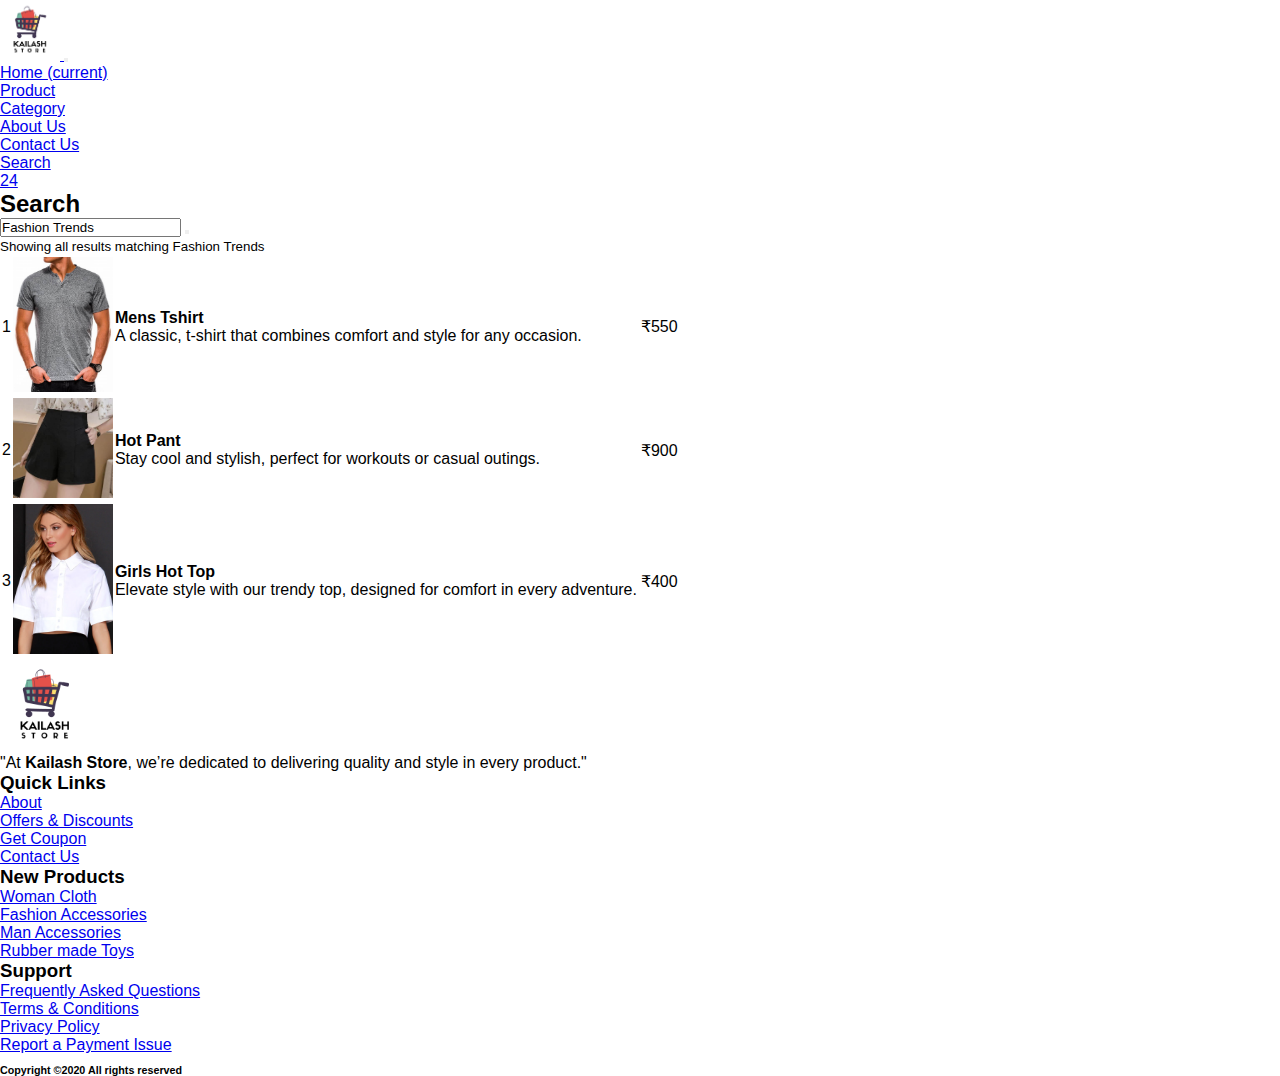
<file: E_Commerce Website/search.html>
<!doctype html>
<html lang="en">

<head>
    <!-- Required meta tags -->
    <meta charset="utf-8">
    <meta name="viewport" content="width=device-width, initial-scale=1, shrink-to-fit=no">

    <!-- Bootstrap CSS -->
    <link rel="stylesheet" href="https://cdn.jsdelivr.net/npm/bootstrap@4.5.3/dist/css/bootstrap.min.css"
        integrity="sha384-TX8t27EcRE3e/ihU7zmQxVncDAy5uIKz4rEkgIXeMed4M0jlfIDPvg6uqKI2xXr2" crossorigin="anonymous">
    <link rel="stylesheet" href="https://cdnjs.cloudflare.com/ajax/libs/font-awesome/6.6.0/css/all.min.css"
        integrity="sha512-Kc323vGBEqzTmouAECnVceyQqyqdsSiqLQISBL29aUW4U/M7pSPA/gEUZQqv1cwx4OnYxTxve5UMg5GT6L4JJg=="
        crossorigin="anonymous" referrerpolicy="no-referrer" />
    <link rel="stylesheet" href="style.css">
    <title>E-Commerce</title>
</head>

<body id="top">
    <!-- ==============header menu section starts here============== -->
    <section class="header_menu" id="header_menu">
        <div class="container-fluid px-0 shadow">
            <nav class="navbar navbar-expand-lg navbar-light bg-light py-3 ">
                <a class="navbar-brand pl-5 pl-small-0" href="index.html">
                    <img src="./assets/Kailash_logo.png" width="60px" height="60px" class="logo img-fluid"  alt="logo">
                </a>
                <button class="navbar-toggler" type="button" data-toggle="collapse"
                    data-target="#navbarSupportedContent" aria-controls="navbarSupportedContent" aria-expanded="false"
                    aria-label="Toggle navigation">
                    <span class="navbar-toggler-icon"></span>
                </button>
                <div class="collapse navbar-collapse" id="navbarSupportedContent">
                    <ul class="navbar-nav mx-auto">
                        <li class="nav-item active">
                            <a class="nav-link" href="index.html">Home <span class="sr-only">(current)</span></a>
                        </li>
                        <li class="nav-item">
                            <a class="nav-link" href="product.html">Product</a>
                        </li>
                        <li class="nav-item">
                            <a class="nav-link" href="category.html">Category</a>
                        </li>
                        <li class="nav-item">
                            <a class="nav-link" href="about.html">About Us</a>
                        </li>
                        <li class="nav-item">
                            <a class="nav-link" href="contact.html">Contact Us</a>
                        </li>
                    </ul>
                    <div class="search mr-3">
                        <a href="search.html" class="btn btn-sm btn-outline-primary">
                            Search
                        </a>
                    </div>
                    <div class="cart">
                        <a href="cart.html">
                            <i class="fas fa-shopping-cart fa-2x"></i>
                            <span class="badge badge-pill badge-primary">24</span>
                        </a>
                    </div>
                </div>
            </nav>
        </div>
    </section>
    <!-- ==============search section ends here============== -->
    <section class="search_section py-5 my-5" id="search_section">
        <div class="container">
            <div class="title text-center mb-5">
                <h2></i>Search</h2>
            </div>
            <div class="row">
                <!-- BEGIN RESULT -->
                <div class="col-md-10 mx-auto">
                    <!-- BEGIN SEARCH INPUT -->
                    <div class="input-group">
                        <input type="text" class="form-control" value="Fashion Trends">
                        <span class="input-group-btn">
                            <button class="btn btn-primary" type="button"><i class="fa
    fa-search"></i></button>
                        </span>
                    </div>
                    <!-- END SEARCH INPUT -->
                    <small>Showing all results matching Fashion Trends</small>
                    <!-- BEGIN TABLE RESULT -->
                    <div class="table-responsive mt-3">
                        <table class="table table-hover">
                            <tbody class="border-bottom">
                                <tr>
                                    <td class="number text-center">1</td>
                                    <td class="image"><img src="assets/product3.jpg" width="100px"
                                            class="img img-fluid" alt=""></td>
                                    <td class="product"><strong>Mens Tshirt</strong><br>A classic, t-shirt that combines comfort and style for any occasion.
                                        
                                    </td>
                                    <td class="rate text-right"><span><i class="fa fa-star"></i><i
                                                class="fa fa-star"></i><i class="fa fa-star"></i><i
                                                class="fa fa-star"></i><i class="fa
    fa-star-half-o"></i></span></td>
                                    <td class="price text-right">₹550</td>
                                </tr>
                                <tr>
                                    <td class="number text-center">2</td>
                                    <td class="image"><img src="assets/product5.jpg" width="100px"
                                            class="img img-fluid" alt=""></td>
                                    <td class="product"><strong>Hot Pant</strong><br>Stay cool and stylish, perfect for workouts or casual outings.
                                    </td>
                                    <td class="rate text-right"><span><i class="fa fa-star"></i><i
                                                class="fa fa-star"></i><i class="fa fa-star"></i><i
                                                class="fa fa-star"></i><i class="fa
    fa-star-half-o"></i></span></td>
                                    <td class="price text-right">₹900</td>
                                </tr>
                                <tr>
                                    <td class="number text-center">3</td>
                                    <td class="image"><img src="./assets/product4.webp" width="100px"
                                            class="img img-fluid" alt=""></td>
                                    <td class="product"><strong>Girls Hot Top</strong><br>Elevate style with our trendy top, designed for comfort in every adventure.
                                    </td>
                                    <td class="rate text-right"><span><i class="fa fa-star"></i><i
                                                class="fa fa-star"></i><i class="fa fa-star"></i><i
                                                class="fa fa-star"></i><i class="fa
    fa-star-half-o"></i></span></td>
                                    <td class="price text-right">₹400</td>
                                </tr>
                            </tbody>
                        </table>
                    </div>
                    <!-- END TABLE RESULT -->
                </div>
                <!-- END RESULT -->
            </div>
        </div>
    </section>
    <!-- ==============footer starts here============== -->
    <section class="footer_section pt-5 pb-2" id="footer_section">
        <footer>
            <div class="container-fluid">
                <div class="row">
                    <div class="col-md-3 col-6 pl-5 pl-small-15">
                        <div class="footer_title">
                            <a href="index.html"><img src="./assets/Kailash_logo.png" width="90px" height="90px" class="img img-fluid"
                                    alt="logo"></a>
                        </div>
                        <div>
                            "At <b>Kailash Store</b>, we’re dedicated to delivering quality and style in every product."
                        </div>
                    </div>
                    <div class="col-md-3 col-6">
                        <div class="footer_title pt-3 mb-3">
                            <h3>Quick Links</h3>
                        </div>
                        <div class="footer_links">
                            <ul>
                                <li><a href="about.html">About</a></li>
                                <li><a href="javascript:;">Offers & Discounts</a></li>
                                <li><a href="javascript:;">Get Coupon</a></li>
                                <li><a href="contact.html">Contact Us</a></li>
                            </ul>
                        </div>
                    </div>
                    <div class="col-md-3 col-6">
                        <div class="footer_title pt-3 mb-3">
                            <h3>New Products</h3>
                        </div>
                        <div class="footer_links">
                            <ul>
                                <li><a href="javascript:;">Woman Cloth</a></li>
                                <li><a href="javascript:;">Fashion Accessories</a></li>
                                <li><a href="javascript:;">Man Accessories</a></li>
                                <li><a href="javascript:;">Rubber made Toys</a></li>
                            </ul>
                        </div>
                    </div>
                    <div class="col-md-3 col-6">
                        <div class="footer_title pt-3 mb-3">
                            <h3>Support</h3>
                        </div>
                        <div class="footer_links">
                            <ul>
                                <li><a href="javascript:;">Frequently Asked Questions</a></li>
                                <li><a href="javascript:;">Terms & Conditions</a></li>
                                <li><a href="javascript:;">Privacy Policy</a></li>
                                <li><a href="javascript:;">Report a Payment Issue</a></li>
                            </ul>
                        </div>
                    </div>
                </div>
            </div>
            <div class="border-top">
                <h6 class="text-center mt-3">Copyright ©2020 All rights reserved
                </h6>
            </div>
        </footer>
    </section>
    <div class="backtop">
        <a id="button" href="#top" class="btn btn-lg btn-outline-primary" role="button">
            <i class="fas fa-chevron-up text-dark"></i>
        </a>
    </div>

    <script src="https://code.jquery.com/jquery-3.5.1.slim.min.js"
        integrity="sha384-DfXdz2htPH0lsSSs5nCTpuj/zy4C+OGpamoFVy38MVBnE+IbbVYUew+OrCXaRkfj"
        crossorigin="anonymous"></script>
    <script src="https://cdn.jsdelivr.net/npm/bootstrap@4.5.3/dist/js/bootstrap.bundle.min.js"
        integrity="sha384-ho+j7jyWK8fNQe+A12Hb8AhRq26LrZ/JpcUGGOn+Y7RsweNrtN/tE3MoK7ZeZDyx"
        crossorigin="anonymous"></script>

    
</body>

</html>
</file>
<file: E_Commerce Website/style.css>
*{
   margin: 0;
   padding: 0;
   box-sizing: border-box;
   font-family: 'montserrat',sans-serif;
   scroll-behavior: smooth;
}

.bg-light-gray{
    background-color: rgb(241,240,240);
}
.section_title h1{
    text-decoration: underline;
}
.cart a{
    text-decoration: name;
    list-style: none;
}
.cart a:hover{
    text-decoration: none;
    list-style: none;
}
.bg_cart_1{
    background-color: #8ec5fc;
    background-image:linear-gradient(62deg ,#8ec5fc 0%, #e0c3fc 100%);
}
.list-group-item{
    background-color:inherite !important;
}

/* Latest Products Section */
/* .products {
    background-color: #f8f9fa;
} */
.product-ratting .fas {
    color: gold; /* or any color you prefer for filled stars */
}



.section_title h1 {
    font-size: 36px;
    font-weight: bold;
    color: #333;
}

.single_product {
    background-color: white;
    border-radius: 10px;
    overflow: hidden;
    transition: all 0.3s ease-in-out;
}

.single_product:hover {
    transform: translateY(-10px);
    box-shadow: 0 10px 20px rgba(0, 0, 0, 0.2);
}

.single_product .product_img img {
    width: 100%; /* Ensures all images take full width of container */
    height: 300px; /* Fixed height for uniform size */
    object-fit: cover; /* Ensures image is cropped proportionally */
    transition: transform 0.3s ease-in-out;
}

.single_product .product_img:hover img {
    transform: scale(1.1); /* Zoom effect on hover */
}

.new_product {
    position: absolute;
    top: 10px;
    left: 20px;
}

.product-caption {
    padding: 15px;
}

.product-caption h4 a {
    color: #333;
    text-decoration: none;
    transition: color 0.3s ease;
}

.product-caption h4 a:hover {
    color: #007bff;
}

.product-caption .price {
    font-size: 20px;
    color: #007bff;
}

.product-ratting i {
    color: #ffc107; /* Star color */
}

.low-star {
    color: #ddd; /* Faded color for unrated stars */
}

/* Responsive adjustments */
@media (max-width: 768px) {
    .single_product {
        margin-bottom: 20px;
    }

    .single_product .product_img img {
        height: 250px; /* Slightly smaller height for mobile */
    }
}

/* Features Section */
/* .feature {
    background-color: #f8f9fa;
} */

.section_title h1 {
    font-size: 36px;
    font-weight: bold;
    color: #333;
}

.feature .shadow {
    background-color: #007bff;
    border-radius: 10px;
    transition: all 0.3s ease-in-out;
}

.feature .shadow:hover {
    transform: translateY(-10px);
    box-shadow: 0 10px 20px rgba(0, 0, 0, 0.2);
}

.feature h3 {
    color: white;
    font-size: 24px;
    font-weight: bold;
}

.feature div {
    color: #f8f9fa;
    font-size: 16px;
    line-height: 1.6;
}

.feature i {
    color: white;
    transition: color 0.3s ease-in-out;
}

.feature i:hover {
    color: #ffcc00;
}

@media (max-width: 768px) {
    .feature .col-md-4 {
        margin-bottom: 20px;
    }
}
.backtop{
    margin-left: 75rem;
    margin-top: -3rem;
}

/* product details */
.related_products {
    background-color: #f8f9fa; /* Light background for contrast */
    padding: 40px 0; /* Additional padding for a more spacious layout */
}

.related_products .title h3 {
    font-size: 2rem; /* Title size */
    font-weight: 700; /* Bold title */
    text-align: center; /* Centered title */
    margin-bottom: 30px; /* Spacing below the title */
}

.related_products .border {
    transition: transform 0.3s, box-shadow 0.3s; /* Smooth transition for hover effects */
}

.related_products .border:hover {
    transform: translateY(-5px); /* Slight lift effect */
    box-shadow: 0 8px 16px rgba(0, 0, 0, 0.2); /* Shadow on hover */
}

.related_products img {
    border-radius: 10px; /* Rounded corners for images */
    max-height: 200px; /* Limit height for uniformity */
    object-fit: cover; /* Ensures images maintain aspect ratio */
}

.related_products h5 {
    font-size: 1.2rem; /* Title size for product names */
    color: #333; /* Text color for product names */
    margin-top: 15px; /* Space above product names */
    text-decoration: none; /* Remove underline from links */
}

.related_products h5:hover {
    color: #2980b9; /* Change color on hover */
}

.related_products img:hover {
    transform: scale(1.1); /* Scale up the image on hover */
    transition: transform 0.3s ease; /* Smooth transition for the scaling effect */
}



/* aboutus */
/* Testimonial Section */
.text-center.bg-info {
    background-color: #17a2b8; /* Keep the original background color */
    border-radius: 10px; /* Rounded corners for the section */
}

.testimonial {
    padding: 20px; /* Padding inside each testimonial */
    background:  #17a2b8;; /* White background for testimonials */
    border-radius: 8px; /* Rounded corners for testimonials */
    box-shadow: 0 4px 10px rgba(0, 0, 0, 0.1); /* Light shadow for depth */
    color: white;
}

.avatar {
    width: 100px; /* Fixed size for avatars */
    height: 100px; /* Fixed size for avatars */
    overflow: hidden; /* Prevents overflow */
}

.avatar img {
    width: 100%; /* Full width to fit */
    height: auto; /* Maintain aspect ratio */
}

h4, h6 {
    margin: 10px 0; /* Spacing for headings */
}

/* Service Cards */
.border {
    border-radius: 10px; /* Rounded corners for service cards */
    padding: 20px; /* Padding inside cards */
    transition: transform 0.3s; /* Smooth hover effect */
}

.border:hover {
    transform: scale(1.05); /* Slight scaling on hover */
    box-shadow: 0 4px 15px rgba(0, 0, 0, 0.2); /* Enhanced shadow on hover */
}

.border .mb-4 {
    margin-bottom: 15px; /* Space below icons */
}

.border h5 {
    margin-top: 15px; /* Space above text */
    font-weight: bold; /* Bold text */
}

/* Responsive adjustments */
@media (max-width: 576px) {
    .testimonial {
        margin: 0 10px; /* Adjust margins for small screens */
    }
}
.bg-info {
    background-color: #17a2b8; /* Replace with your desired color */
}
</file>
